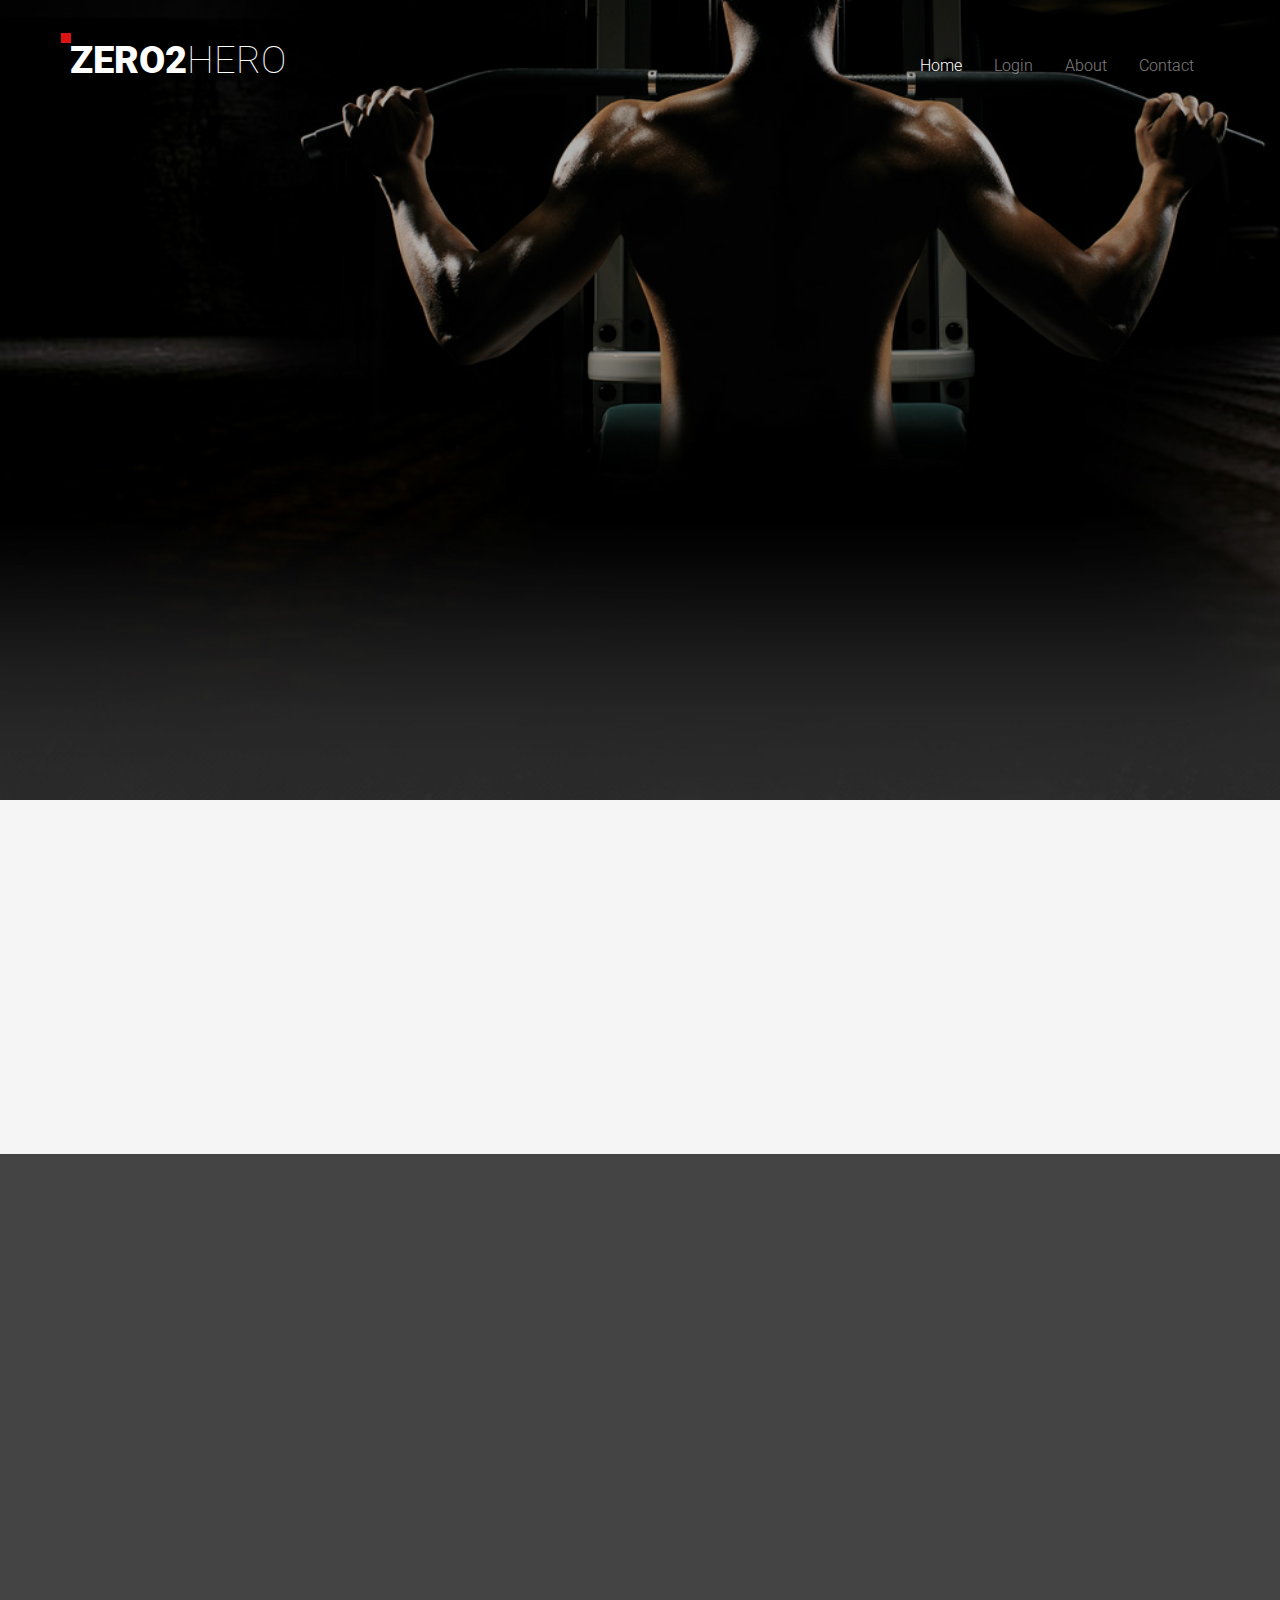
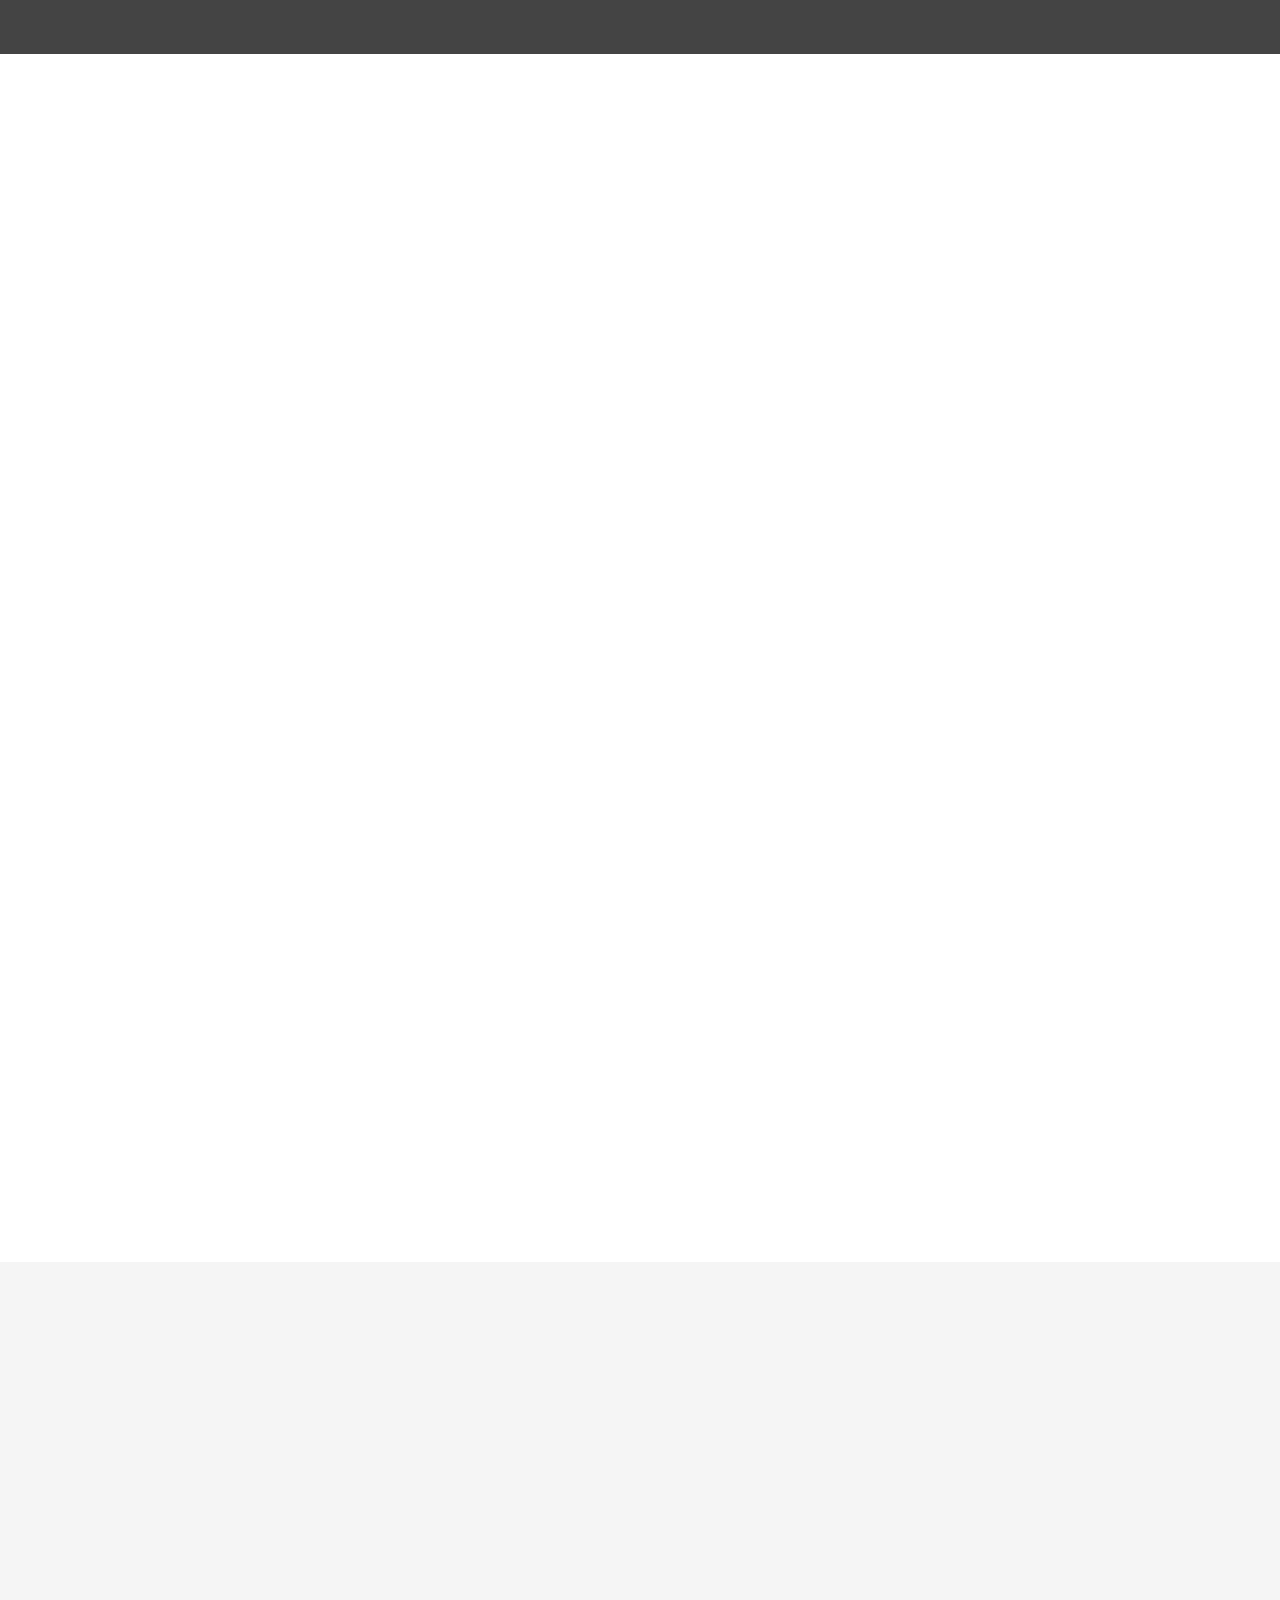
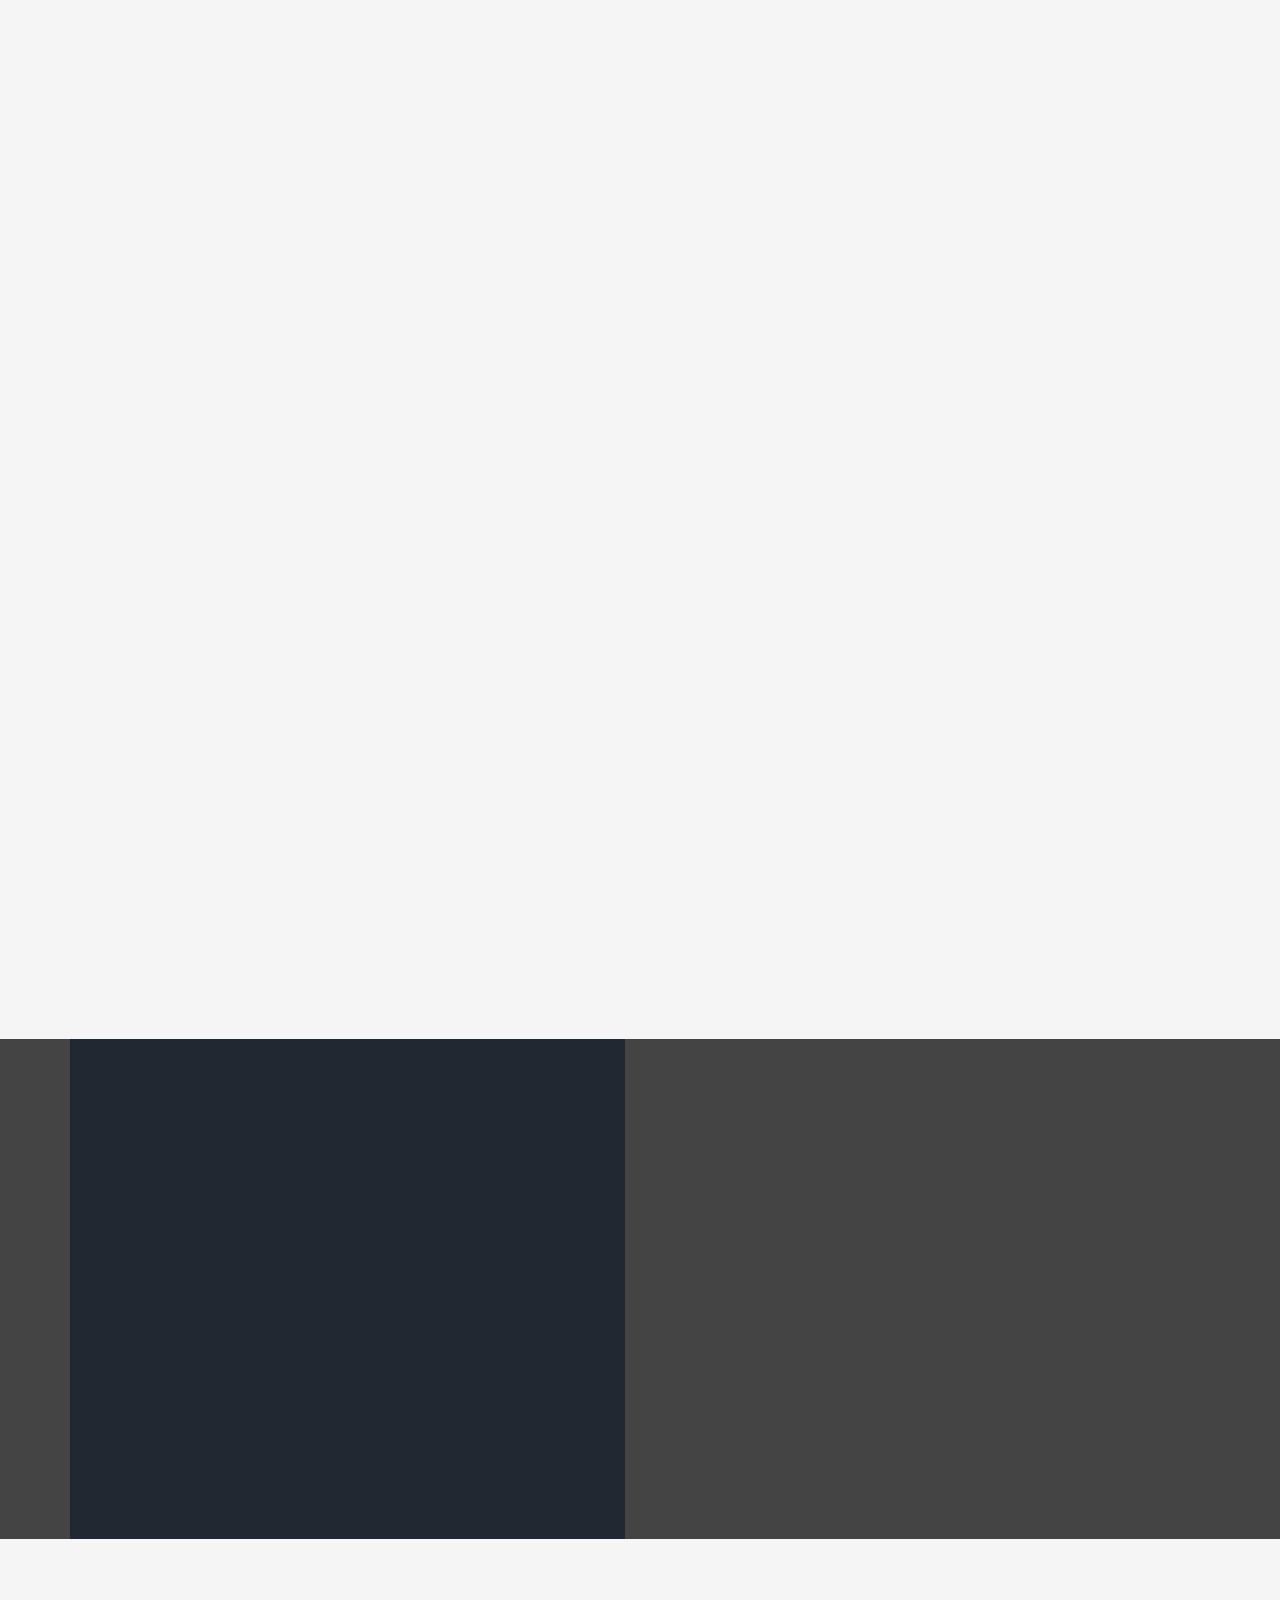
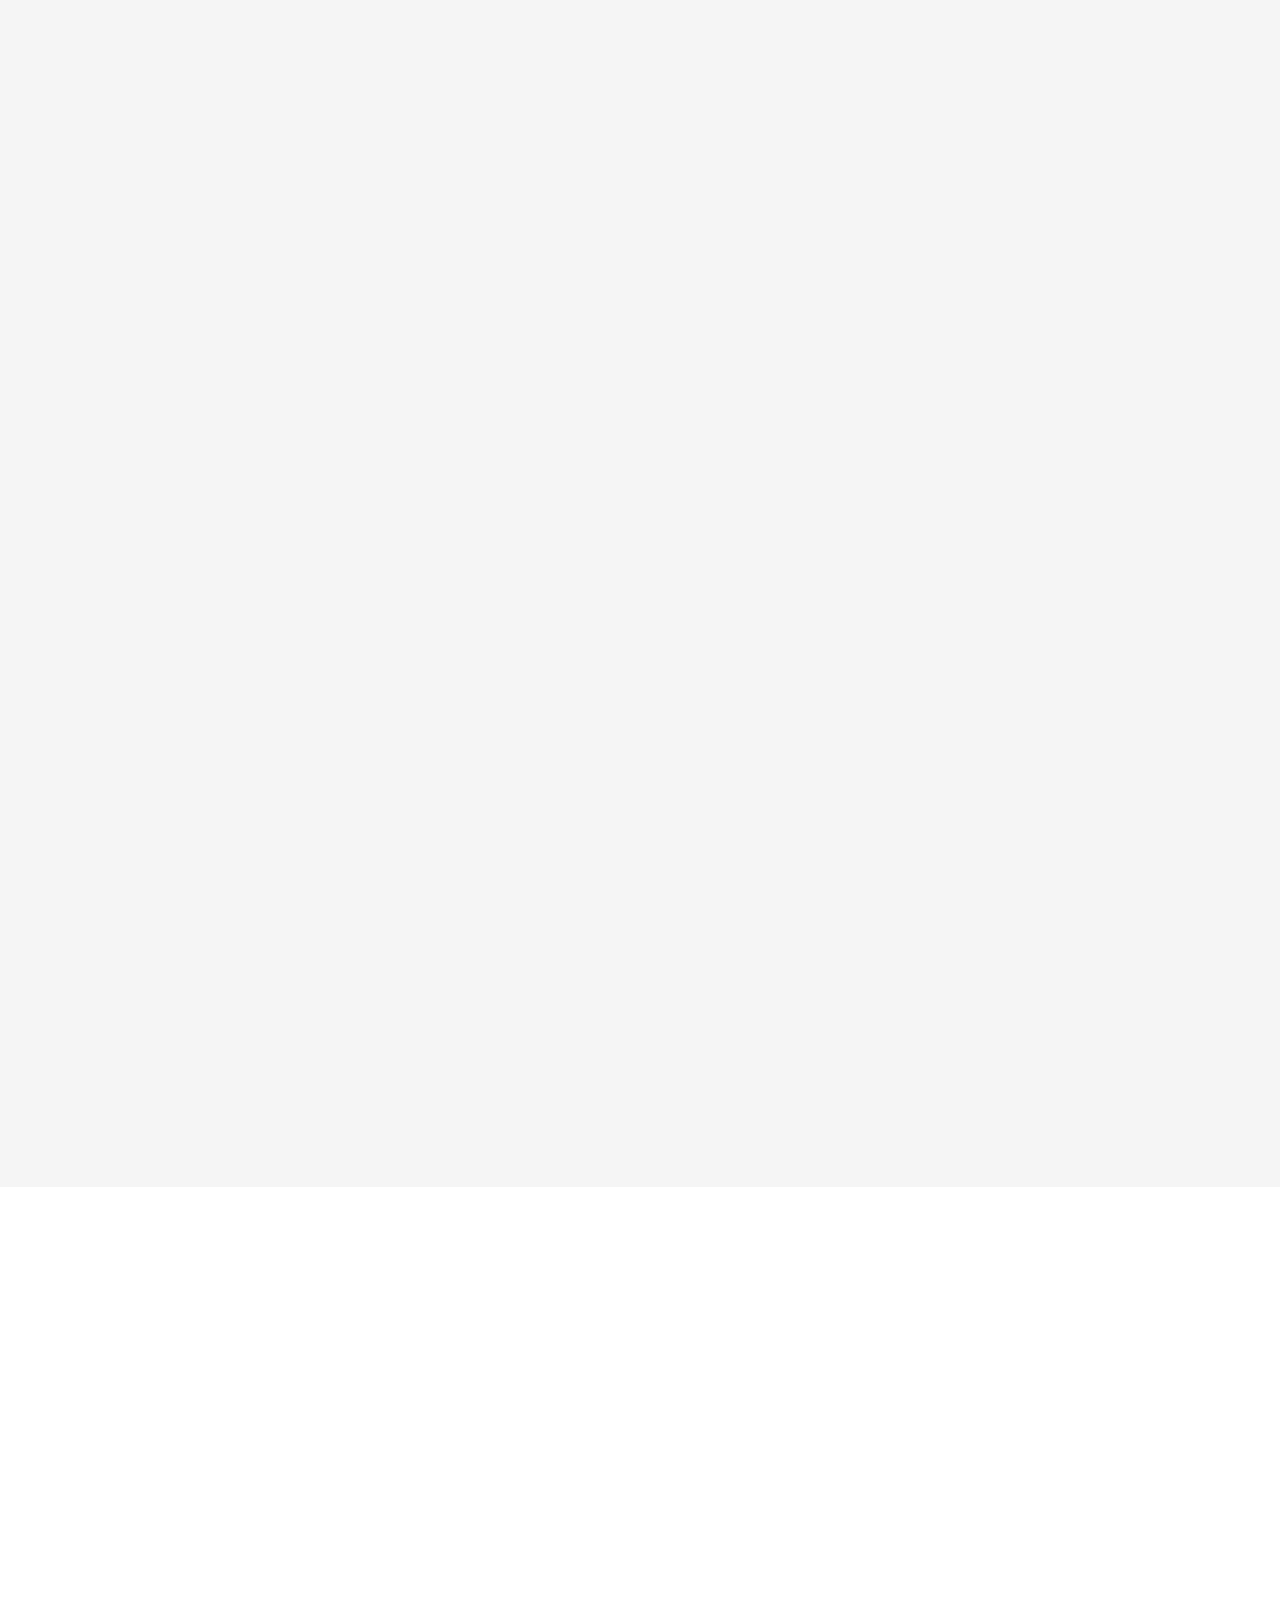
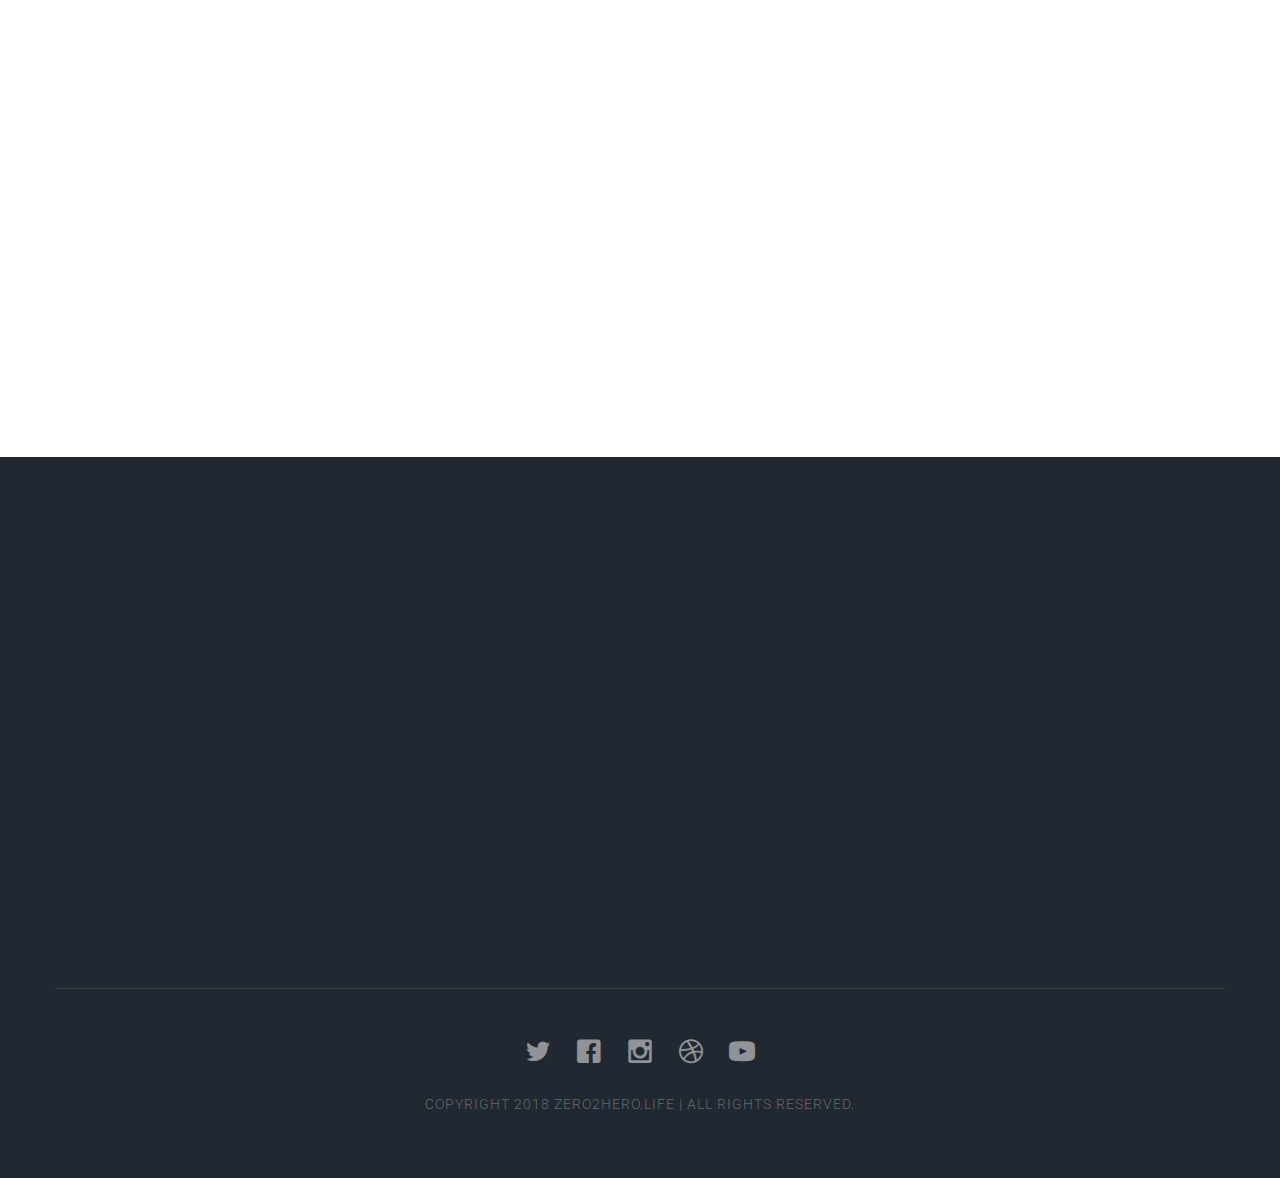
<file: index.html>
<!DOCTYPE html>
<!--[if lt IE 7]>      <html class="no-js lt-ie9 lt-ie8 lt-ie7"> <![endif]-->
<!--[if IE 7]>         <html class="no-js lt-ie9 lt-ie8"> <![endif]-->
<!--[if IE 8]>         <html class="no-js lt-ie9"> <![endif]-->
<!--[if gt IE 8]><!--> <html class="no-js"> <!--<![endif]-->
	<head>
	<meta charset="utf-8">
	<meta http-equiv="X-UA-Compatible" content="IE=edge">
	<title>Zero2hero.com</title>
	<meta name="viewport" content="width=device-width, initial-scale=1">
	<meta name="description" content="Free HTML5 Template by FREEHTML5.CO" />
	<meta name="keywords" content="free html5, free template, free bootstrap, html5, css3, mobile first, responsive" />
	<meta name="author" content="FREEHTML5.CO" />

  <!-- 
	//////////////////////////////////////////////////////

	FREE HTML5 TEMPLATE 
	DESIGNED & DEVELOPED by FREEHTML5.CO
		
	Website: 		http://freehtml5.co/
	Email: 			info@freehtml5.co
	Twitter: 		http://twitter.com/fh5co
	Facebook: 		https://www.facebook.com/fh5co

	//////////////////////////////////////////////////////
	 -->

  	<!-- Facebook and Twitter integration -->
	<meta property="og:title" content=""/>
	<meta property="og:image" content=""/>
	<meta property="og:url" content=""/>
	<meta property="og:site_name" content=""/>
	<meta property="og:description" content=""/>
	<meta name="twitter:title" content="" />
	<meta name="twitter:image" content="" />
	<meta name="twitter:url" content="" />
	<meta name="twitter:card" content="" />

	<!-- Place favicon.ico and apple-touch-icon.png in the root directory -->
	<link rel="shortcut icon" href="favicon.ico">

	<link href='https://fonts.googleapis.com/css?family=Roboto:400,100,300,700,900' rel='stylesheet' type='text/css'>
	
	<!-- Animate.css -->
	<link rel="stylesheet" href="css/animate.css">
	<!-- Icomoon Icon Fonts-->
	<link rel="stylesheet" href="css/icomoon.css">
	<!-- Bootstrap  -->
	<link rel="stylesheet" href="css/bootstrap.css">
	<!-- Superfish -->
	<link rel="stylesheet" href="css/superfish.css">

	<link rel="stylesheet" href="css/style.css">


	<!-- Modernizr JS -->
	<script src="js/modernizr-2.6.2.min.js"></script>
	<!-- FOR IE9 below -->
	<!--[if lt IE 9]>
	<script src="js/respond.min.js"></script>
	<![endif]-->

	</head>
	<body>
		<div id="fh5co-wrapper">
		<div id="fh5co-page">
		<div id="fh5co-header">
			<header id="fh5co-header-section">
				<div class="container">
					<div class="nav-header">
						<a href="#" class="js-fh5co-nav-toggle fh5co-nav-toggle"><i></i></a>
						<h1 id="fh5co-logo"><a href="index.html">Zero2<span>Hero</span></a></h1>
						<!-- START #fh5co-menu-wrap -->
						<nav id="fh5co-menu-wrap" role="navigation">
							<ul class="sf-menu" id="fh5co-primary-menu">
								<li class="active">
									<a href="index.html">Home</a>
								</li>
								<li><a href="login.html">Login</a></li>
								<li><a href="about.html">About</a></li>
								<li><a href="contact.html">Contact</a></li>
							</ul>
						</nav>
					</div>
				</div>
			</header>		
		</div>
		<!-- end:fh5co-header -->
		<div class="fh5co-hero">
			<div class="fh5co-overlay"></div>
			<div class="fh5co-cover" data-stellar-background-ratio="0.5" style="background-image: url(images/home-image.jpg);">
				<div class="desc animate-box">
					<div class="container">
						<div class="row">
							<div class="col-md-7">
								<h2>Fitness &amp; Health <br>is a <b>Mentality</b></h2>
								<p><span>Personal Coaching</i> On Demand <a href="http://freehtml5.co" class="fh5co-site-name"></a></span></p>
								<span><a class="btn btn-primary" href="login.html">Start Your Journey</a></span>
							</div>
						</div>
					</div>
				</div>
			</div>
		</div>
		<!-- end:fh5co-hero -->
		<div id="fh5co-schedule-section" class="fh5co-lightgray-section">
			<div class="container">
				<div class="row">
					<div class="col-md-8 col-md-offset-2">
						<div class="heading-section text-center animate-box">
							<h2></h2>
							<p>One of the most important decisions we will make is an investment in ourselves.</p>
						</div>
					</div>
				</div>
				
			</div>
		</div>
		<div class="fh5co-parallax" style="background-image: url(images/home-image-3.jpg);" data-stellar-background-ratio="0.5">
			<div class="overlay"></div>
			<div class="container">
				<div class="row">
					<div class="col-md-8 col-md-offset-2 col-sm-12 col-sm-offset-0 col-xs-12 col-xs-offset-0 text-center fh5co-table">
						<div class="fh5co-intro fh5co-table-cell animate-box">
							<h1 class="text-center">Your Personal Development Resource</h1>
							<p> </p>
						</div>
					</div>
				</div>
			</div>
		</div><!-- end: fh5co-parallax -->
		<div id="fh5co-programs-section">
			<div class="container">
				<div class="row">
					<div class="col-md-8 col-md-offset-2">
						<div class="heading-section text-center animate-box">
							<h2>Our Services</h2>
							<p>Once you become an official member, you will be able to access our special services below.</p>
						</div>
					</div>
				</div>
				<div class="row text-center">
					<div class="col-md-4 col-sm-6">
						<div class="program animate-box">
							<img src="images/fit-dumbell.svg" alt="Cycling">
							<h3>Personal Fitness Coaching</h3>
							<p>Learn cutting edge concepts in fitness and science from the voice of health professionals </p>
							<span><a href="#" class="btn btn-default">Join Now</a></span>
						</div>
					</div>
					<div class="col-md-4 col-sm-6">
						<div class="program animate-box">
							<img src="images/fit-yoga.svg" alt="">
							<h3>Get in Touch with your Inner Zen</h3>
							<p>Enjoy an empowering inventory of articles about nutrition, emotional well-being, and lifelong happiness. </p>
							<span><a href="#" class="btn btn-default">Join Now</a></span>
						</div>
					</div>
					<div class="col-md-4 col-sm-6">
						<div class="program animate-box">
							<img src="images/fit-cycling.svg" alt="">
							<h3>Track your progress</h3>
							<p>All-in-one area to track your fitness results, set goals, and take your life to a higher level </p>
							<span><a href="#" class="btn btn-default">Join Now</a></span>
						</div>
					</div>
					<div class="col-md-4 col-sm-6">
						<div class="program animate-box">
							<img src="images/fit-boxing.svg" alt="Cycling">
							<h3>One-on-One Personalized Coaching</h3>
							<p>Gain full access to a messaging chat board, which creates a questions and answer enviroment. </p>
							<span><a href="#" class="btn btn-default">Join Now</a></span>
						</div>
					</div>
					<div class="col-md-4 col-sm-6">
						<div class="program animate-box">
							<img src="images/fit-swimming.svg" alt="">
							<h3>Specialized Content</h3>
							<p>Gain access to a wealth of videos that demonstrate powerful workouts and ways of building your inner relationship.</p>
							<span><a href="#" class="btn btn-default">Join Now</a></span>
						</div>
					</div>
					<div class="col-md-4 col-sm-6">
						<div class="program animate-box">
							<img src="images/fit-massage.svg" alt="">
							<h3>Psycological Therapy</h3>
							<p>Gain Access to special videos that talk about meditation, spiritual healing. </p>
							<span><a href="#" class="btn btn-default">Join Now</a></span>
						</div>
					</div>
				</div>
			</div>
		</div>
		<div id="fh5co-team-section" class="fh5co-lightgray-section">
			<div class="container">
				<div class="row">
					<div class="col-md-8 col-md-offset-2">
						<div class="heading-section text-center animate-box">
							<h2>Meet Our Coaches</h2>
							<p>Each coach is highly specialized to meet your needs, college-educated, with over 10+ years of experience.</p>
						</div>
					</div>
				</div>
				<div class="row text-center">
					<div class="col-md-4 col-sm-6">
						<div class="team-section-grid animate-box" style="background-image: url(images/6-a.jpg);">
							<div class="overlay-section">
								<div class="desc">
									<h3>Harry Grewal</h3>
									<span>Business Strategist</span>
									<p>Father of three, who has helped over twenty people transform their lives and their personal businesses</p>
									<p class="fh5co-social-icons">
										<a href="#"><i class="icon-twitter-with-circle"></i></a>
										<a href="#"><i class="icon-facebook-with-circle"></i></a>
										<a href="#"><i class="icon-instagram-with-circle"></i></a>
									</p>
								</div>
							</div>
						</div>
					</div>
					<div class="col-md-4 col-sm-6">
						<div class="team-section-grid animate-box" style="background-image: url(images/3-a.jpg);">
							<div class="overlay-section">
								<div class="desc">
									<h3>Matthew Arnold</h3>
									<span>Personal Trainer</span>
									<p>NASM Certified Personal Trainer who specializes in restorative programs for strength and flexibility</p>
									<p class="fh5co-social-icons">
										<a href="#"><i class="icon-twitter-with-circle"></i></a>
										<a href="#"><i class="icon-facebook-with-circle"></i></a>
										<a href="#"><i class="icon-instagram-with-circle"></i></a>
									</p>
								</div>
							</div>
						</div>
					</div>
					<div class="col-md-4 col-sm-6">
						<div class="team-section-grid animate-box" style="background-image: url(images/4-a.jpg);">
							<div class="overlay-section">
								<div class="desc">
									<h3>James Lapsys</h3>
									<span>Lead Nutritionist</span>
									<p>ISSA Certified Specialist 3x - Focuses on athletic nutrition programs and educates people about mindful eating</p>
									<p class="fh5co-social-icons">
										<a href="#"><i class="icon-twitter-with-circle"></i></a>
										<a href="#"><i class="icon-facebook-with-circle"></i></a>
										<a href="#"><i class="icon-instagram-with-circle"></i></a>
									</p>
								</div>
							</div>
						</div>
					</div>
					<div class="col-md-4 col-sm-6">
						<div class="team-section-grid animate-box" style="background-image: url(images/1-a.jpg);">
							<div class="overlay-section">
								<div class="desc">
									<h3>Chris Nava</h3>
									<span>Health Program Designer</span>
									<p> Lead Program Engineer - designs exercise, nutrition, and lifestyle regiments and protocols</p>
									<p class="fh5co-social-icons">
										<a href="#"><i class="icon-twitter-with-circle"></i></a>
										<a href="#"><i class="icon-facebook-with-circle"></i></a>
										<a href="#"><i class="icon-instagram-with-circle"></i></a>
									</p>
								</div>
							</div>
						</div>
					</div>
					<div class="col-md-4 col-sm-6">
						<div class="team-section-grid animate-box" style="background-image: url(images/2-a.jpg);">
							<div class="overlay-section">
								<div class="desc">
									<h3>Shawn Henry</h3>
									<span>Human Behavioural Expert</span>
									<p>Practicing Psycologist, Therapist, who focuses in habit formation</p>
									<p class="fh5co-social-icons">
										<a href="#"><i class="icon-twitter-with-circle"></i></a>
										<a href="#"><i class="icon-facebook-with-circle"></i></a>
										<a href="#"><i class="icon-instagram-with-circle"></i></a>
									</p>
								</div>
							</div>
						</div>
					</div>
					<div class="col-md-4 col-sm-6">
						<div class="team-section-grid animate-box" style="background-image: url(images/5-a.jpg);">
							<div class="overlay-section">
								<div class="desc">
									<h3>Mero Eyvazi</h3>
									<span>Life Strategist</span>
									<p>Focus on building relationships, self-empowerment, self-esteem building, priorization</p>
									<p class="fh5co-social-icons">
										<a href="#"><i class="icon-twitter-with-circle"></i></a>
										<a href="#"><i class="icon-facebook-with-circle"></i></a>
										<a href="#"><i class="icon-instagram-with-circle"></i></a>
									</p>
								</div>
							</div>
						</div>
					</div>	
				</div>
			</div>
		</div>
		<div class="fh5co-parallax" style="background-image: url(images/home-image-2.jpg);" data-stellar-background-ratio="0.5">
			<div class="overlay"></div>
			<div class="container">
				<div class="row">
					<div class="col-md-6 col-md-offset-3 col-md-pull-3 col-sm-12 col-sm-offset-0 col-xs-12 col-xs-offset-0 fh5co-table">
						<div class="fh5co-intro fh5co-table-cell box-area">
							<div class="animate-box">
								<h1>Live Coaching - Summer 2018</h1>
								<p>Pay now and get 25% Limited Discount</p>
								
							</div>
						</div>
					</div>
				</div>
			</div>
		</div><!-- end: fh5co-parallax -->
		<div id="fh5co-pricing-section" class="fh5co-pricing fh5co-lightgray-section">
			<div class="container">
				<div class="row">
					<div class="col-md-8 col-md-offset-2">
						<div class="heading-section text-center animate-box">
							<h2>Pricing Plan</h2>
							<p>Pricing is done monthly, based on packages.</p>
						</div>
					</div>
				</div>
				<div class="row">
					<div class="pricing">
					<div class="col-md-3 animate-box">
						<div class="price-box animate-box">
							<h2 class="pricing-plan">Starter</h2>
							<div class="price"><sup class="currency">$</sup>250<small>/month</small></div>
							<p>Our Most Affordable Package</p>
							<ul class="classes">
								<li>15 Cardio Classes</li>
								<li class="color">10 Swimming Lesson</li>
								<li>10 Yoga Classes</li>
								<li class="color">20 Aerobics</li>
								<li>10 Zumba Classes</li>
								<li class="color">5 Massage</li>
								<li>10 Body Building</li>
							</ul>
							<a href="#" class="btn btn-default">Select Plan</a>
						</div>
					</div>

					<div class="col-md-3 animate-box">
						<div class="price-box animate-box">
							<h2 class="pricing-plan">Basic</h2>
							<div class="price"><sup class="currency">$</sup>475<small>/month</small></div>
							<p>Our Most Popular package</p>
							<ul class="classes">
								<li>15 Cardio Classes</li>
								<li class="color">10 Swimming Lesson</li>
								<li>10 Yoga Classes</li>
								<li class="color">20 Aerobics</li>
								<li>10 Zumba Classes</li>
								<li class="color">5 Massage</li>
								<li>10 Body Building</li>
							</ul>
							<a href="#" class="btn btn-default">Select Plan</a>
						</div>
					</div>

					<div class="col-md-3 animate-box">
						<div class="price-box animate-box popular">
							<h2 class="pricing-plan pricing-plan-offer">Pro <span>Best Offer</span></h2>
							<div class="price"><sup class="currency">$</sup>650<small>/month</small></div>
							<p>Full Membership Access Package</p>
							<ul class="classes">
								<li>10 One Hour Video Coaching Sessions with any Coach</li>
								<li class="color">Access to Fitness Video Respository</li>
								<li>Access to Fitness Articles</li>
								<li class="color">Unlimited to Message Chatboard with Coaches</li>
								
							</ul>
							<a href="#" class="btn btn-select-plan btn-sm">Select Plan</a>
						</div>
					</div>

					<div class="col-md-3 animate-box">
						<div class="price-box animate-box">
							<h2 class="pricing-plan">Unlimited</h2>
							<div class="price"><sup class="currency">$</sup>800<small>/month</small></div>
							<p>Full Membership Access Package<</p>
							<ul class="classes">
							    <li>10 One Hour Video Coaching Sessions with any Coach</li>
								<li class="color">Access to Fitness Videos</li>
								<li>Unlimited to Message Chatboard with Coaches</li>
								<li class="color">20 Aerobics</li>
								<li>10 Zumba Classes</li>
								<li class="color">5 Massage</li>
								<li>10 Body Building</li>
							</ul>
							<a href="#" class="btn btn-default">Select Plan</a>
						</div>
					</div>
				</div>
				</div>
			</div>
		</div>
		
		<div id="fh5co-blog-section">
			<div class="container">
				<div class="row">
					<div class="col-md-6">
						<div class="col-md-12">
							<div class="heading-section animate-box">
								<h2>Recent from Blog</h2>
							</div>
						</div>
						<div class="col-md-12 col-md-offset-0">
							<div class="fh5co-blog animate-box">
								<div class="inner-post">
									<a href="#"><img class="img-responsive" src="images/blog-1.jpg" alt=""></a>
								</div>
								<div class="desc">
									<h3><a href=""#>New bodybuilding program this summer</a></h3>
									<span class="posted_by">Posted by: Admin</span>
									<span class="comment"><a href="">21<i class="icon-bubble22"></i></a></span>
									<p>Personalized Programs</p>
									<a href="#" class="btn btn-default">Read More</a>
								</div> 
							</div>
						</div>
						<div class="col-md-12 col-md-offset-0">
							<div class="fh5co-blog animate-box">
								<div class="inner-post">
									<a href="#"><img class="img-responsive" src="images/blog-1.jpg" alt=""></a>
								</div>
								<div class="desc">
									<h3><a href=""#>Winter Bulking Program</a></h3>
									<span class="posted_by">Posted by: Admin</span>
									<span class="comment"><a href="">21<i class="icon-bubble22"></i></a></span>
									<p>Nutrition, Mentality, and Habit Formation</p>
									<a href="#" class="btn btn-default">Read More</a>
								</div> 
							</div>
						</div>
					</div>
					<div class="col-md-6">
						<div class="col-md-12">
							<div class="heading-section animate-box">
								<h2>Upcoming Events</h2>
							</div>
						</div>
						<div class="col-md-12 col-md-offset-0">
							<div class="fh5co-blog animate-box">
								<div class="meta-date text-center">
									<p><span class="date">14</span><span>May</span><span>2018</span></p>
								</div>
								<div class="desc desc2">
									<h3><a href=""#>Three Hour Lecture about Paleo Diet</a></h3>
									<span class="posted_by">Posted by: Admin</span>
									<span class="comment"><a href="">21<i class="icon-bubble22"></i></a></span>
									<p>Discover the way your ancestors ate to give your DNA a horsepower upgrade</p>
									<a href="#" class="btn btn-default">Read More</a>
								</div> 
							</div>
						</div>
						<div class="col-md-12 col-md-offset-0">
							<div class="fh5co-blog animate-box">
								<div class="meta-date text-center">
									<p><span class="date">13</span><span>June</span><span>2018</span></p>
								</div>
								<div class="desc desc2">
									<h3><a href=""#>Spring Program - Habit Building</a></h3>
									<span class="posted_by">Posted by: Admin</span>
									<span class="comment"><a href="">21<i class="icon-bubble22"></i></a></span>
									<p>New Exercise Routines for Cutting</p>
									<a href="#" class="btn btn-default">Read More</a>
								</div> 
							</div>
						</div>
					</div>
				</div>
			</div>
		</div>
		<!-- fh5co-blog-section -->
		<footer>
			<div id="footer">
				<div class="container">
					<div class="row">
						<div class="col-md-4 animate-box">
							<h3 class="section-title">Why do we need a hero?</h3>
							<p>Because life is a play. And sometimes we need a little help to own our own story.</p>
						</div>

						<div class="col-md-4 animate-box">
							<h3 class="section-title">Our Address</h3>
							<ul class="contact-info">
								<li><i class="icon-map-marker"></i>198 West 21th Street, Suite 721 New York NY 10016</li>
								<li><i class="icon-phone"></i>+ 818 727 2333</li>
								<li><i class="icon-envelope"></i><a href="#">customerservice@zero2hero.life</a></li>
								
							</ul>
						</div>
						<div class="col-md-4 animate-box">
							<h3 class="section-title">Drop us a line</h3>
							<form class="contact-form">
								<div class="form-group">
									<label for="name" class="sr-only">Name</label>
									<input type="name" class="form-control" id="name" placeholder="Name">
								</div>
								<div class="form-group">
									<label for="email" class="sr-only">Email</label>
									<input type="email" class="form-control" id="email" placeholder="Email">
								</div>
								<div class="form-group">
									<label for="message" class="sr-only">Message</label>
									<textarea class="form-control" id="message" rows="7" placeholder="Message"></textarea>
								</div>
								<div class="form-group">
									<input type="submit" id="btn-submit" class="btn btn-send-message btn-md" value="Send Message">
								</div>
							</form>
						</div>
					</div>
					<div class="row copy-right">
						<div class="col-md-6 col-md-offset-3 text-center">
							<p class="fh5co-social-icons">
								<a href="#"><i class="icon-twitter2"></i></a>
								<a href="#"><i class="icon-facebook2"></i></a>
								<a href="#"><i class="icon-instagram"></i></a>
								<a href="#"><i class="icon-dribbble2"></i></a>
								<a href="#"><i class="icon-youtube"></i></a>
							</p>
							<p>Copyright 2018 Zero2Hero.Life | All Rights Reserved. </p>
						</div>
					</div>
				</div>
			</div>
		</footer>
	

	</div>
	<!-- END fh5co-page -->

	</div>
	<!-- END fh5co-wrapper -->

	<!-- jQuery -->


	<script src="js/jquery.min.js"></script>
	<!-- jQuery Easing -->
	<script src="js/jquery.easing.1.3.js"></script>
	<!-- Bootstrap -->
	<script src="js/bootstrap.min.js"></script>
	<!-- Waypoints -->
	<script src="js/jquery.waypoints.min.js"></script>
	<!-- Stellar -->
	<script src="js/jquery.stellar.min.js"></script>
	<!-- Superfish -->
	<script src="js/hoverIntent.js"></script>
	<script src="js/superfish.js"></script>

	<!-- Main JS (Do not remove) -->
	<script src="js/main.js"></script>

	</body>
</html>
</file>
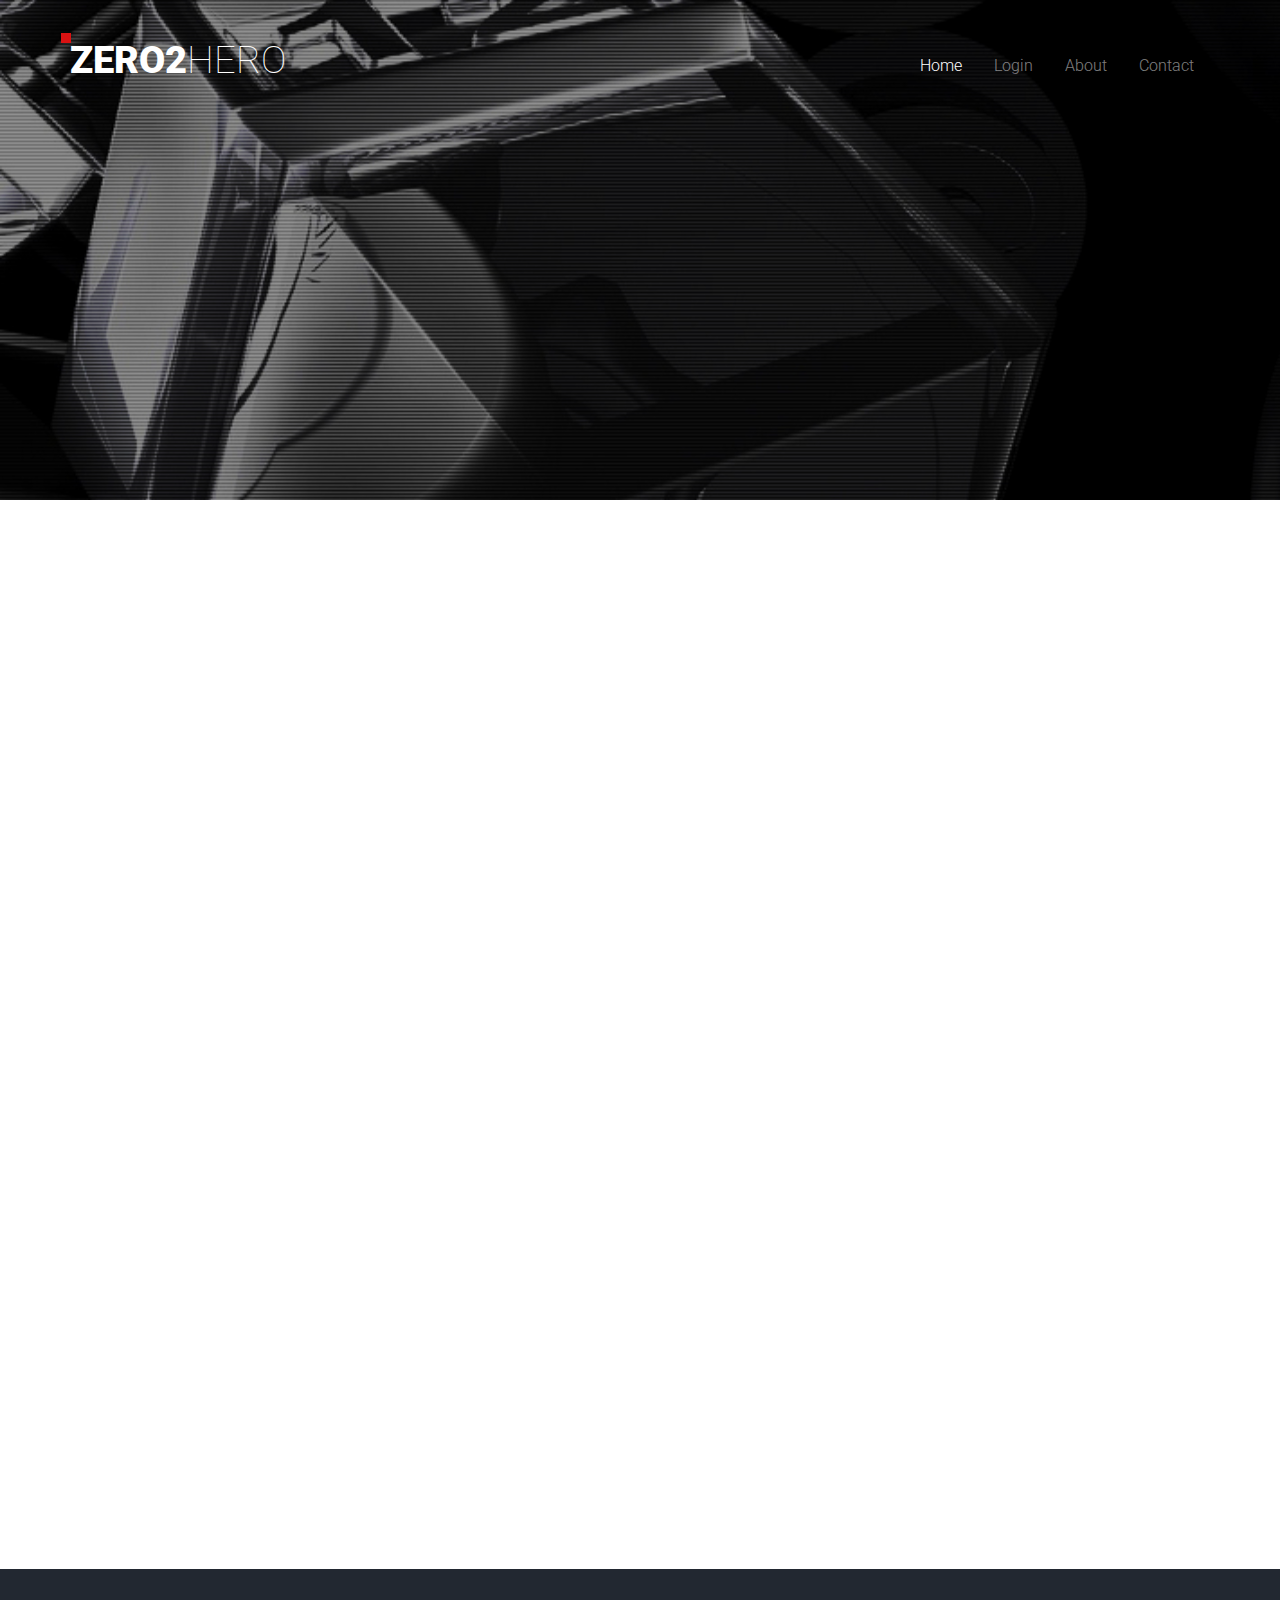
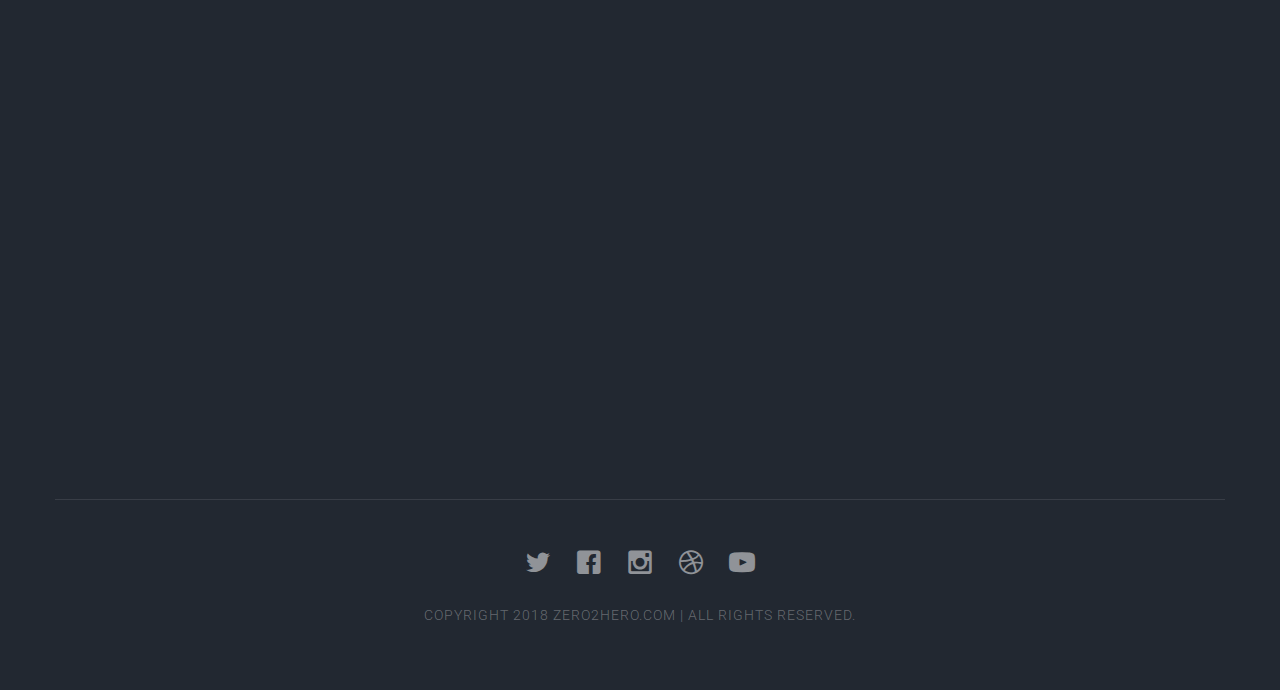
<file: about.html>
<!DOCTYPE html>
<!--[if lt IE 7]>      <html class="no-js lt-ie9 lt-ie8 lt-ie7"> <![endif]-->
<!--[if IE 7]>         <html class="no-js lt-ie9 lt-ie8"> <![endif]-->
<!--[if IE 8]>         <html class="no-js lt-ie9"> <![endif]-->
<!--[if gt IE 8]><!--> <html class="no-js"> <!--<![endif]-->
	<head>
	<meta charset="utf-8">
	<meta http-equiv="X-UA-Compatible" content="IE=edge">
	<title>Zero2hero.com</title>
	<meta name="viewport" content="width=device-width, initial-scale=1">
	<meta name="description" content="Free HTML5 Template by FREEHTML5.CO" />
	<meta name="keywords" content="free html5, free template, free bootstrap, html5, css3, mobile first, responsive" />
	<meta name="author" content="FREEHTML5.CO" />

  <!-- 
	//////////////////////////////////////////////////////

	FREE HTML5 TEMPLATE 
	DESIGNED & DEVELOPED by FREEHTML5.CO
		
	Website: 		http://freehtml5.co/
	Email: 			info@freehtml5.co
	Twitter: 		http://twitter.com/fh5co
	Facebook: 		https://www.facebook.com/fh5co

	//////////////////////////////////////////////////////
	 -->

  	<!-- Facebook and Twitter integration -->
	<meta property="og:title" content=""/>
	<meta property="og:image" content=""/>
	<meta property="og:url" content=""/>
	<meta property="og:site_name" content=""/>
	<meta property="og:description" content=""/>
	<meta name="twitter:title" content="" />
	<meta name="twitter:image" content="" />
	<meta name="twitter:url" content="" />
	<meta name="twitter:card" content="" />

	<!-- Place favicon.ico and apple-touch-icon.png in the root directory -->
	<link rel="shortcut icon" href="favicon.ico">

	<link href='https://fonts.googleapis.com/css?family=Roboto:400,100,300,700,900' rel='stylesheet' type='text/css'>
	
	<!-- Animate.css -->
	<link rel="stylesheet" href="css/animate.css">
	<!-- Icomoon Icon Fonts-->
	<link rel="stylesheet" href="css/icomoon.css">
	<!-- Bootstrap  -->
	<link rel="stylesheet" href="css/bootstrap.css">
	<!-- Superfish -->
	<link rel="stylesheet" href="css/superfish.css">

	<link rel="stylesheet" href="css/style.css">


	<!-- Modernizr JS -->
	<script src="js/modernizr-2.6.2.min.js"></script>
	<!-- FOR IE9 below -->
	<!--[if lt IE 9]>
	<script src="js/respond.min.js"></script>
	<![endif]-->

	</head>
	<body>
		<div id="fh5co-wrapper">
		<div id="fh5co-page">
		<div id="fh5co-header">
			<header id="fh5co-header-section">
				<div class="container">
					<div class="nav-header">
						<a href="#" class="js-fh5co-nav-toggle fh5co-nav-toggle"><i></i></a>
						<h1 id="fh5co-logo"><a href="index.html">Zero2<span>Hero</span></a></h1>
						<!-- START #fh5co-menu-wrap -->
						<nav id="fh5co-menu-wrap" role="navigation">
							<ul class="sf-menu" id="fh5co-primary-menu">
								<li class="active">
									<a href="index.html">Home</a>
								</li>
								<li><a href="login.html">Login</a></li>
								<li><a href="about.html">About</a></li>
								<li><a href="contact.html">Contact</a></li>
							</ul>
						</nav>
					</div>
				</div>
			</header>		
		</div>
		<!-- end:fh5co-header -->
		<div class="fh5co-parallax" style="background-image: url(images/home-image-3.jpg);" data-stellar-background-ratio="0.5">
			<div class="overlay"></div>
			<div class="container">
				<div class="row">
					<div class="col-md-8 col-md-offset-2 col-sm-12 col-sm-offset-0 col-xs-12 col-xs-offset-0 text-center fh5co-table">
						<div class="fh5co-intro fh5co-table-cell animate-box">
							<h1 class="text-center">About Us</h1>
							<p>Learn about your heros </p>
						</div>
					</div>
				</div>
			</div>
		</div><!-- end: fh5co-parallax -->
		<!-- end:fh5co-hero -->
		<div id="fh5co-team-section">
			<div class="container">
				<div class="row about">
					<div class="col-md-12 col-md-offset-0">
						<img class="img-responsive animate-box" src="images/home-image-3.jpg" alt="About">
					</div>
					<div class="col-md-12 col-md-offset-0 animate-box">
						<p>Our mission is simple: To cut through empty promises, bogus research, and confusing advice and bring an effective, personalized approach to health and fitness that anyone can use to get in better shape.</p>
						<blockquote>
						  <p>Over the past decade, my team of coaches and I have had the honor of coaching over 1,000 people directly, </p>
						</blockquote>
						<p>We have been in this industry a long time, and have seen how shady certain companies or "experts" can be. We've seen how the entire industry can prey on people by making false promises and spreading misinformation about fitness and emotional development. We have also seen the negative effects of being caught up in the fitness industry "echo chamber" — the dark social-media caves where shouting, outrage, and bro-science drown out everything else.</p>
                         	
                        <p>No more bro-science Just the facts in a readable face-to-face way.</p>

					</div>
				</div>
				
				</div>
			</div>
		</div>
		<footer>
			<div id="footer">
				<div class="container">
					<div class="row">
						<div class="col-md-4 animate-box">
							<h3 class="section-title">Why do we need a hero?</h3>
							<p>Because life is a play. And sometimes we need a little help owning our own story.</p>
						</div>

						<div class="col-md-4 animate-box">
							<h3 class="section-title">Our Address</h3>
							<ul class="contact-info">
								<li><i class="icon-map-marker"></i>198 West 21th Street, Suite 721 New York NY 10016</li>
								<li><i class="icon-phone"></i>+ 1235 2355 98</li>
								<li><i class="icon-envelope"></i><a href="#">customerservice@zero2hero.life</a></li>
								<li><i class="icon-globe2"></i><a href="#"></a></li>
							</ul>
						</div>
						<div class="col-md-4 animate-box">
							<h3 class="section-title">Drop us a line</h3>
							<form class="contact-form">
								<div class="form-group">
									<label for="name" class="sr-only">Name</label>
									<input type="name" class="form-control" id="name" placeholder="Name">
								</div>
								<div class="form-group">
									<label for="email" class="sr-only">Email</label>
									<input type="email" class="form-control" id="email" placeholder="Email">
								</div>
								<div class="form-group">
									<label for="message" class="sr-only">Message</label>
									<textarea class="form-control" id="message" rows="7" placeholder="Message"></textarea>
								</div>
								<div class="form-group">
									<input type="submit" id="btn-submit" class="btn btn-send-message btn-md" value="Send Message">
								</div>
							</form>
						</div>
					</div>
					<div class="row copy-right">
						<div class="col-md-6 col-md-offset-3 text-center">
							<p class="fh5co-social-icons">
								<a href="#"><i class="icon-twitter2"></i></a>
								<a href="#"><i class="icon-facebook2"></i></a>
								<a href="#"><i class="icon-instagram"></i></a>
								<a href="#"><i class="icon-dribbble2"></i></a>
								<a href="#"><i class="icon-youtube"></i></a>
							</p>
							<p>Copyright 2018 Zero2Hero.com | All Rights Reserved. <br></p>
						</div>
					</div>
				</div>
			</div>
		</footer>
	

	</div>
	<!-- END fh5co-page -->

	</div>
	<!-- END fh5co-wrapper -->

	<!-- jQuery -->


	<script src="js/jquery.min.js"></script>
	<!-- jQuery Easing -->
	<script src="js/jquery.easing.1.3.js"></script>
	<!-- Bootstrap -->
	<script src="js/bootstrap.min.js"></script>
	<!-- Waypoints -->
	<script src="js/jquery.waypoints.min.js"></script>
	<!-- Stellar -->
	<script src="js/jquery.stellar.min.js"></script>
	<!-- Superfish -->
	<script src="js/hoverIntent.js"></script>
	<script src="js/superfish.js"></script>

	<!-- Main JS (Do not remove) -->
	<script src="js/main.js"></script>

	</body>
</html>
</file>
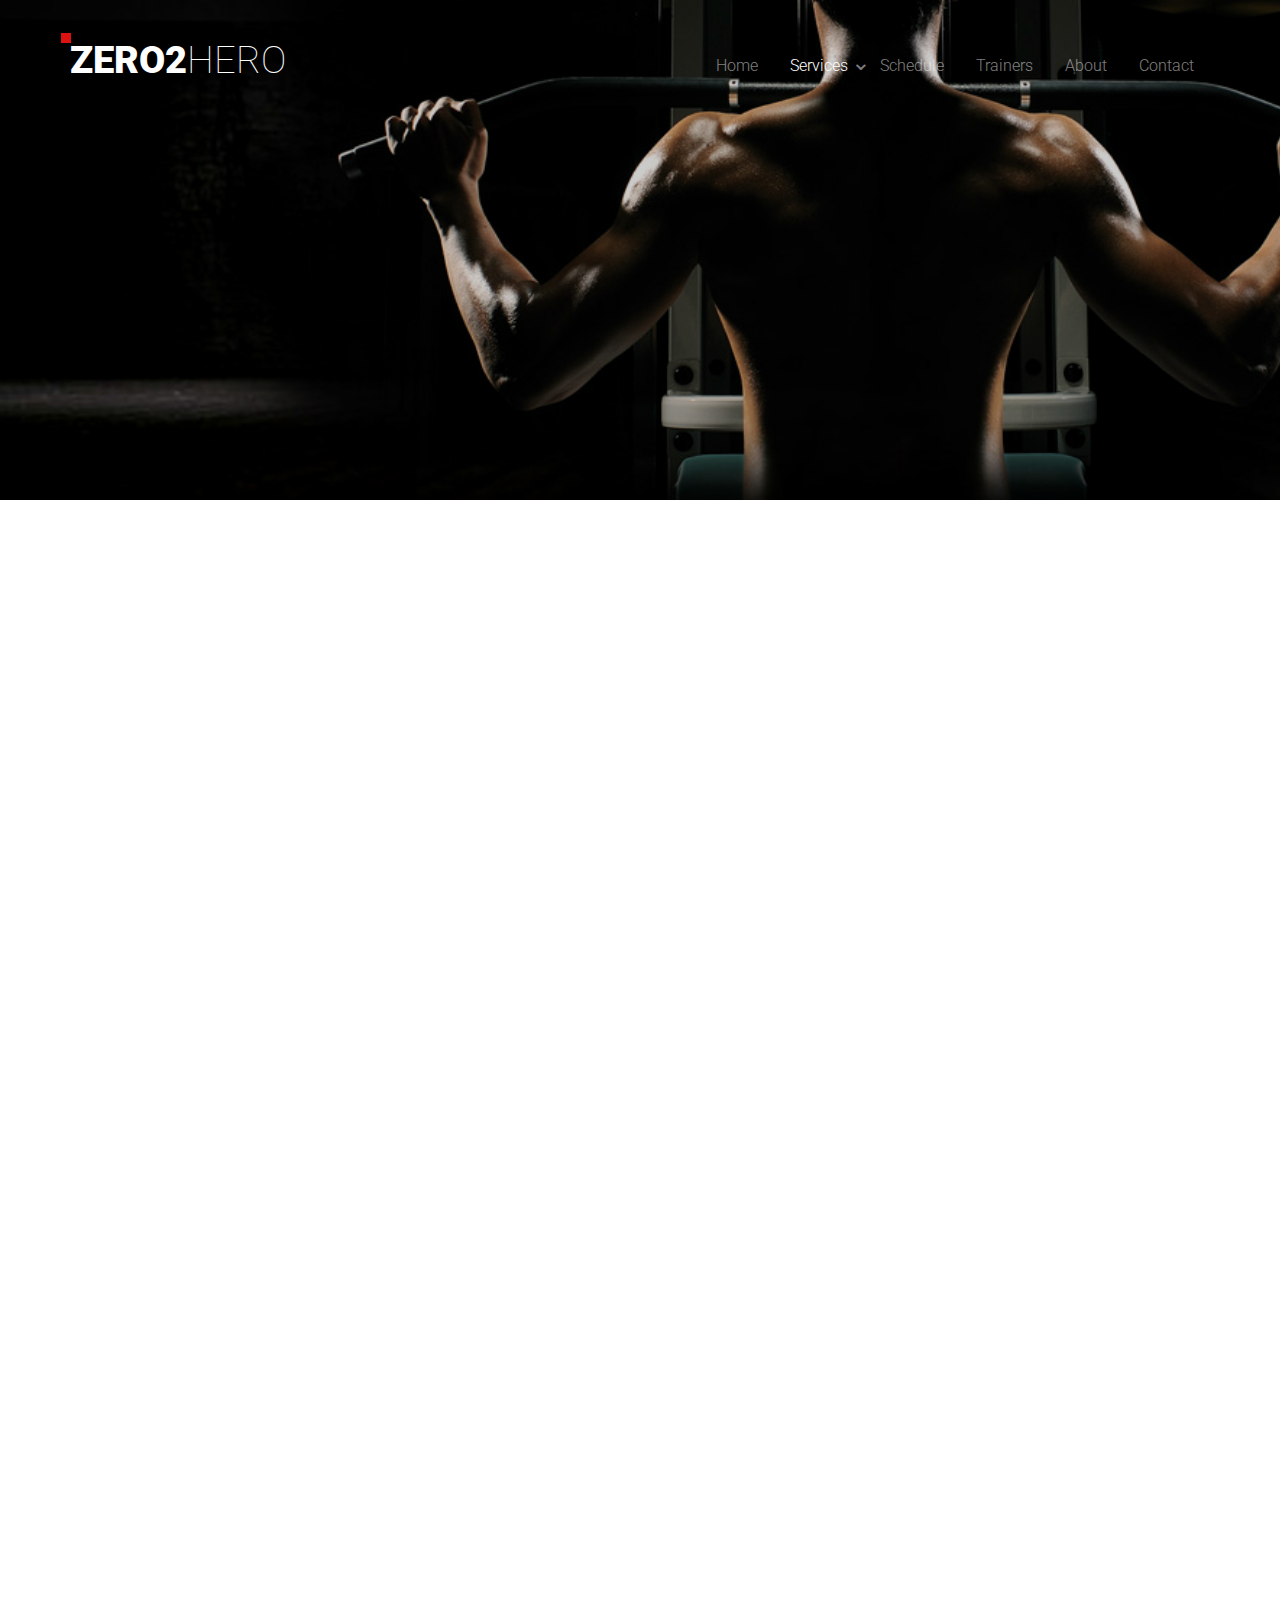
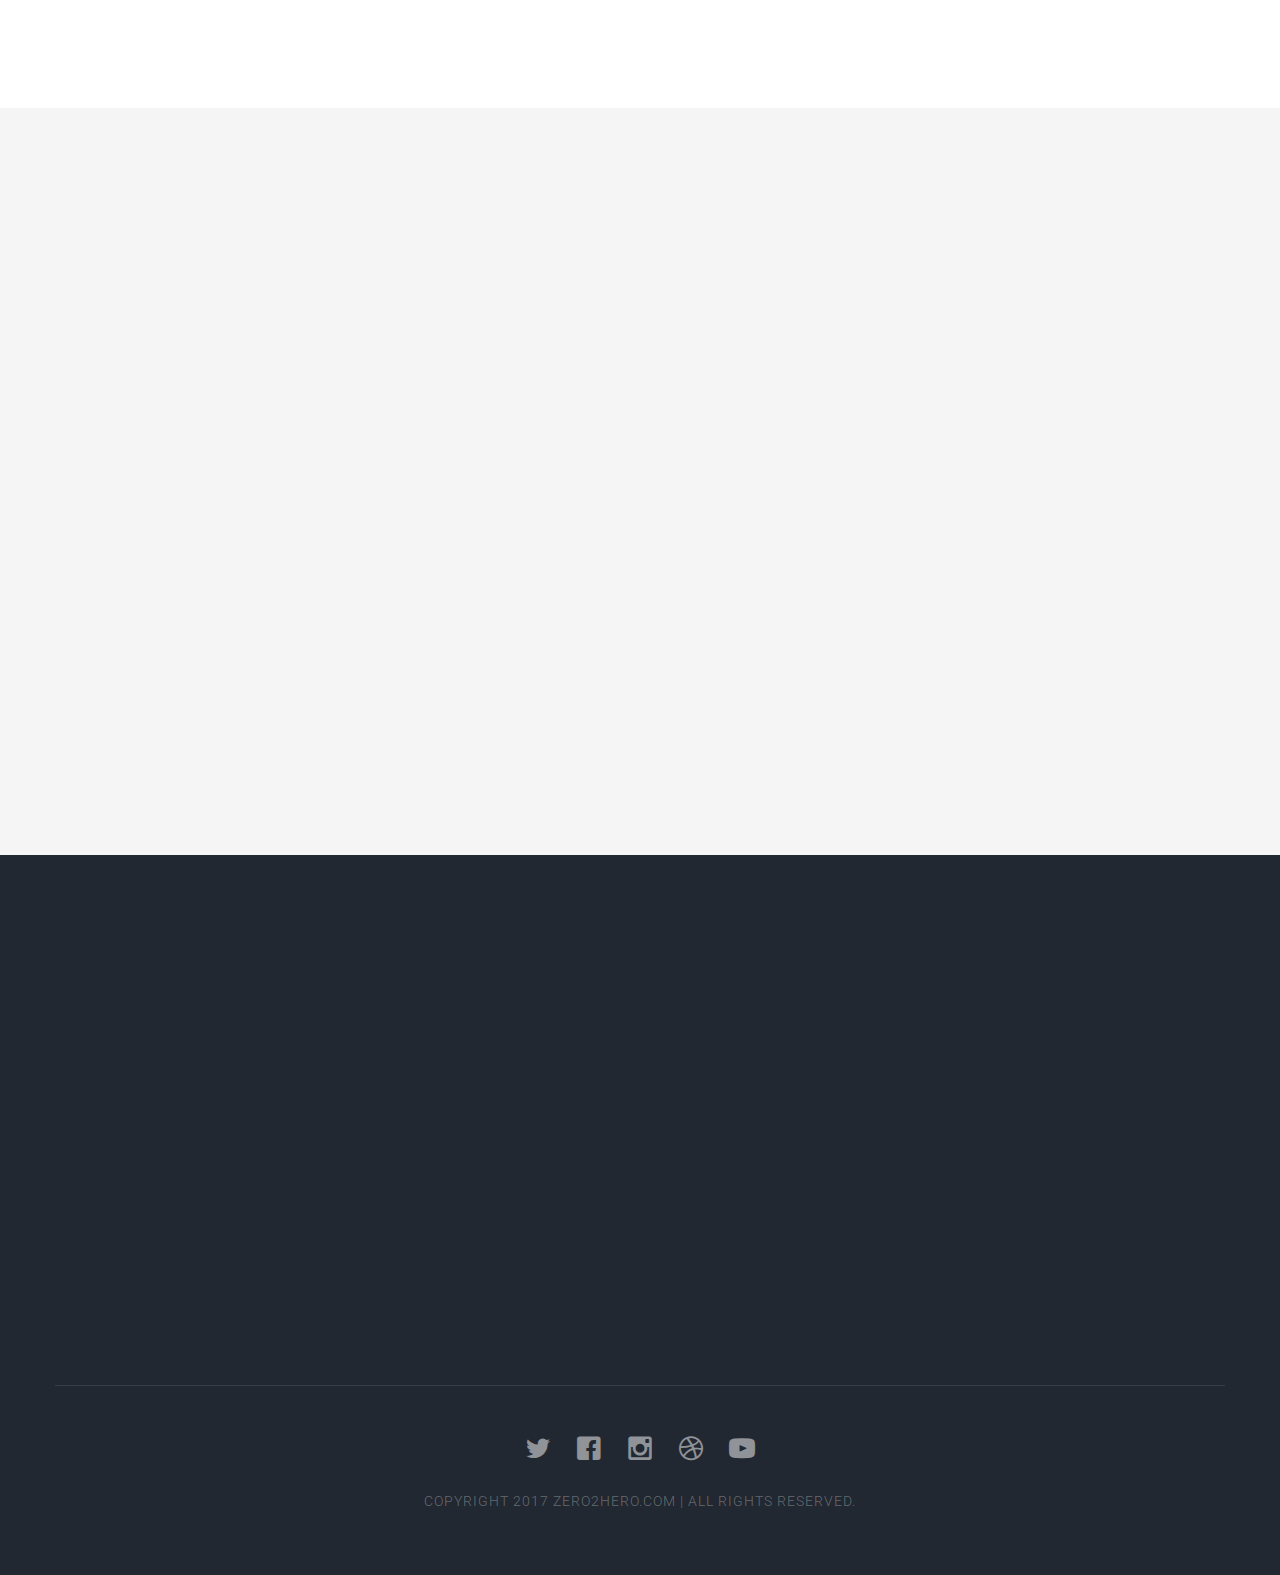
<file: classes.html>
<!DOCTYPE html>
<!--[if lt IE 7]>      <html class="no-js lt-ie9 lt-ie8 lt-ie7"> <![endif]-->
<!--[if IE 7]>         <html class="no-js lt-ie9 lt-ie8"> <![endif]-->
<!--[if IE 8]>         <html class="no-js lt-ie9"> <![endif]-->
<!--[if gt IE 8]><!--> <html class="no-js"> <!--<![endif]-->
	<head>
	<meta charset="utf-8">
	<meta http-equiv="X-UA-Compatible" content="IE=edge">
	<title>Zero2hero.com</title>
	<meta name="viewport" content="width=device-width, initial-scale=1">
	<meta name="description" content="Free HTML5 Template by FREEHTML5.CO" />
	<meta name="keywords" content="free html5, free template, free bootstrap, html5, css3, mobile first, responsive" />
	<meta name="author" content="FREEHTML5.CO" />

  <!-- 
	//////////////////////////////////////////////////////

	FREE HTML5 TEMPLATE 
	DESIGNED & DEVELOPED by FREEHTML5.CO
		
	Website: 		http://freehtml5.co/
	Email: 			info@freehtml5.co
	Twitter: 		http://twitter.com/fh5co
	Facebook: 		https://www.facebook.com/fh5co

	//////////////////////////////////////////////////////
	 -->

  	<!-- Facebook and Twitter integration -->
	<meta property="og:title" content=""/>
	<meta property="og:image" content=""/>
	<meta property="og:url" content=""/>
	<meta property="og:site_name" content=""/>
	<meta property="og:description" content=""/>
	<meta name="twitter:title" content="" />
	<meta name="twitter:image" content="" />
	<meta name="twitter:url" content="" />
	<meta name="twitter:card" content="" />

	<!-- Place favicon.ico and apple-touch-icon.png in the root directory -->
	<link rel="shortcut icon" href="favicon.ico">

	<link href='https://fonts.googleapis.com/css?family=Roboto:400,100,300,700,900' rel='stylesheet' type='text/css'>
	
	<!-- Animate.css -->
	<link rel="stylesheet" href="css/animate.css">
	<!-- Icomoon Icon Fonts-->
	<link rel="stylesheet" href="css/icomoon.css">
	<!-- Bootstrap  -->
	<link rel="stylesheet" href="css/bootstrap.css">
	<!-- Superfish -->
	<link rel="stylesheet" href="css/superfish.css">

	<link rel="stylesheet" href="css/style.css">


	<!-- Modernizr JS -->
	<script src="js/modernizr-2.6.2.min.js"></script>
	<!-- FOR IE9 below -->
	<!--[if lt IE 9]>
	<script src="js/respond.min.js"></script>
	<![endif]-->

	</head>
	<body>
		<div id="fh5co-wrapper">
		<div id="fh5co-page">
		<div id="fh5co-header">
			<header id="fh5co-header-section">
				<div class="container">
					<div class="nav-header">
						<a href="#" class="js-fh5co-nav-toggle fh5co-nav-toggle"><i></i></a>
						<h1 id="fh5co-logo"><a href="index.html">Zero2<span>Hero</span></a></h1>
						<!-- START #fh5co-menu-wrap -->
						<nav id="fh5co-menu-wrap" role="navigation">
							<ul class="sf-menu" id="fh5co-primary-menu">
								<li>
									<a href="index.html">Home</a>
								</li>
								<li class="active">
									<a href="classes.html">Services</a>
									 <ul class="">
											<ul class=""></ul>
										</li>
									 
									</ul>
								</li>
							
								<li><a href="schedule.html">Schedule</a></li>
								<li><a href="trainer.html">Trainers</a></li>
								<li><a href="about.html">About</a></li>
								<li><a href="contact.html">Contact</a></li>
							</ul>
						</nav>
					</div>
				</div>
			</header>		
		</div>
		<!-- end:fh5co-header -->
		<div class="fh5co-parallax" style="background-image: url(images/home-image.jpg);" data-stellar-background-ratio="0.5">
			<div class="overlay"></div>
			<div class="container">
				<div class="row">
					<div class="col-md-8 col-md-offset-2 col-sm-12 col-sm-offset-0 col-xs-12 col-xs-offset-0 text-center fh5co-table">
						<div class="fh5co-intro fh5co-table-cell animate-box">
							<h1 class="text-center">Services</h1>
							<p>Make yourself in your own image.</a></p>
						</div>
					</div>
				</div>
			</div>
		</div><!-- end: fh5co-parallax -->
		<!-- end:fh5co-hero -->
		<div id="fh5co-programs-section">
			<div class="container">
				<div class="row">
					<div class="col-md-8 col-md-offset-2">
						<div class="heading-section text-center animate-box">
							<h2>Our Services</h2>
							<p>Once you become an official member, you will be able to access our special services below.</p>
						</div>
					</div>
				</div>
				<div class="row text-center">
					<div class="col-md-4 col-sm-6">
						<div class="program animate-box">
							<img src="images/fit-dumbell.svg" alt="Cycling">
							<h3>Personal Fitness Coaching</h3>
							<p>Learn cutting edge concepts in fitness and science from the voice of health professionals</p>
							<span><a href="#" class="btn btn-default">Join Now</a></span>
						</div>
					</div>
					<div class="col-md-4 col-sm-6">
						<div class="program animate-box">
							<img src="images/fit-yoga.svg" alt="">
							<h3>Get touch with your inner Zen</h3>
							<p>Enjoy an empowering inventory of articles about nutrition, emotional well-being, and lifelong happiness.</p>
							<span><a href="#" class="btn btn-default">Join Now</a></span>
						</div>
					</div>
					<div class="col-md-4 col-sm-6">
						<div class="program animate-box">
							<img src="images/fit-cycling.svg" alt="">
							<h3>Track your progress</h3>
							<p>All-in-one area to track your fitness results, set goals, and take your life to a higher level </p>
							<span><a href="#" class="btn btn-default">Join Now</a></span>
						</div>
					</div>
					<div class="col-md-4 col-sm-6">
						<div class="program animate-box">
							<img src="images/fit-boxing.svg" alt="Cycling">
							<h3>One-on-One Personalized Coaching</h3>
							<p>Gain full access to a messaging chat board, which creates a questions and answer enviroment.</p>
							<span><a href="#" class="btn btn-default">Join Now</a></span>
						</div>
					</div>
					<div class="col-md-4 col-sm-6">
						<div class="program animate-box">
							<img src="images/fit-swimming.svg" alt="">
							<h3>Specialized Content</h3>
							<p>Gain access to a wealth of videos that demonstrate powerful workouts and ways of building your inner relationship.</p>
							<span><a href="#" class="btn btn-default">Join Now</a></span>
						</div>
					</div>
					<div class="col-md-4 col-sm-6">
						<div class="program animate-box">
							<img src="images/fit-massage.svg" alt="">
							<h3>Psycological Therapy</h3>
							<p>Gain Access to special videos that talk about meditation, spiritual healing.</p>
							<span><a href="#" class="btn btn-default">Join Now</a></span>
						</div>
					</div>
				</div>
			</div>
		</div>
		<div id="fh5co-schedule-section" class="fh5co-lightgray-section">
			<div class="container">
				<div class="row">
					<div class="col-md-8 col-md-offset-2">
						<div class="heading-section text-center animate-box">
							<h2>Class Schedule</h2>
							<p>Separated they live in Bookmarksgrove right at the coast of the Semantics, a large language ocean.</p>
						</div>
					</div>
				</div>
				<div class="row animate-box">
					<div class="col-md-10 col-md-offset-1 text-center">
						<ul class="schedule">
							<li><a href="#" class="active" data-sched="sunday">Sunday</a></li>
							<li><a href="#" data-sched="monday">Monday</a></li>
							<li><a href="#" data-sched="tuesday">Tuesday</a></li>
							<li><a href="#" data-sched="wednesday">Wednesday</a></li>
							<li><a href="#" data-sched="thursday">Thursday</a></li>
							<li><a href="#" data-sched="monday">Monday</a></li>
							<li><a href="#" data-sched="saturday">Saturday</a></li>
						</ul>
					</div>
					<div class="row text-center">

						<div class="col-md-12 schedule-container">

							<div class="schedule-content active" data-day="sunday">
								<div class="col-md-3 col-sm-6">
									<div class="program program-schedule">
										<img src="images/fit-dumbell.svg" alt="Cycling">
										<small>06AM-7AM</small>
										<h3>Body Building</h3>
										<span>John Doe</span>
									</div>
								</div>
								<div class="col-md-3 col-sm-6">
									<div class="program program-schedule">
										<img src="images/fit-yoga.svg" alt="">
										<small>06AM-7AM</small>
										<h3>Yoga Programs</h3>
										<span>James Smith</span>
									</div>
								</div>
								<div class="col-md-3 col-sm-6">
									<div class="program program-schedule">
										<img src="images/fit-cycling.svg" alt="">
										<small>06AM-7AM</small>
										<h3>Cycling Program</h3>
										<span>Rita Doe</span>
									</div>
								</div>
								<div class="col-md-3 col-sm-6">
									<div class="program program-schedule">
										<img src="images/fit-boxing.svg" alt="Cycling">
										<small>06AM-7AM</small>
										<h3>Boxing Fitness</h3>
										<span>John Dose</span>
									</div>
								</div>
							</div>
							<!-- END sched-content -->

							<div class="schedule-content" data-day="monday">
								<div class="col-md-3 col-sm-6">
									<div class="program program-schedule">
										<img src="images/fit-yoga.svg" alt="">
										<small>06AM-7AM</small>
										<h3>Yoga Programs</h3>
										<span>James Smith</span>
									</div>
								</div>
								<div class="col-md-3 col-sm-6">
									<div class="program program-schedule">
										<img src="images/fit-dumbell.svg" alt="Cycling">
										<small>06AM-7AM</small>
										<h3>Body Building</h3>
										<span>John Doe</span>
									</div>
								</div>
								<div class="col-md-3 col-sm-6">
									<div class="program program-schedule">
										<img src="images/fit-boxing.svg" alt="Cycling">
										<small>06AM-7AM</small>
										<h3>Boxing Fitness</h3>
										<span>John Dose</span>
									</div>
								</div>
								<div class="col-md-3 col-sm-6">
									<div class="program program-schedule">
										<img src="images/fit-cycling.svg" alt="">
										<small>06AM-7AM</small>
										<h3>Cycling Program</h3>
										<span>Rita Doe</span>
									</div>
								</div>
								
							</div>
							<!-- END sched-content -->

							<div class="schedule-content" data-day="tuesday">
								<div class="col-md-3 col-sm-6">
									<div class="program program-schedule">
										<img src="images/fit-dumbell.svg" alt="Cycling">
										<small>06AM-7AM</small>
										<h3>Body Building</h3>
										<span>John Doe</span>
									</div>
								</div>
								<div class="col-md-3 col-sm-6">
									<div class="program program-schedule">
										<img src="images/fit-yoga.svg" alt="">
										<small>06AM-7AM</small>
										<h3>Yoga Programs</h3>
										<span>James Smith</span>
									</div>
								</div>
								<div class="col-md-3 col-sm-6">
									<div class="program program-schedule">
										<img src="images/fit-cycling.svg" alt="">
										<small>06AM-7AM</small>
										<h3>Cycling Program</h3>
										<span>Rita Doe</span>
									</div>
								</div>
								<div class="col-md-3 col-sm-6">
									<div class="program program-schedule">
										<img src="images/fit-boxing.svg" alt="Cycling">
										<small>06AM-7AM</small>
										<h3>Boxing Fitness</h3>
										<span>John Dose</span>
									</div>
								</div>
							</div>
							<!-- END sched-content -->

							<div class="schedule-content" data-day="wednesday">
								<div class="col-md-3 col-sm-6">
									<div class="program program-schedule">
										<img src="images/fit-yoga.svg" alt="">
										<small>06AM-7AM</small>
										<h3>Yoga Programs</h3>
										<span>James Smith</span>
									</div>
								</div>
								<div class="col-md-3 col-sm-6">
									<div class="program program-schedule">
										<img src="images/fit-dumbell.svg" alt="Cycling">
										<small>06AM-7AM</small>
										<h3>Body Building</h3>
										<span>John Doe</span>
									</div>
								</div>
								<div class="col-md-3 col-sm-6">
									<div class="program program-schedule">
										<img src="images/fit-boxing.svg" alt="Cycling">
										<small>06AM-7AM</small>
										<h3>Boxing Fitness</h3>
										<span>John Dose</span>
									</div>
								</div>
								<div class="col-md-3 col-sm-6">
									<div class="program program-schedule">
										<img src="images/fit-cycling.svg" alt="">
										<small>06AM-7AM</small>
										<h3>Cycling Program</h3>
										<span>Rita Doe</span>
									</div>
								</div>
							</div>
							<!-- END sched-content -->

							<div class="schedule-content" data-day="thursday">
								<div class="col-md-3 col-sm-6">
									<div class="program program-schedule">
										<img src="images/fit-dumbell.svg" alt="Cycling">
										<small>06AM-7AM</small>
										<h3>Body Building</h3>
										<span>John Doe</span>
									</div>
								</div>
								<div class="col-md-3 col-sm-6">
									<div class="program program-schedule">
										<img src="images/fit-yoga.svg" alt="">
										<small>06AM-7AM</small>
										<h3>Yoga Programs</h3>
										<span>James Smith</span>
									</div>
								</div>
								<div class="col-md-3 col-sm-6">
									<div class="program program-schedule">
										<img src="images/fit-cycling.svg" alt="">
										<small>06AM-7AM</small>
										<h3>Cycling Program</h3>
										<span>Rita Doe</span>
									</div>
								</div>
								<div class="col-md-3 col-sm-6">
									<div class="program program-schedule">
										<img src="images/fit-boxing.svg" alt="Cycling">
										<small>06AM-7AM</small>
										<h3>Boxing Fitness</h3>
										<span>John Dose</span>
									</div>
								</div>
							</div>
							<!-- END sched-content -->

							<div class="schedule-content" data-day="friday">
								<div class="col-md-3 col-sm-6">
									<div class="program program-schedule">
										<img src="images/fit-yoga.svg" alt="">
										<small>06AM-7AM</small>
										<h3>Yoga Programs</h3>
										<span>James Smith</span>
									</div>
								</div>
								<div class="col-md-3 col-sm-6">
									<div class="program program-schedule">
										<img src="images/fit-dumbell.svg" alt="Cycling">
										<small>06AM-7AM</small>
										<h3>Body Building</h3>
										<span>John Doe</span>
									</div>
								</div>
								<div class="col-md-3 col-sm-6">
									<div class="program program-schedule">
										<img src="images/fit-boxing.svg" alt="Cycling">
										<small>06AM-7AM</small>
										<h3>Boxing Fitness</h3>
										<span>John Dose</span>
									</div>
								</div>
								<div class="col-md-3 col-sm-6">
									<div class="program program-schedule">
										<img src="images/fit-cycling.svg" alt="">
										<small>06AM-7AM</small>
										<h3>Cycling Program</h3>
										<span>Rita Doe</span>
									</div>
								</div>
							</div>
							<!-- END sched-content -->

							<div class="schedule-content" data-day="saturday">
								<div class="col-md-3 col-sm-6">
									<div class="program program-schedule">
										<img src="images/fit-dumbell.svg" alt="Cycling">
										<small>06AM-7AM</small>
										<h3>Body Building</h3>
										<span>John Doe</span>
									</div>
								</div>
								<div class="col-md-3 col-sm-6">
									<div class="program program-schedule">
										<img src="images/fit-yoga.svg" alt="">
										<small>06AM-7AM</small>
										<h3>Yoga Programs</h3>
										<span>James Smith</span>
									</div>
								</div>
								<div class="col-md-3 col-sm-6">
									<div class="program program-schedule">
										<img src="images/fit-cycling.svg" alt="">
										<small>06AM-7AM</small>
										<h3>Cycling Program</h3>
										<span>Rita Doe</span>
									</div>
								</div>
								<div class="col-md-3 col-sm-6">
									<div class="program program-schedule">
										<img src="images/fit-boxing.svg" alt="Cycling">
										<small>06AM-7AM</small>
										<h3>Boxing Fitness</h3>
										<span>John Dose</span>
									</div>
								</div>
							</div>
							<!-- END sched-content -->
						</div>

						
					</div>
				</div>
			</div>
		</div>
		<footer>
			<div id="footer">
				<div class="container">
					<div class="row">
						<div class="col-md-4 animate-box">
							<h3 class="section-title">Why do we need a hero?</h3>
							<p>Because life is a play. And sometimes we need a little help owning our own story.</p>
						</div>

						<div class="col-md-4 animate-box">
							<h3 class="section-title">Our Address</h3>
							<ul class="contact-info">
								<li><i class="icon-map-marker"></i>198 West 21th Street, Suite 721 New York NY 10016</li>
								<li><i class="icon-phone"></i>+ 1235 2355 98</li>
								<li><i class="icon-envelope"></i><a href="#">info@yoursite.com</a></li>
								<li><i class="icon-globe2"></i><a href="#">www.yoursite.com</a></li>
							</ul>
						</div>
						<div class="col-md-4 animate-box">
							<h3 class="section-title">Drop us a line</h3>
							<form class="contact-form">
								<div class="form-group">
									<label for="name" class="sr-only">Name</label>
									<input type="name" class="form-control" id="name" placeholder="Name">
								</div>
								<div class="form-group">
									<label for="email" class="sr-only">Email</label>
									<input type="email" class="form-control" id="email" placeholder="Email">
								</div>
								<div class="form-group">
									<label for="message" class="sr-only">Message</label>
									<textarea class="form-control" id="message" rows="7" placeholder="Message"></textarea>
								</div>
								<div class="form-group">
									<input type="submit" id="btn-submit" class="btn btn-send-message btn-md" value="Send Message">
								</div>
							</form>
						</div>
					</div>
					<div class="row copy-right">
						<div class="col-md-6 col-md-offset-3 text-center">
							<p class="fh5co-social-icons">
								<a href="#"><i class="icon-twitter2"></i></a>
								<a href="#"><i class="icon-facebook2"></i></a>
								<a href="#"><i class="icon-instagram"></i></a>
								<a href="#"><i class="icon-dribbble2"></i></a>
								<a href="#"><i class="icon-youtube"></i></a>
							</p>
							<p>Copyright 2017 Zero2Hero.com | All Rights Reserved. </p>
						</div>
					</div>
				</div>
			</div>
		</footer>
	

	</div>
	<!-- END fh5co-page -->

	</div>
	<!-- END fh5co-wrapper -->

	<!-- jQuery -->


	<script src="js/jquery.min.js"></script>
	<!-- jQuery Easing -->
	<script src="js/jquery.easing.1.3.js"></script>
	<!-- Bootstrap -->
	<script src="js/bootstrap.min.js"></script>
	<!-- Waypoints -->
	<script src="js/jquery.waypoints.min.js"></script>
	<!-- Stellar -->
	<script src="js/jquery.stellar.min.js"></script>
	<!-- Superfish -->
	<script src="js/hoverIntent.js"></script>
	<script src="js/superfish.js"></script>

	<!-- Main JS (Do not remove) -->
	<script src="js/main.js"></script>

	</body>
</html>
</file>
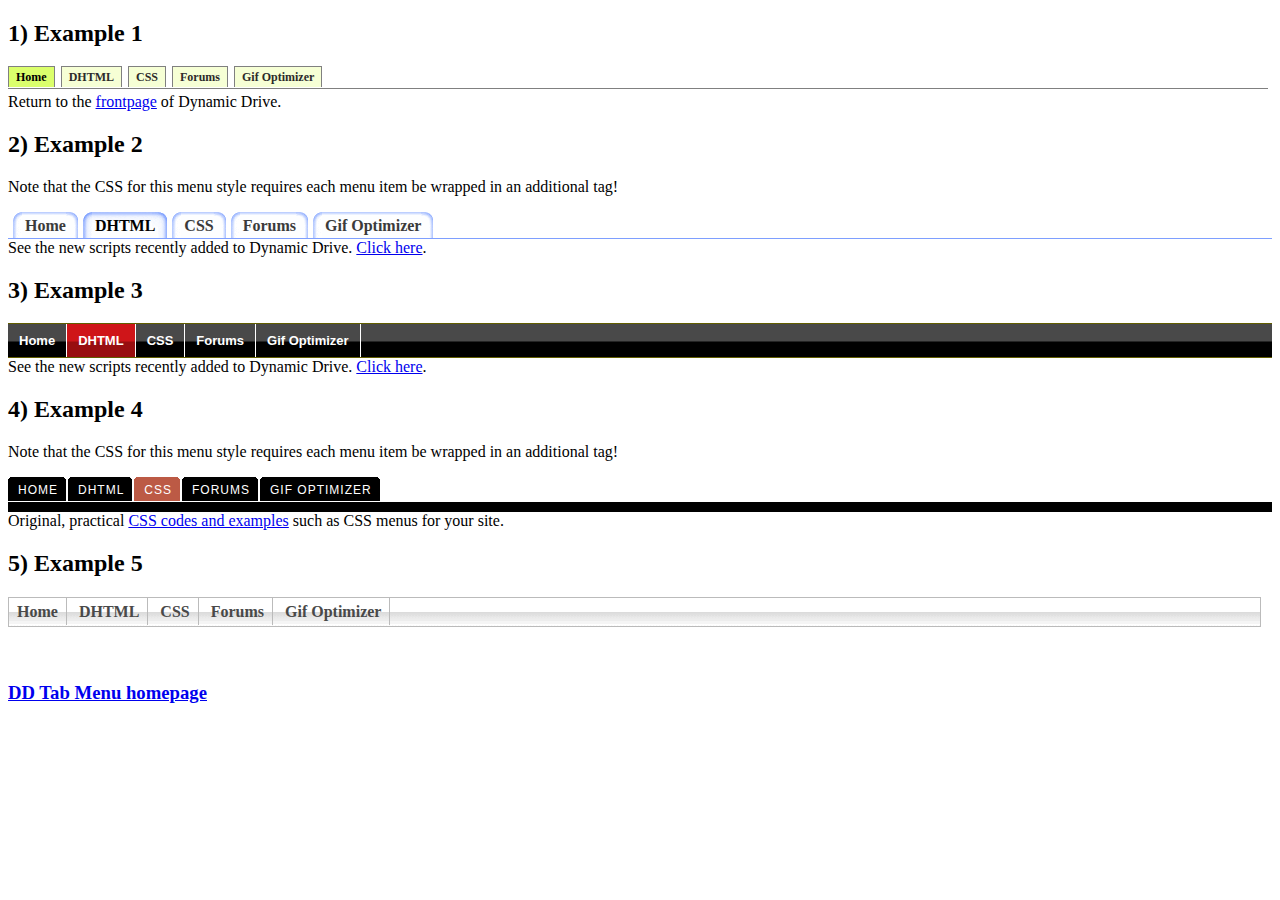
<file: ddtabdemos.htm>
<!DOCTYPE html PUBLIC "-//W3C//DTD XHTML 1.0 Transitional//EN"
"http://www.w3.org/TR/xhtml1/DTD/xhtml1-transitional.dtd">
<html xmlns="http://www.w3.org/1999/xhtml" lang="en" xml:lang="en">
<head>
<title>Dynamic Drive DHTML Scripts- DD Tab Menu Demos</title>

<script type="text/javascript" src="ddtabmenufiles/ddtabmenu.js">

/***********************************************
* DD Tab Menu script- � Dynamic Drive DHTML code library (www.dynamicdrive.com)
* This notice MUST stay intact for legal use
* Visit Dynamic Drive at http://www.dynamicdrive.com/ for full source code
***********************************************/

</script>

<!-- CSS for Tab Menu #1 -->
<link rel="stylesheet" type="text/css" href="ddtabmenufiles/ddtabmenu.css" />

<!-- CSS for Tab Menu #2 -->
<link rel="stylesheet" type="text/css" href="ddtabmenufiles/glowtabs.css" />

<!-- CSS for Tab Menu #3 -->
<link rel="stylesheet" type="text/css" href="ddtabmenufiles/solidblocksmenu.css" />

<!-- CSS for Tab Menu #4 -->
<link rel="stylesheet" type="text/css" href="ddtabmenufiles/ddcolortabs.css" />

<!-- CSS for Tab Menu #5 -->
<link rel="stylesheet" type="text/css" href="ddtabmenufiles/chromemenu.css" />

<script type="text/javascript">
//SYNTAX: ddtabmenu.definemenu("tab_menu_id", integer OR "auto")
ddtabmenu.definemenu("ddtabs1", 0) //initialize Tab Menu #1 with 1st tab selected
ddtabmenu.definemenu("ddtabs2", 1) //initialize Tab Menu #2 with 2nd tab selected
ddtabmenu.definemenu("ddtabs3", 1) //initialize Tab Menu #3 with 2nd tab selected
ddtabmenu.definemenu("ddtabs4", 2) //initialize Tab Menu #4 with 3rd tab selected
ddtabmenu.definemenu("ddtabs5", -1) //initialize Tab Menu #5 with NO tabs selected (-1)

</script>

<body>

<h2>1) Example 1</h2>

<div id="ddtabs1" class="basictab">
<ul>
<li><a href="http://www.dynamicdrive.com" rel="sc1">Home</a></li>
<li><a href="http://www.dynamicdrive.com/new.htm" rel="sc2">DHTML</a></li>
<li><a href="http://www.dynamicdrive.com/style/" rel="sc3">CSS</a></li>
<li><a href="http://www.dynamicdrive.com/forums/">Forums</a></li>
<li><a href="http://tools.dynamicdrive.com/imageoptimizer/">Gif Optimizer</a></li>
</ul>
</div>

<DIV class="tabcontainer">

<div id="sc1" class="tabcontent">
Return to the <a href="http://www.dynamicdrive.com">frontpage</a> of Dynamic Drive.
</div>

<div id="sc2" class="tabcontent">
See the new scripts recently added to Dynamic Drive. <a href="http://www.dynamicdrive.com/new.htm">Click here</a>.
</div>

<div id="sc3" class="tabcontent">
Original, practical <a href="http://www.dynamicdrive.com/style/">CSS codes and examples</a> such as CSS menus for your site.
</div>

</DIV>






<h2>2) Example 2</h2>

<p>Note that the CSS for this menu style requires each menu item be wrapped in an additional <span> tag!</p>

<div id="ddtabs2" class="glowingtabs">
<ul>
<li><a href="http://www.dynamicdrive.com" rel="gc1"><span>Home</span></a></li>
<li><a href="http://www.dynamicdrive.com/new.htm" rel="gc2"><span>DHTML</span></a></li>
<li><a href="http://www.dynamicdrive.com/style/" rel="gc3"><span>CSS</span></a></li>
<li><a href="http://www.dynamicdrive.com/forums/"><span>Forums</span></a></li>
<li><a href="http://tools.dynamicdrive.com/imageoptimizer/"><span>Gif Optimizer</span></a></li>
</ul>
</div>

<DIV class="tabcontainer">

<div id="gc1" class="tabcontent">
Return to the <a href="http://www.dynamicdrive.com">frontpage</a> of Dynamic Drive.
</div>

<div id="gc2" class="tabcontent">
See the new scripts recently added to Dynamic Drive. <a href="http://www.dynamicdrive.com/new.htm">Click here</a>.
</div>

<div id="gc3" class="tabcontent">
Original, practical <a href="http://www.dynamicdrive.com/style/">CSS codes and examples</a> such as CSS menus for your site.
</div>

</DIV>





<h2>3) Example 3</h2>

<div id="ddtabs3" class="solidblockmenu">
<ul>
<li><a href="http://www.dynamicdrive.com" rel="sb1">Home</a></li>
<li><a href="http://www.dynamicdrive.com/new.htm" rel="sb2">DHTML</a></li>
<li><a href="http://www.dynamicdrive.com/style/" rel="sb3">CSS</a></li>
<li><a href="http://www.dynamicdrive.com/forums/">Forums</a></li>
<li><a href="http://tools.dynamicdrive.com/imageoptimizer/">Gif Optimizer</a></li>
</ul>
</div>

<DIV class="tabcontainer ieclass">

<div id="sb1" class="tabcontent">
Return to the <a href="http://www.dynamicdrive.com">frontpage</a> of Dynamic Drive.
</div>

<div id="sb2" class="tabcontent">
See the new scripts recently added to Dynamic Drive. <a href="http://www.dynamicdrive.com/new.htm">Click here</a>.
</div>

<div id="sb3" class="tabcontent">
Original, practical <a href="http://www.dynamicdrive.com/style/">CSS codes and examples</a> such as CSS menus for your site.
</div>

</DIV>





<h2>4) Example 4</h2>
<p>Note that the CSS for this menu style requires each menu item be wrapped in an additional <span> tag!
</p>

<div id="ddtabs4" class="ddcolortabs">
<ul>
<li><a href="http://www.dynamicdrive.com" rel="ct1"><span>Home</span></a></li>
<li><a href="http://www.dynamicdrive.com/new.htm" rel="ct2"><span>DHTML</span></a></li>
<li><a href="http://www.dynamicdrive.com/style/" rel="ct3"><span>CSS</span></a></li>
<li><a href="http://www.dynamicdrive.com/forums/"><span>Forums</span></a></li>
<li><a href="http://tools.dynamicdrive.com/imageoptimizer/"><span>Gif Optimizer</span></a></li>
</ul>
</div>
<div class="ddcolortabsline">&nbsp;</div>

<DIV class="tabcontainer">

<div id="ct1" class="tabcontent">
Return to the <a href="http://www.dynamicdrive.com">frontpage</a> of Dynamic Drive.
</div>

<div id="ct2" class="tabcontent">
See the new scripts recently added to Dynamic Drive. <a href="http://www.dynamicdrive.com/new.htm">Click here</a>.
</div>

<div id="ct3" class="tabcontent">
Original, practical <a href="http://www.dynamicdrive.com/style/">CSS codes and examples</a> such as CSS menus for your site.
</div>

</DIV>





<h2>5) Example 5</h2>

<div id="ddtabs5" class="chromemenu">
<ul>
<li><a href="http://www.dynamicdrive.com" rel="cm1">Home</a></li>
<li><a href="http://www.dynamicdrive.com/new.htm" rel="cm2">DHTML</a></li>
<li><a href="http://www.dynamicdrive.com/style/" rel="cm3">CSS</a></li>
<li><a href="http://www.dynamicdrive.com/forums/">Forums</a></li>
<li><a href="http://tools.dynamicdrive.com/imageoptimizer/">Gif Optimizer</a></li>
</ul>
</div>

<DIV class="tabcontainer">

<div id="cm1" class="tabcontent">
Return to the <a href="http://www.dynamicdrive.com">frontpage</a> of Dynamic Drive.
</div>

<div id="cm2" class="tabcontent">
See the new scripts recently added to Dynamic Drive. <a href="http://www.dynamicdrive.com/new.htm">Click here</a>.
</div>

<div id="cm3" class="tabcontent">
Original, practical <a href="http://www.dynamicdrive.com/style/">CSS codes and examples</a> such as CSS menus for your site.
</div>

</DIV>

<br /><br />
<p><h3><a href="http://www.dynamicdrive.com/dynamicindex1/ddtabmenu.htm">DD Tab Menu homepage</a></h3></p>

</body>

</html>
</file>
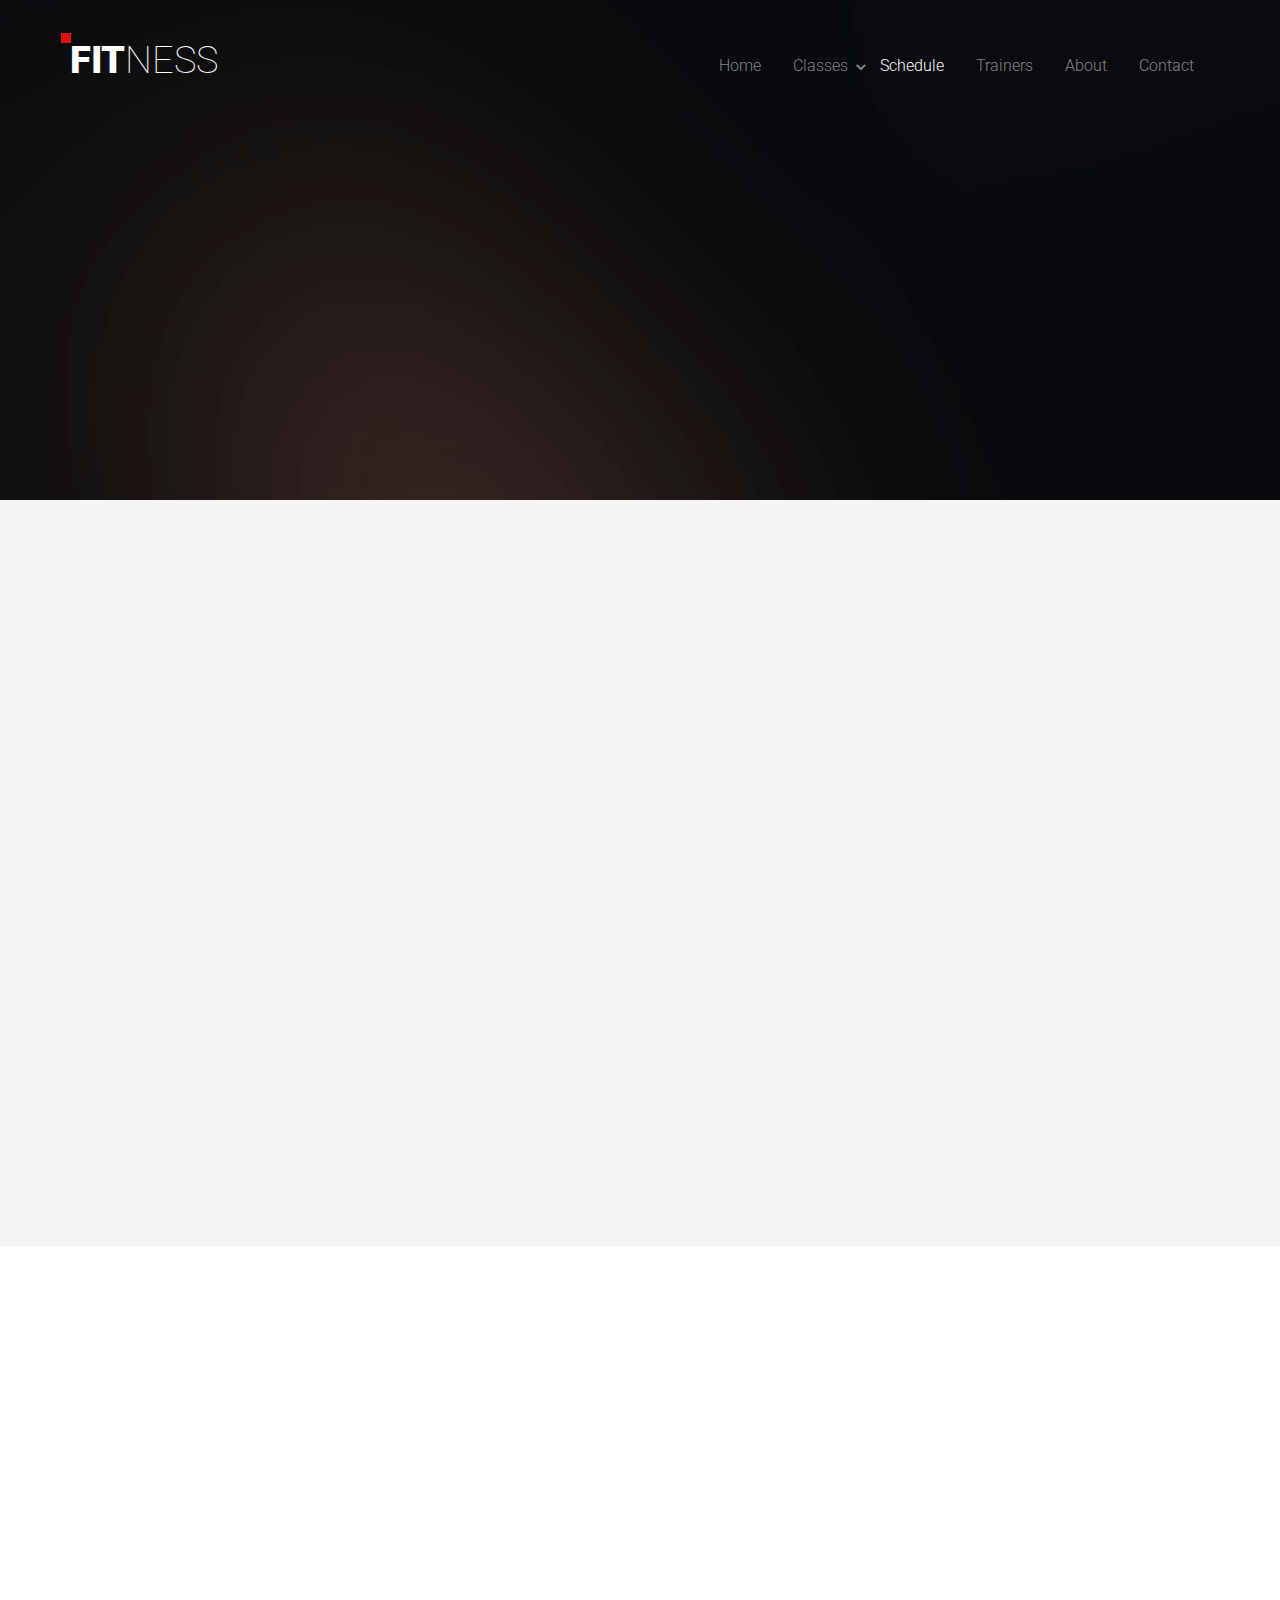
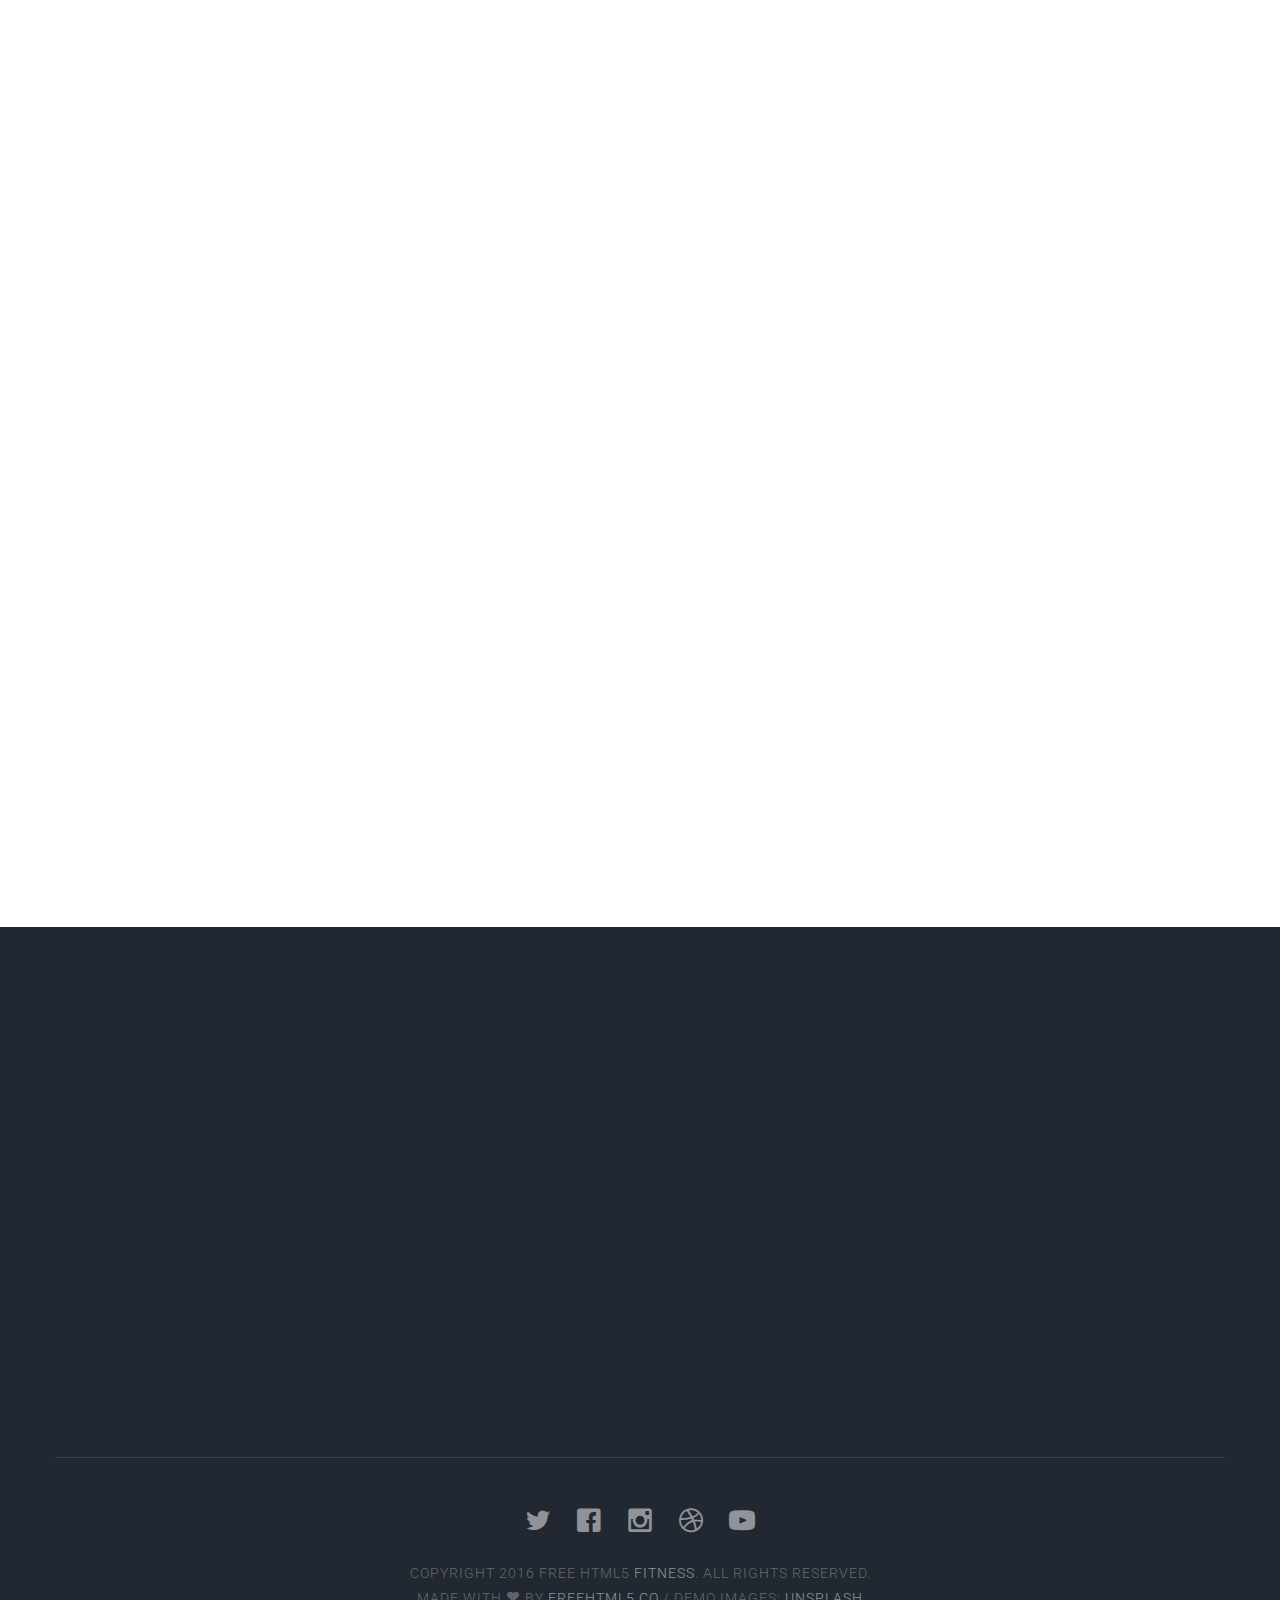
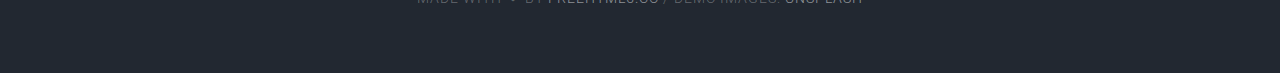
<file: schedule.html>
<!DOCTYPE html>
<!--[if lt IE 7]>      <html class="no-js lt-ie9 lt-ie8 lt-ie7"> <![endif]-->
<!--[if IE 7]>         <html class="no-js lt-ie9 lt-ie8"> <![endif]-->
<!--[if IE 8]>         <html class="no-js lt-ie9"> <![endif]-->
<!--[if gt IE 8]><!--> <html class="no-js"> <!--<![endif]-->
	<head>
	<meta charset="utf-8">
	<meta http-equiv="X-UA-Compatible" content="IE=edge">
	<title>Fitness &mdash; 100% Free Fully Responsive HTML5 Template by FREEHTML5.co</title>
	<meta name="viewport" content="width=device-width, initial-scale=1">
	<meta name="description" content="Free HTML5 Template by FREEHTML5.CO" />
	<meta name="keywords" content="free html5, free template, free bootstrap, html5, css3, mobile first, responsive" />
	<meta name="author" content="FREEHTML5.CO" />

  <!-- 
	//////////////////////////////////////////////////////

	FREE HTML5 TEMPLATE 
	DESIGNED & DEVELOPED by FREEHTML5.CO
		
	Website: 		http://freehtml5.co/
	Email: 			info@freehtml5.co
	Twitter: 		http://twitter.com/fh5co
	Facebook: 		https://www.facebook.com/fh5co

	//////////////////////////////////////////////////////
	 -->

  	<!-- Facebook and Twitter integration -->
	<meta property="og:title" content=""/>
	<meta property="og:image" content=""/>
	<meta property="og:url" content=""/>
	<meta property="og:site_name" content=""/>
	<meta property="og:description" content=""/>
	<meta name="twitter:title" content="" />
	<meta name="twitter:image" content="" />
	<meta name="twitter:url" content="" />
	<meta name="twitter:card" content="" />

	<!-- Place favicon.ico and apple-touch-icon.png in the root directory -->
	<link rel="shortcut icon" href="favicon.ico">

	<link href='https://fonts.googleapis.com/css?family=Roboto:400,100,300,700,900' rel='stylesheet' type='text/css'>
	
	<!-- Animate.css -->
	<link rel="stylesheet" href="css/animate.css">
	<!-- Icomoon Icon Fonts-->
	<link rel="stylesheet" href="css/icomoon.css">
	<!-- Bootstrap  -->
	<link rel="stylesheet" href="css/bootstrap.css">
	<!-- Superfish -->
	<link rel="stylesheet" href="css/superfish.css">

	<link rel="stylesheet" href="css/style.css">


	<!-- Modernizr JS -->
	<script src="js/modernizr-2.6.2.min.js"></script>
	<!-- FOR IE9 below -->
	<!--[if lt IE 9]>
	<script src="js/respond.min.js"></script>
	<![endif]-->

	</head>
	<body>
		<div id="fh5co-wrapper">
		<div id="fh5co-page">
		<div id="fh5co-header">
			<header id="fh5co-header-section">
				<div class="container">
					<div class="nav-header">
						<a href="#" class="js-fh5co-nav-toggle fh5co-nav-toggle"><i></i></a>
						<h1 id="fh5co-logo"><a href="index.html">Fit<span>ness</span></a></h1>
						<!-- START #fh5co-menu-wrap -->
						<nav id="fh5co-menu-wrap" role="navigation">
							<ul class="sf-menu" id="fh5co-primary-menu">
								<li>
									<a href="index.html">Home</a>
								</li>
								<li>
									<a href="classes.html" class="fh5co-sub-ddown">Classes</a>
									 <ul class="fh5co-sub-menu">
									 	<li><a href="left-sidebar.html">Web Development</a></li>
									 	<li><a href="right-sidebar.html">Branding &amp; Identity</a></li>
										<li>
											<a href="#" class="fh5co-sub-ddown">Free HTML5</a>
											<ul class="fh5co-sub-menu">
												<li><a href="http://freehtml5.co/preview/?item=build-free-html5-bootstrap-template" target="_blank">Build</a></li>
												<li><a href="http://freehtml5.co/preview/?item=work-free-html5-template-bootstrap" target="_blank">Work</a></li>
												<li><a href="http://freehtml5.co/preview/?item=light-free-html5-template-bootstrap" target="_blank">Light</a></li>
												<li><a href="http://freehtml5.co/preview/?item=relic-free-html5-template-using-bootstrap" target="_blank">Relic</a></li>
												<li><a href="http://freehtml5.co/preview/?item=display-free-html5-template-using-bootstrap" target="_blank">Display</a></li>
												<li><a href="http://freehtml5.co/preview/?item=sprint-free-html5-template-bootstrap" target="_blank">Sprint</a></li>
											</ul>
										</li>
										<li><a href="#">UI Animation</a></li>
										<li><a href="#">Copywriting</a></li>
										<li><a href="#">Photography</a></li> 
									</ul>
								</li>
								<li class="active">
									<a href="schedule.html">Schedule</a>
								</li>
								<li><a href="trainer.html">Trainers</a></li>
								<li><a href="about.html">About</a></li>
								<li><a href="contact.html">Contact</a></li>
							</ul>
						</nav>
					</div>
				</div>
			</header>		
		</div>
		<!-- end:fh5co-header -->
		<div class="fh5co-parallax" style="background-image: url(images/home-image-5.jpg);" data-stellar-background-ratio="0.5">
			<div class="overlay"></div>
			<div class="container">
				<div class="row">
					<div class="col-md-8 col-md-offset-2 col-sm-12 col-sm-offset-0 col-xs-12 col-xs-offset-0 text-center fh5co-table">
						<div class="fh5co-intro fh5co-table-cell animate-box">
							<h1 class="text-center">Schedule</h1>
							<p>Made with love by the fine folks at <a href="http://freehtml5.co">FreeHTML5.co</a></p>
						</div>
					</div>
				</div>
			</div>
		</div><!-- end: fh5co-parallax -->
		<!-- end:fh5co-hero -->
		<div id="fh5co-schedule-section" class="fh5co-lightgray-section">
			<div class="container">
				<div class="row">
					<div class="col-md-8 col-md-offset-2">
						<div class="heading-section text-center animate-box">
							<h2>Class Schedule</h2>
							<p>Separated they live in Bookmarksgrove right at the coast of the Semantics, a large language ocean.</p>
						</div>
					</div>
				</div>
				<div class="row animate-box">
					<div class="col-md-10 col-md-offset-1 text-center">
						<ul class="schedule">
							<li><a href="#" class="active" data-sched="sunday">Sunday</a></li>
							<li><a href="#" data-sched="monday">Monday</a></li>
							<li><a href="#" data-sched="tuesday">Tuesday</a></li>
							<li><a href="#" data-sched="wednesday">Wednesday</a></li>
							<li><a href="#" data-sched="thursday">Thursday</a></li>
							<li><a href="#" data-sched="monday">Monday</a></li>
							<li><a href="#" data-sched="saturday">Saturday</a></li>
						</ul>
					</div>
					<div class="row text-center">

						<div class="col-md-12 schedule-container">

							<div class="schedule-content active" data-day="sunday">
								<div class="col-md-3 col-sm-6">
									<div class="program program-schedule">
										<img src="images/fit-dumbell.svg" alt="Cycling">
										<small>06AM-7AM</small>
										<h3>Body Building</h3>
										<span>John Doe</span>
									</div>
								</div>
								<div class="col-md-3 col-sm-6">
									<div class="program program-schedule">
										<img src="images/fit-yoga.svg" alt="">
										<small>06AM-7AM</small>
										<h3>Yoga Programs</h3>
										<span>James Smith</span>
									</div>
								</div>
								<div class="col-md-3 col-sm-6">
									<div class="program program-schedule">
										<img src="images/fit-cycling.svg" alt="">
										<small>06AM-7AM</small>
										<h3>Cycling Program</h3>
										<span>Rita Doe</span>
									</div>
								</div>
								<div class="col-md-3 col-sm-6">
									<div class="program program-schedule">
										<img src="images/fit-boxing.svg" alt="Cycling">
										<small>06AM-7AM</small>
										<h3>Boxing Fitness</h3>
										<span>John Dose</span>
									</div>
								</div>
							</div>
							<!-- END sched-content -->

							<div class="schedule-content" data-day="monday">
								<div class="col-md-3 col-sm-6">
									<div class="program program-schedule">
										<img src="images/fit-yoga.svg" alt="">
										<small>06AM-7AM</small>
										<h3>Yoga Programs</h3>
										<span>James Smith</span>
									</div>
								</div>
								<div class="col-md-3 col-sm-6">
									<div class="program program-schedule">
										<img src="images/fit-dumbell.svg" alt="Cycling">
										<small>06AM-7AM</small>
										<h3>Body Building</h3>
										<span>John Doe</span>
									</div>
								</div>
								<div class="col-md-3 col-sm-6">
									<div class="program program-schedule">
										<img src="images/fit-boxing.svg" alt="Cycling">
										<small>06AM-7AM</small>
										<h3>Boxing Fitness</h3>
										<span>John Dose</span>
									</div>
								</div>
								<div class="col-md-3 col-sm-6">
									<div class="program program-schedule">
										<img src="images/fit-cycling.svg" alt="">
										<small>06AM-7AM</small>
										<h3>Cycling Program</h3>
										<span>Rita Doe</span>
									</div>
								</div>
								
							</div>
							<!-- END sched-content -->

							<div class="schedule-content" data-day="tuesday">
								<div class="col-md-3 col-sm-6">
									<div class="program program-schedule">
										<img src="images/fit-dumbell.svg" alt="Cycling">
										<small>06AM-7AM</small>
										<h3>Body Building</h3>
										<span>John Doe</span>
									</div>
								</div>
								<div class="col-md-3 col-sm-6">
									<div class="program program-schedule">
										<img src="images/fit-yoga.svg" alt="">
										<small>06AM-7AM</small>
										<h3>Yoga Programs</h3>
										<span>James Smith</span>
									</div>
								</div>
								<div class="col-md-3 col-sm-6">
									<div class="program program-schedule">
										<img src="images/fit-cycling.svg" alt="">
										<small>06AM-7AM</small>
										<h3>Cycling Program</h3>
										<span>Rita Doe</span>
									</div>
								</div>
								<div class="col-md-3 col-sm-6">
									<div class="program program-schedule">
										<img src="images/fit-boxing.svg" alt="Cycling">
										<small>06AM-7AM</small>
										<h3>Boxing Fitness</h3>
										<span>John Dose</span>
									</div>
								</div>
							</div>
							<!-- END sched-content -->

							<div class="schedule-content" data-day="wednesday">
								<div class="col-md-3 col-sm-6">
									<div class="program program-schedule">
										<img src="images/fit-yoga.svg" alt="">
										<small>06AM-7AM</small>
										<h3>Yoga Programs</h3>
										<span>James Smith</span>
									</div>
								</div>
								<div class="col-md-3 col-sm-6">
									<div class="program program-schedule">
										<img src="images/fit-dumbell.svg" alt="Cycling">
										<small>06AM-7AM</small>
										<h3>Body Building</h3>
										<span>John Doe</span>
									</div>
								</div>
								<div class="col-md-3 col-sm-6">
									<div class="program program-schedule">
										<img src="images/fit-boxing.svg" alt="Cycling">
										<small>06AM-7AM</small>
										<h3>Boxing Fitness</h3>
										<span>John Dose</span>
									</div>
								</div>
								<div class="col-md-3 col-sm-6">
									<div class="program program-schedule">
										<img src="images/fit-cycling.svg" alt="">
										<small>06AM-7AM</small>
										<h3>Cycling Program</h3>
										<span>Rita Doe</span>
									</div>
								</div>
							</div>
							<!-- END sched-content -->

							<div class="schedule-content" data-day="thursday">
								<div class="col-md-3 col-sm-6">
									<div class="program program-schedule">
										<img src="images/fit-dumbell.svg" alt="Cycling">
										<small>06AM-7AM</small>
										<h3>Body Building</h3>
										<span>John Doe</span>
									</div>
								</div>
								<div class="col-md-3 col-sm-6">
									<div class="program program-schedule">
										<img src="images/fit-yoga.svg" alt="">
										<small>06AM-7AM</small>
										<h3>Yoga Programs</h3>
										<span>James Smith</span>
									</div>
								</div>
								<div class="col-md-3 col-sm-6">
									<div class="program program-schedule">
										<img src="images/fit-cycling.svg" alt="">
										<small>06AM-7AM</small>
										<h3>Cycling Program</h3>
										<span>Rita Doe</span>
									</div>
								</div>
								<div class="col-md-3 col-sm-6">
									<div class="program program-schedule">
										<img src="images/fit-boxing.svg" alt="Cycling">
										<small>06AM-7AM</small>
										<h3>Boxing Fitness</h3>
										<span>John Dose</span>
									</div>
								</div>
							</div>
							<!-- END sched-content -->

							<div class="schedule-content" data-day="friday">
								<div class="col-md-3 col-sm-6">
									<div class="program program-schedule">
										<img src="images/fit-yoga.svg" alt="">
										<small>06AM-7AM</small>
										<h3>Yoga Programs</h3>
										<span>James Smith</span>
									</div>
								</div>
								<div class="col-md-3 col-sm-6">
									<div class="program program-schedule">
										<img src="images/fit-dumbell.svg" alt="Cycling">
										<small>06AM-7AM</small>
										<h3>Body Building</h3>
										<span>John Doe</span>
									</div>
								</div>
								<div class="col-md-3 col-sm-6">
									<div class="program program-schedule">
										<img src="images/fit-boxing.svg" alt="Cycling">
										<small>06AM-7AM</small>
										<h3>Boxing Fitness</h3>
										<span>John Dose</span>
									</div>
								</div>
								<div class="col-md-3 col-sm-6">
									<div class="program program-schedule">
										<img src="images/fit-cycling.svg" alt="">
										<small>06AM-7AM</small>
										<h3>Cycling Program</h3>
										<span>Rita Doe</span>
									</div>
								</div>
							</div>
							<!-- END sched-content -->

							<div class="schedule-content" data-day="saturday">
								<div class="col-md-3 col-sm-6">
									<div class="program program-schedule">
										<img src="images/fit-dumbell.svg" alt="Cycling">
										<small>06AM-7AM</small>
										<h3>Body Building</h3>
										<span>John Doe</span>
									</div>
								</div>
								<div class="col-md-3 col-sm-6">
									<div class="program program-schedule">
										<img src="images/fit-yoga.svg" alt="">
										<small>06AM-7AM</small>
										<h3>Yoga Programs</h3>
										<span>James Smith</span>
									</div>
								</div>
								<div class="col-md-3 col-sm-6">
									<div class="program program-schedule">
										<img src="images/fit-cycling.svg" alt="">
										<small>06AM-7AM</small>
										<h3>Cycling Program</h3>
										<span>Rita Doe</span>
									</div>
								</div>
								<div class="col-md-3 col-sm-6">
									<div class="program program-schedule">
										<img src="images/fit-boxing.svg" alt="Cycling">
										<small>06AM-7AM</small>
										<h3>Boxing Fitness</h3>
										<span>John Dose</span>
									</div>
								</div>
							</div>
							<!-- END sched-content -->
						</div>

						
					</div>
				</div>
			</div>
		</div>
		<div id="fh5co-programs-section">
			<div class="container">
				<div class="row">
					<div class="col-md-8 col-md-offset-2">
						<div class="heading-section text-center animate-box">
							<h2>Our Programs</h2>
							<p>Separated they live in Bookmarksgrove right at the coast of the Semantics, a large language ocean.</p>
						</div>
					</div>
				</div>
				<div class="row text-center">
					<div class="col-md-4 col-sm-6">
						<div class="program animate-box">
							<img src="images/fit-dumbell.svg" alt="Cycling">
							<h3>Body Combat</h3>
							<p>Far far away, behind the word mountains, far from the countries Vokalia and Consonantia, there live the blind texts. </p>
							<span><a href="#" class="btn btn-default">Join Now</a></span>
						</div>
					</div>
					<div class="col-md-4 col-sm-6">
						<div class="program animate-box">
							<img src="images/fit-yoga.svg" alt="">
							<h3>Yoga Programs</h3>
							<p>Far far away, behind the word mountains, far from the countries Vokalia and Consonantia, there live the blind texts. </p>
							<span><a href="#" class="btn btn-default">Join Now</a></span>
						</div>
					</div>
					<div class="col-md-4 col-sm-6">
						<div class="program animate-box">
							<img src="images/fit-cycling.svg" alt="">
							<h3>Cycling Program</h3>
							<p>Far far away, behind the word mountains, far from the countries Vokalia and Consonantia, there live the blind texts. </p>
							<span><a href="#" class="btn btn-default">Join Now</a></span>
						</div>
					</div>
					<div class="col-md-4 col-sm-6">
						<div class="program animate-box">
							<img src="images/fit-boxing.svg" alt="Cycling">
							<h3>Boxing Fitness</h3>
							<p>Far far away, behind the word mountains, far from the countries Vokalia and Consonantia, there live the blind texts. </p>
							<span><a href="#" class="btn btn-default">Join Now</a></span>
						</div>
					</div>
					<div class="col-md-4 col-sm-6">
						<div class="program animate-box">
							<img src="images/fit-swimming.svg" alt="">
							<h3>Swimming Program</h3>
							<p>Far far away, behind the word mountains, far from the countries Vokalia and Consonantia, there live the blind texts. </p>
							<span><a href="#" class="btn btn-default">Join Now</a></span>
						</div>
					</div>
					<div class="col-md-4 col-sm-6">
						<div class="program animate-box">
							<img src="images/fit-massage.svg" alt="">
							<h3>Massage</h3>
							<p>Far far away, behind the word mountains, far from the countries Vokalia and Consonantia, there live the blind texts. </p>
							<span><a href="#" class="btn btn-default">Join Now</a></span>
						</div>
					</div>

				</div>
			</div>
		</div>
		<footer>
			<div id="footer">
				<div class="container">
					<div class="row">
						<div class="col-md-4 animate-box">
							<h3 class="section-title">About Us</h3>
							<p>Far far away, behind the word mountains, far from the countries Vokalia and Consonantia, there live the blind texts. Separated they live in Bookmarksgrove right at the coast of the Semantics.</p>
						</div>

						<div class="col-md-4 animate-box">
							<h3 class="section-title">Our Address</h3>
							<ul class="contact-info">
								<li><i class="icon-map-marker"></i>198 West 21th Street, Suite 721 New York NY 10016</li>
								<li><i class="icon-phone"></i>+ 1235 2355 98</li>
								<li><i class="icon-envelope"></i><a href="#">info@yoursite.com</a></li>
								<li><i class="icon-globe2"></i><a href="#">www.yoursite.com</a></li>
							</ul>
						</div>
						<div class="col-md-4 animate-box">
							<h3 class="section-title">Drop us a line</h3>
							<form class="contact-form">
								<div class="form-group">
									<label for="name" class="sr-only">Name</label>
									<input type="name" class="form-control" id="name" placeholder="Name">
								</div>
								<div class="form-group">
									<label for="email" class="sr-only">Email</label>
									<input type="email" class="form-control" id="email" placeholder="Email">
								</div>
								<div class="form-group">
									<label for="message" class="sr-only">Message</label>
									<textarea class="form-control" id="message" rows="7" placeholder="Message"></textarea>
								</div>
								<div class="form-group">
									<input type="submit" id="btn-submit" class="btn btn-send-message btn-md" value="Send Message">
								</div>
							</form>
						</div>
					</div>
					<div class="row copy-right">
						<div class="col-md-6 col-md-offset-3 text-center">
							<p class="fh5co-social-icons">
								<a href="#"><i class="icon-twitter2"></i></a>
								<a href="#"><i class="icon-facebook2"></i></a>
								<a href="#"><i class="icon-instagram"></i></a>
								<a href="#"><i class="icon-dribbble2"></i></a>
								<a href="#"><i class="icon-youtube"></i></a>
							</p>
							<p>Copyright 2016 Free Html5 <a href="#">Fitness</a>. All Rights Reserved. <br>Made with <i class="icon-heart3"></i> by <a href="http://freehtml5.co/" target="_blank">Freehtml5.co</a> / Demo Images: <a href="https://unsplash.com/" target="_blank">Unsplash</a></p>
						</div>
					</div>
				</div>
			</div>
		</footer>
	

	</div>
	<!-- END fh5co-page -->

	</div>
	<!-- END fh5co-wrapper -->

	<!-- jQuery -->


	<script src="js/jquery.min.js"></script>
	<!-- jQuery Easing -->
	<script src="js/jquery.easing.1.3.js"></script>
	<!-- Bootstrap -->
	<script src="js/bootstrap.min.js"></script>
	<!-- Waypoints -->
	<script src="js/jquery.waypoints.min.js"></script>
	<!-- Stellar -->
	<script src="js/jquery.stellar.min.js"></script>
	<!-- Superfish -->
	<script src="js/hoverIntent.js"></script>
	<script src="js/superfish.js"></script>

	<!-- Main JS (Do not remove) -->
	<script src="js/main.js"></script>

	</body>
</html>
</file>
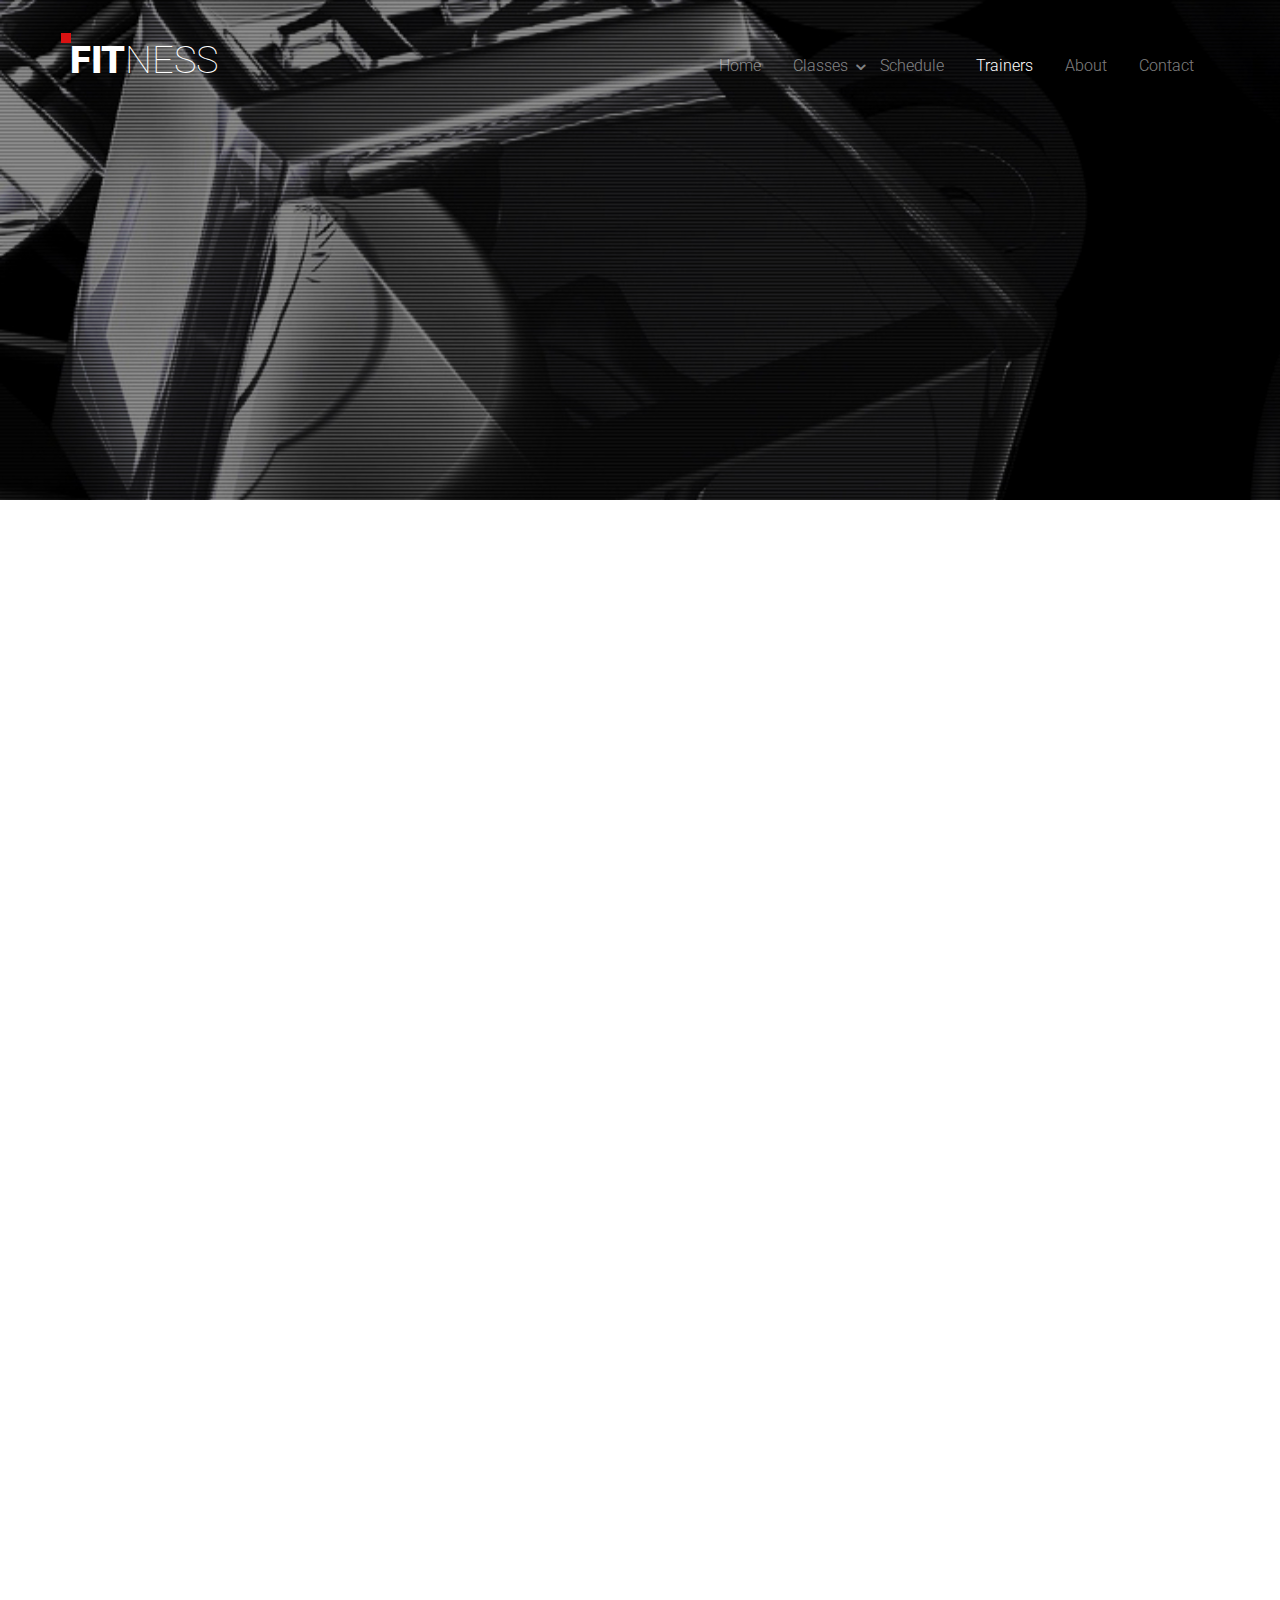
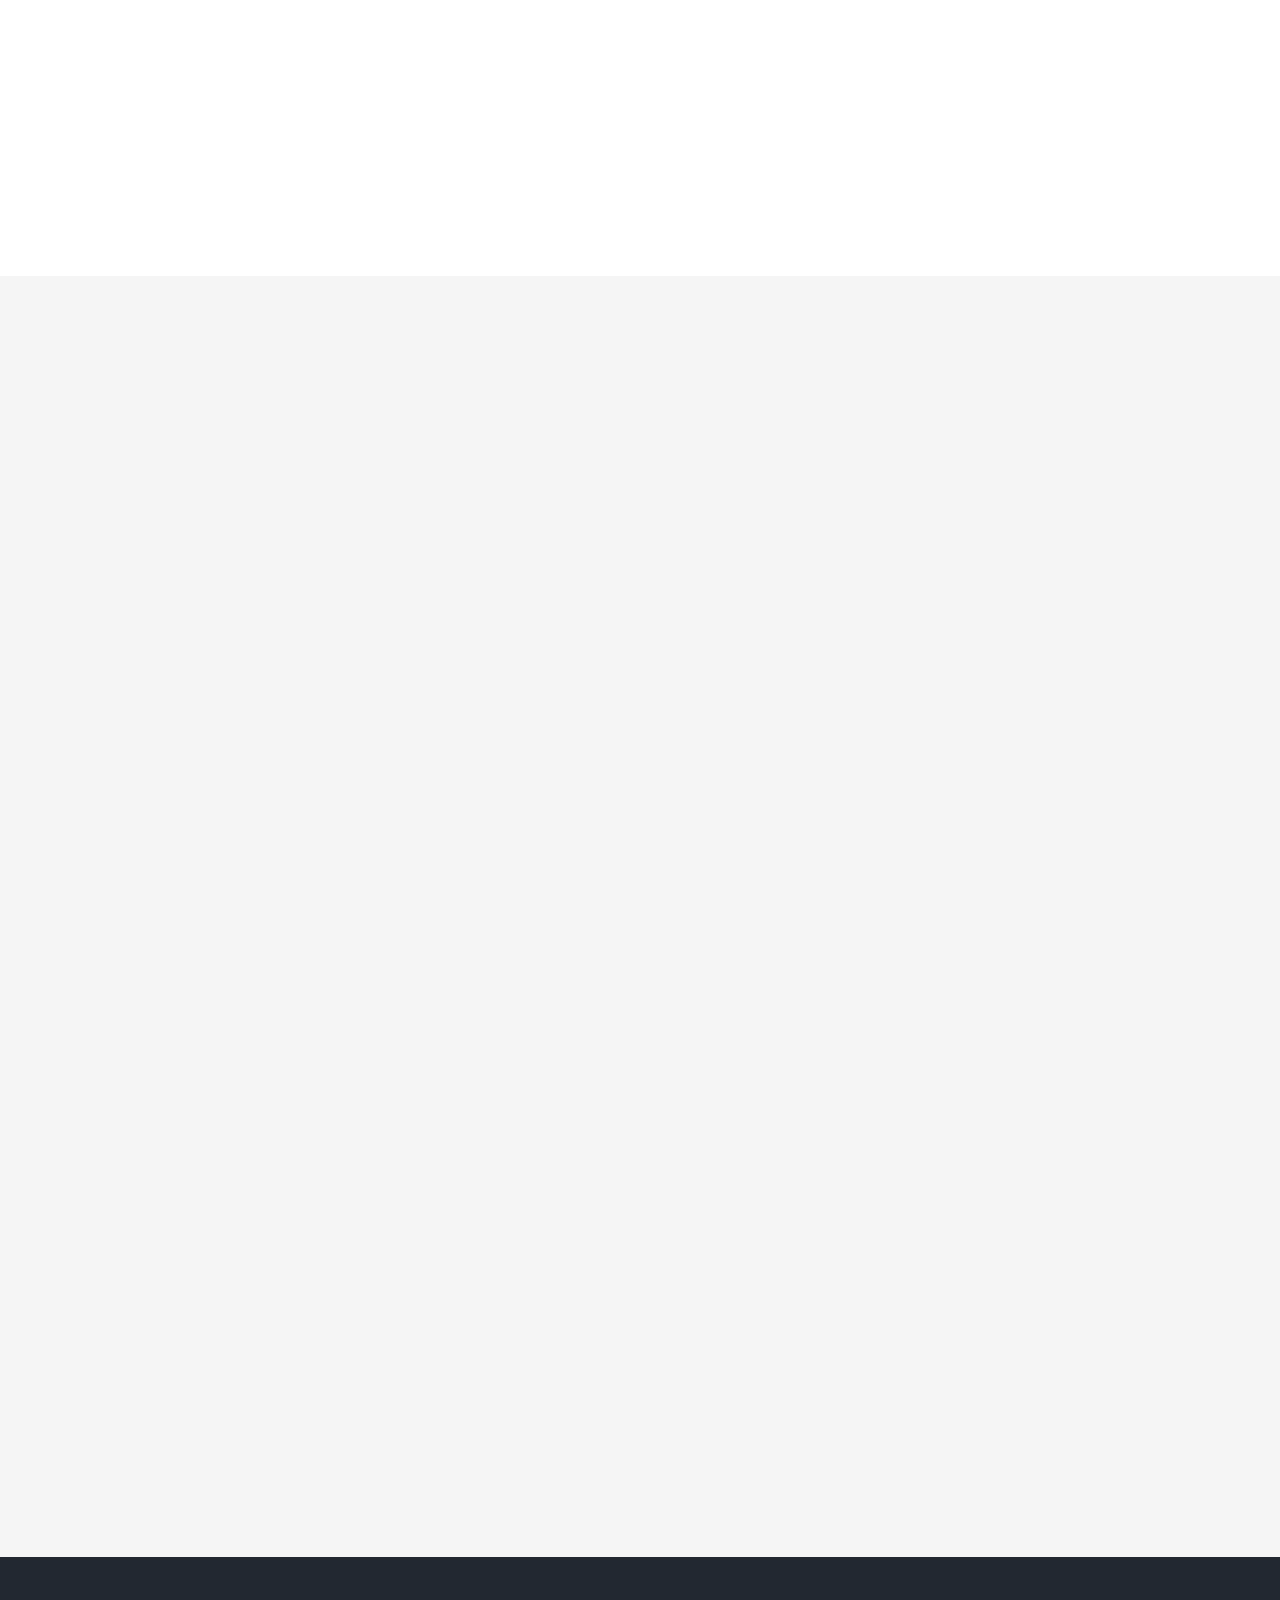
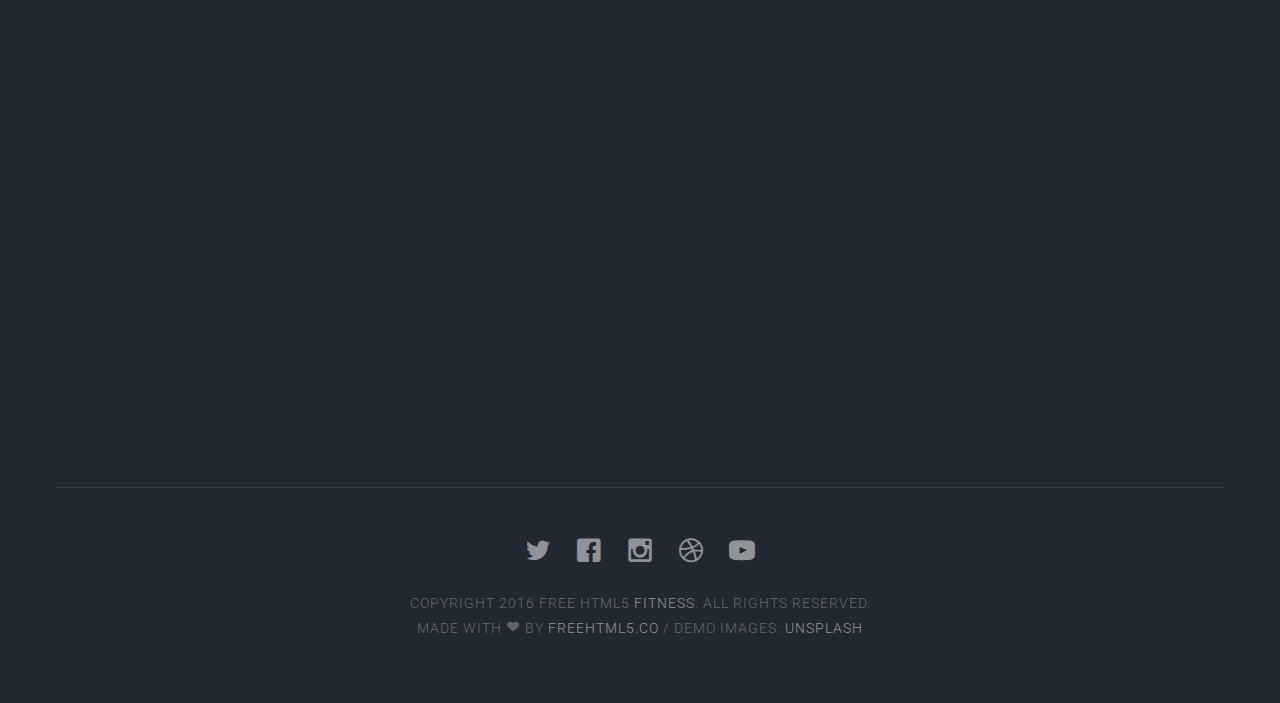
<file: trainer.html>
<!DOCTYPE html>
<!--[if lt IE 7]>      <html class="no-js lt-ie9 lt-ie8 lt-ie7"> <![endif]-->
<!--[if IE 7]>         <html class="no-js lt-ie9 lt-ie8"> <![endif]-->
<!--[if IE 8]>         <html class="no-js lt-ie9"> <![endif]-->
<!--[if gt IE 8]><!--> <html class="no-js"> <!--<![endif]-->
	<head>
	<meta charset="utf-8">
	<meta http-equiv="X-UA-Compatible" content="IE=edge">
	<title>Fitness &mdash; 100% Free Fully Responsive HTML5 Template by FREEHTML5.co</title>
	<meta name="viewport" content="width=device-width, initial-scale=1">
	<meta name="description" content="Free HTML5 Template by FREEHTML5.CO" />
	<meta name="keywords" content="free html5, free template, free bootstrap, html5, css3, mobile first, responsive" />
	<meta name="author" content="FREEHTML5.CO" />

  <!-- 
	//////////////////////////////////////////////////////

	FREE HTML5 TEMPLATE 
	DESIGNED & DEVELOPED by FREEHTML5.CO
		
	Website: 		http://freehtml5.co/
	Email: 			info@freehtml5.co
	Twitter: 		http://twitter.com/fh5co
	Facebook: 		https://www.facebook.com/fh5co

	//////////////////////////////////////////////////////
	 -->

  	<!-- Facebook and Twitter integration -->
	<meta property="og:title" content=""/>
	<meta property="og:image" content=""/>
	<meta property="og:url" content=""/>
	<meta property="og:site_name" content=""/>
	<meta property="og:description" content=""/>
	<meta name="twitter:title" content="" />
	<meta name="twitter:image" content="" />
	<meta name="twitter:url" content="" />
	<meta name="twitter:card" content="" />

	<!-- Place favicon.ico and apple-touch-icon.png in the root directory -->
	<link rel="shortcut icon" href="favicon.ico">

	<link href='https://fonts.googleapis.com/css?family=Roboto:400,100,300,700,900' rel='stylesheet' type='text/css'>
	
	<!-- Animate.css -->
	<link rel="stylesheet" href="css/animate.css">
	<!-- Icomoon Icon Fonts-->
	<link rel="stylesheet" href="css/icomoon.css">
	<!-- Bootstrap  -->
	<link rel="stylesheet" href="css/bootstrap.css">
	<!-- Superfish -->
	<link rel="stylesheet" href="css/superfish.css">

	<link rel="stylesheet" href="css/style.css">


	<!-- Modernizr JS -->
	<script src="js/modernizr-2.6.2.min.js"></script>
	<!-- FOR IE9 below -->
	<!--[if lt IE 9]>
	<script src="js/respond.min.js"></script>
	<![endif]-->

	</head>
	<body>
		<div id="fh5co-wrapper">
		<div id="fh5co-page">
		<div id="fh5co-header">
			<header id="fh5co-header-section">
				<div class="container">
					<div class="nav-header">
						<a href="#" class="js-fh5co-nav-toggle fh5co-nav-toggle"><i></i></a>
						<h1 id="fh5co-logo"><a href="index.html">Fit<span>ness</span></a></h1>
						<!-- START #fh5co-menu-wrap -->
						<nav id="fh5co-menu-wrap" role="navigation">
							<ul class="sf-menu" id="fh5co-primary-menu">
								<li>
									<a href="index.html">Home</a>
								</li>
								<li>
									<a href="classes.html" class="fh5co-sub-ddown">Classes</a>
									<ul class="fh5co-sub-menu">
									 	<li><a href="left-sidebar.html">Web Development</a></li>
									 	<li><a href="right-sidebar.html">Branding &amp; Identity</a></li>
										<li>
											<a href="#" class="fh5co-sub-ddown">Free HTML5</a>
											<ul class="fh5co-sub-menu">
												<li><a href="http://freehtml5.co/preview/?item=build-free-html5-bootstrap-template" target="_blank">Build</a></li>
												<li><a href="http://freehtml5.co/preview/?item=work-free-html5-template-bootstrap" target="_blank">Work</a></li>
												<li><a href="http://freehtml5.co/preview/?item=light-free-html5-template-bootstrap" target="_blank">Light</a></li>
												<li><a href="http://freehtml5.co/preview/?item=relic-free-html5-template-using-bootstrap" target="_blank">Relic</a></li>
												<li><a href="http://freehtml5.co/preview/?item=display-free-html5-template-using-bootstrap" target="_blank">Display</a></li>
												<li><a href="http://freehtml5.co/preview/?item=sprint-free-html5-template-bootstrap" target="_blank">Sprint</a></li>
											</ul>
										</li>
										<li><a href="#">UI Animation</a></li>
										<li><a href="#">Copywriting</a></li>
										<li><a href="#">Photography</a></li> 
									</ul>
								</li>
								<li>
									<a href="schedule.html">Schedule</a>
								</li>
								<li class="active"><a href="trainer.html">Trainers</a></li>
								<li><a href="about.html">About</a></li>
								<li><a href="contact.html">Contact</a></li>
							</ul>
						</nav>
					</div>
				</div>
			</header>		
		</div>
		<!-- end:fh5co-header -->
		<div class="fh5co-parallax" style="background-image: url(images/home-image-3.jpg);" data-stellar-background-ratio="0.5">
			<div class="overlay"></div>
			<div class="container">
				<div class="row">
					<div class="col-md-8 col-md-offset-2 col-sm-12 col-sm-offset-0 col-xs-12 col-xs-offset-0 text-center fh5co-table">
						<div class="fh5co-intro fh5co-table-cell animate-box">
							<h1 class="text-center">Trainers</h1>
							<p>Made with love by the fine folks at <a href="http://freehtml5.co">FreeHTML5.co</a></p>
						</div>
					</div>
				</div>
			</div>
		</div><!-- end: fh5co-parallax -->
		<!-- end:fh5co-hero -->
		<div id="fh5co-team-section">
			<div class="container">
				<div class="row">
					<div class="col-md-8 col-md-offset-2">
						<div class="heading-section text-center animate-box">
							<h2>Meet Our Trainers</h2>
							<p>Separated they live in Bookmarksgrove right at the coast of the Semantics, a large language ocean.</p>
						</div>
					</div>
				</div>
				<div class="row text-center">
					<div class="col-md-4 col-sm-6">
						<div class="team-section-grid animate-box" style="background-image: url(images/trainer-1.jpg);">
							<div class="overlay-section">
								<div class="desc">
									<h3>John Doe</h3>
									<span>Body Trainer</span>
									<p>Far far away, behind the word mountains, far from the countries Vokalia and Consonantia</p>
									<p class="fh5co-social-icons">
										<a href="#"><i class="icon-twitter-with-circle"></i></a>
										<a href="#"><i class="icon-facebook-with-circle"></i></a>
										<a href="#"><i class="icon-instagram-with-circle"></i></a>
									</p>
								</div>
							</div>
						</div>
					</div>
					<div class="col-md-4 col-sm-6">
						<div class="team-section-grid animate-box" style="background-image: url(images/trainer-2.jpg);">
							<div class="overlay-section">
								<div class="desc">
									<h3>James Smith</h3>
									<span>Swimming Trainer</span>
									<p>Far far away, behind the word mountains, far from the countries Vokalia and Consonantia</p>
									<p class="fh5co-social-icons">
										<a href="#"><i class="icon-twitter-with-circle"></i></a>
										<a href="#"><i class="icon-facebook-with-circle"></i></a>
										<a href="#"><i class="icon-instagram-with-circle"></i></a>
									</p>
								</div>
							</div>
						</div>
					</div>
					<div class="col-md-4 col-sm-6">
						<div class="team-section-grid animate-box" style="background-image: url(images/trainer-3.jpg);">
							<div class="overlay-section">
								<div class="desc">
									<h3>John Doe</h3>
									<span>Chief Executive Officer</span>
									<p>Far far away, behind the word mountains, far from the countries Vokalia and Consonantia, there live the blind texts.</p>
									<p class="fh5co-social-icons">
										<a href="#"><i class="icon-twitter-with-circle"></i></a>
										<a href="#"><i class="icon-facebook-with-circle"></i></a>
										<a href="#"><i class="icon-instagram-with-circle"></i></a>
									</p>
								</div>
							</div>
						</div>
					</div>
					<div class="col-md-4 col-sm-6">
						<div class="team-section-grid animate-box" style="background-image: url(images/trainer-4.jpg);">
							<div class="overlay-section">
								<div class="desc">
									<h3>John Doe</h3>
									<span>Chief Executive Officer</span>
									<p>Far far away, behind the word mountains, far from the countries Vokalia and Consonantia, there live the blind texts.</p>
									<p class="fh5co-social-icons">
										<a href="#"><i class="icon-twitter-with-circle"></i></a>
										<a href="#"><i class="icon-facebook-with-circle"></i></a>
										<a href="#"><i class="icon-instagram-with-circle"></i></a>
									</p>
								</div>
							</div>
						</div>
					</div>
					<div class="col-md-4 col-sm-6">
						<div class="team-section-grid animate-box" style="background-image: url(images/trainer-5.jpg);">
							<div class="overlay-section">
								<div class="desc">
									<h3>John Doe</h3>
									<span>Chief Executive Officer</span>
									<p>Far far away, behind the word mountains, far from the countries Vokalia and Consonantia, there live the blind texts.</p>
									<p class="fh5co-social-icons">
										<a href="#"><i class="icon-twitter-with-circle"></i></a>
										<a href="#"><i class="icon-facebook-with-circle"></i></a>
										<a href="#"><i class="icon-instagram-with-circle"></i></a>
									</p>
								</div>
							</div>
						</div>
					</div>
					<div class="col-md-4 col-sm-6">
						<div class="team-section-grid animate-box" style="background-image: url(images/trainer-6.jpg);">
							<div class="overlay-section">
								<div class="desc">
									<h3>John Doe</h3>
									<span>Chief Executive Officer</span>
									<p>Far far away, behind the word mountains, far from the countries Vokalia and Consonantia, there live the blind texts.</p>
									<p class="fh5co-social-icons">
										<a href="#"><i class="icon-twitter-with-circle"></i></a>
										<a href="#"><i class="icon-facebook-with-circle"></i></a>
										<a href="#"><i class="icon-instagram-with-circle"></i></a>
									</p>
								</div>
							</div>
						</div>
					</div>	
				</div>
			</div>
		</div>
		<div id="fh5co-programs-section" class="fh5co-lightgray-section">
			<div class="container">
				<div class="row">
					<div class="col-md-8 col-md-offset-2">
						<div class="heading-section text-center animate-box">
							<h2>Our Programs</h2>
							<p>Separated they live in Bookmarksgrove right at the coast of the Semantics, a large language ocean.</p>
						</div>
					</div>
				</div>
				<div class="row text-center">
					<div class="col-md-4 col-sm-6">
						<div class="program animate-box">
							<img src="images/fit-dumbell.svg" alt="Cycling">
							<h3>Body Combat</h3>
							<p>Far far away, behind the word mountains, far from the countries Vokalia and Consonantia, there live the blind texts. </p>
							<span><a href="#" class="btn btn-default">Join Now</a></span>
						</div>
					</div>
					<div class="col-md-4 col-sm-6">
						<div class="program animate-box">
							<img src="images/fit-yoga.svg" alt="">
							<h3>Yoga Programs</h3>
							<p>Far far away, behind the word mountains, far from the countries Vokalia and Consonantia, there live the blind texts. </p>
							<span><a href="#" class="btn btn-default">Join Now</a></span>
						</div>
					</div>
					<div class="col-md-4 col-sm-6">
						<div class="program animate-box">
							<img src="images/fit-cycling.svg" alt="">
							<h3>Cycling Program</h3>
							<p>Far far away, behind the word mountains, far from the countries Vokalia and Consonantia, there live the blind texts. </p>
							<span><a href="#" class="btn btn-default">Join Now</a></span>
						</div>
					</div>
					<div class="col-md-4 col-sm-6">
						<div class="program animate-box">
							<img src="images/fit-boxing.svg" alt="Cycling">
							<h3>Boxing Fitness</h3>
							<p>Far far away, behind the word mountains, far from the countries Vokalia and Consonantia, there live the blind texts. </p>
							<span><a href="#" class="btn btn-default">Join Now</a></span>
						</div>
					</div>
					<div class="col-md-4 col-sm-6">
						<div class="program animate-box">
							<img src="images/fit-swimming.svg" alt="">
							<h3>Swimming Program</h3>
							<p>Far far away, behind the word mountains, far from the countries Vokalia and Consonantia, there live the blind texts. </p>
							<span><a href="#" class="btn btn-default">Join Now</a></span>
						</div>
					</div>
					<div class="col-md-4 col-sm-6">
						<div class="program animate-box">
							<img src="images/fit-massage.svg" alt="">
							<h3>Massage</h3>
							<p>Far far away, behind the word mountains, far from the countries Vokalia and Consonantia, there live the blind texts. </p>
							<span><a href="#" class="btn btn-default">Join Now</a></span>
						</div>
					</div>

				</div>
			</div>
		</div>
		<footer>
			<div id="footer">
				<div class="container">
					<div class="row">
						<div class="col-md-4 animate-box">
							<h3 class="section-title">About Us</h3>
							<p>Far far away, behind the word mountains, far from the countries Vokalia and Consonantia, there live the blind texts. Separated they live in Bookmarksgrove right at the coast of the Semantics.</p>
						</div>

						<div class="col-md-4 animate-box">
							<h3 class="section-title">Our Address</h3>
							<ul class="contact-info">
								<li><i class="icon-map-marker"></i>198 West 21th Street, Suite 721 New York NY 10016</li>
								<li><i class="icon-phone"></i>+ 1235 2355 98</li>
								<li><i class="icon-envelope"></i><a href="#">info@yoursite.com</a></li>
								<li><i class="icon-globe2"></i><a href="#">www.yoursite.com</a></li>
							</ul>
						</div>
						<div class="col-md-4 animate-box">
							<h3 class="section-title">Drop us a line</h3>
							<form class="contact-form">
								<div class="form-group">
									<label for="name" class="sr-only">Name</label>
									<input type="name" class="form-control" id="name" placeholder="Name">
								</div>
								<div class="form-group">
									<label for="email" class="sr-only">Email</label>
									<input type="email" class="form-control" id="email" placeholder="Email">
								</div>
								<div class="form-group">
									<label for="message" class="sr-only">Message</label>
									<textarea class="form-control" id="message" rows="7" placeholder="Message"></textarea>
								</div>
								<div class="form-group">
									<input type="submit" id="btn-submit" class="btn btn-send-message btn-md" value="Send Message">
								</div>
							</form>
						</div>
					</div>
					<div class="row copy-right">
						<div class="col-md-6 col-md-offset-3 text-center">
							<p class="fh5co-social-icons">
								<a href="#"><i class="icon-twitter2"></i></a>
								<a href="#"><i class="icon-facebook2"></i></a>
								<a href="#"><i class="icon-instagram"></i></a>
								<a href="#"><i class="icon-dribbble2"></i></a>
								<a href="#"><i class="icon-youtube"></i></a>
							</p>
							<p>Copyright 2016 Free Html5 <a href="#">Fitness</a>. All Rights Reserved. <br>Made with <i class="icon-heart3"></i> by <a href="http://freehtml5.co/" target="_blank">Freehtml5.co</a> / Demo Images: <a href="https://unsplash.com/" target="_blank">Unsplash</a></p>
						</div>
					</div>
				</div>
			</div>
		</footer>
	

	</div>
	<!-- END fh5co-page -->

	</div>
	<!-- END fh5co-wrapper -->

	<!-- jQuery -->


	<script src="js/jquery.min.js"></script>
	<!-- jQuery Easing -->
	<script src="js/jquery.easing.1.3.js"></script>
	<!-- Bootstrap -->
	<script src="js/bootstrap.min.js"></script>
	<!-- Waypoints -->
	<script src="js/jquery.waypoints.min.js"></script>
	<!-- Stellar -->
	<script src="js/jquery.stellar.min.js"></script>
	<!-- Superfish -->
	<script src="js/hoverIntent.js"></script>
	<script src="js/superfish.js"></script>

	<!-- Main JS (Do not remove) -->
	<script src="js/main.js"></script>

	</body>
</html>
</file>
<file: css/icomoon.css>
@font-face {
    font-family: 'icomoon';
    src:    url('fonts/icomoon.eot?1oniuf');
    src:    url('fonts/icomoon.eot?1oniuf#iefix') format('embedded-opentype'),
        url('fonts/icomoon.ttf?1oniuf') format('truetype'),
        url('fonts/icomoon.woff?1oniuf') format('woff'),
        url('fonts/icomoon.svg?1oniuf#icomoon') format('svg');
    font-weight: normal;
    font-style: normal;
}

[class^="icon-"], [class*=" icon-"] {
    /* use !important to prevent issues with browser extensions that change fonts */
    font-family: 'icomoon' !important;
    speak: none;
    font-style: normal;
    font-weight: normal;
    font-variant: normal;
    text-transform: none;
    line-height: 1;

    /* Better Font Rendering =========== */
    -webkit-font-smoothing: antialiased;
    -moz-osx-font-smoothing: grayscale;
}

.icon-mobile:before {
    content: "\e000";
}
.icon-laptop:before {
    content: "\e001";
}
.icon-desktop:before {
    content: "\e002";
}
.icon-tablet:before {
    content: "\e003";
}
.icon-phone:before {
    content: "\e004";
}
.icon-document:before {
    content: "\e005";
}
.icon-documents:before {
    content: "\e006";
}
.icon-search:before {
    content: "\e007";
}
.icon-clipboard:before {
    content: "\e008";
}
.icon-newspaper:before {
    content: "\e009";
}
.icon-notebook:before {
    content: "\e00a";
}
.icon-book-open:before {
    content: "\e00b";
}
.icon-browser:before {
    content: "\e00c";
}
.icon-calendar:before {
    content: "\e00d";
}
.icon-presentation:before {
    content: "\e00e";
}
.icon-picture:before {
    content: "\e00f";
}
.icon-pictures:before {
    content: "\e010";
}
.icon-video:before {
    content: "\e011";
}
.icon-camera:before {
    content: "\e012";
}
.icon-printer:before {
    content: "\e013";
}
.icon-toolbox:before {
    content: "\e014";
}
.icon-briefcase:before {
    content: "\e015";
}
.icon-wallet:before {
    content: "\e016";
}
.icon-gift:before {
    content: "\e017";
}
.icon-bargraph:before {
    content: "\e018";
}
.icon-grid:before {
    content: "\e019";
}
.icon-expand:before {
    content: "\e01a";
}
.icon-focus:before {
    content: "\e01b";
}
.icon-edit:before {
    content: "\e01c";
}
.icon-adjustments:before {
    content: "\e01d";
}
.icon-ribbon:before {
    content: "\e01e";
}
.icon-hourglass:before {
    content: "\e01f";
}
.icon-lock:before {
    content: "\e020";
}
.icon-megaphone:before {
    content: "\e021";
}
.icon-shield:before {
    content: "\e022";
}
.icon-trophy:before {
    content: "\e023";
}
.icon-flag:before {
    content: "\e024";
}
.icon-map:before {
    content: "\e025";
}
.icon-puzzle:before {
    content: "\e026";
}
.icon-basket:before {
    content: "\e027";
}
.icon-envelope:before {
    content: "\e028";
}
.icon-streetsign:before {
    content: "\e029";
}
.icon-telescope:before {
    content: "\e02a";
}
.icon-gears:before {
    content: "\e02b";
}
.icon-key:before {
    content: "\e02c";
}
.icon-paperclip:before {
    content: "\e02d";
}
.icon-attachment:before {
    content: "\e02e";
}
.icon-pricetags:before {
    content: "\e02f";
}
.icon-lightbulb:before {
    content: "\e030";
}
.icon-layers:before {
    content: "\e031";
}
.icon-pencil:before {
    content: "\e032";
}
.icon-tools:before {
    content: "\e033";
}
.icon-tools-2:before {
    content: "\e034";
}
.icon-scissors:before {
    content: "\e035";
}
.icon-paintbrush:before {
    content: "\e036";
}
.icon-magnifying-glass:before {
    content: "\e037";
}
.icon-circle-compass:before {
    content: "\e038";
}
.icon-linegraph:before {
    content: "\e039";
}
.icon-mic:before {
    content: "\e03a";
}
.icon-strategy:before {
    content: "\e03b";
}
.icon-beaker:before {
    content: "\e03c";
}
.icon-caution:before {
    content: "\e03d";
}
.icon-recycle:before {
    content: "\e03e";
}
.icon-anchor:before {
    content: "\e03f";
}
.icon-profile-male:before {
    content: "\e040";
}
.icon-profile-female:before {
    content: "\e041";
}
.icon-bike:before {
    content: "\e042";
}
.icon-wine:before {
    content: "\e043";
}
.icon-hotairballoon:before {
    content: "\e044";
}
.icon-globe:before {
    content: "\e045";
}
.icon-genius:before {
    content: "\e046";
}
.icon-map-pin:before {
    content: "\e047";
}
.icon-dial:before {
    content: "\e048";
}
.icon-chat:before {
    content: "\e049";
}
.icon-heart:before {
    content: "\e04a";
}
.icon-cloud:before {
    content: "\e04b";
}
.icon-upload:before {
    content: "\e04c";
}
.icon-download:before {
    content: "\e04d";
}
.icon-target:before {
    content: "\e04e";
}
.icon-hazardous:before {
    content: "\e04f";
}
.icon-piechart:before {
    content: "\e050";
}
.icon-speedometer:before {
    content: "\e051";
}
.icon-global:before {
    content: "\e052";
}
.icon-compass:before {
    content: "\e053";
}
.icon-lifesaver:before {
    content: "\e054";
}
.icon-clock:before {
    content: "\e055";
}
.icon-aperture:before {
    content: "\e056";
}
.icon-quote:before {
    content: "\e057";
}
.icon-scope:before {
    content: "\e058";
}
.icon-alarmclock:before {
    content: "\e059";
}
.icon-refresh:before {
    content: "\e05a";
}
.icon-happy:before {
    content: "\e05b";
}
.icon-sad:before {
    content: "\e05c";
}
.icon-facebook:before {
    content: "\e05d";
}
.icon-twitter:before {
    content: "\e05e";
}
.icon-googleplus:before {
    content: "\e05f";
}
.icon-rss:before {
    content: "\e060";
}
.icon-tumblr:before {
    content: "\e061";
}
.icon-linkedin:before {
    content: "\e062";
}
.icon-dribbble:before {
    content: "\e063";
}
.icon-box2:before {
    content: "\ea82";
}
.icon-write:before {
    content: "\ea83";
}
.icon-clock2:before {
    content: "\ea84";
}
.icon-reply2:before {
    content: "\ea85";
}
.icon-reply-all2:before {
    content: "\ea86";
}
.icon-forward2:before {
    content: "\ea87";
}
.icon-flag2:before {
    content: "\ea88";
}
.icon-search2:before {
    content: "\ea89";
}
.icon-trash2:before {
    content: "\ea8a";
}
.icon-envelope2:before {
    content: "\ea8b";
}
.icon-bubble:before {
    content: "\ea8c";
}
.icon-bubbles:before {
    content: "\ea8d";
}
.icon-user2:before {
    content: "\ea8e";
}
.icon-users2:before {
    content: "\ea8f";
}
.icon-cloud2:before {
    content: "\ea90";
}
.icon-download2:before {
    content: "\ea91";
}
.icon-upload2:before {
    content: "\ea92";
}
.icon-rain:before {
    content: "\ea93";
}
.icon-sun:before {
    content: "\ea94";
}
.icon-moon2:before {
    content: "\ea95";
}
.icon-bell2:before {
    content: "\ea96";
}
.icon-folder2:before {
    content: "\ea97";
}
.icon-pin2:before {
    content: "\ea98";
}
.icon-sound2:before {
    content: "\ea99";
}
.icon-microphone:before {
    content: "\ea9a";
}
.icon-camera2:before {
    content: "\ea9b";
}
.icon-image2:before {
    content: "\ea9c";
}
.icon-cog2:before {
    content: "\ea9d";
}
.icon-calendar2:before {
    content: "\ea9e";
}
.icon-book2:before {
    content: "\ea9f";
}
.icon-map-marker:before {
    content: "\eaa0";
}
.icon-store:before {
    content: "\eaa1";
}
.icon-support:before {
    content: "\eaa2";
}
.icon-tag2:before {
    content: "\eaa3";
}
.icon-heart2:before {
    content: "\eaa4";
}
.icon-video-camera:before {
    content: "\eaa5";
}
.icon-trophy2:before {
    content: "\eaa6";
}
.icon-cart:before {
    content: "\eaa7";
}
.icon-eye2:before {
    content: "\eaa8";
}
.icon-cancel:before {
    content: "\eaa9";
}
.icon-chart:before {
    content: "\eaaa";
}
.icon-target2:before {
    content: "\eaab";
}
.icon-printer2:before {
    content: "\eaac";
}
.icon-location2:before {
    content: "\eaad";
}
.icon-bookmark2:before {
    content: "\eaae";
}
.icon-monitor:before {
    content: "\eaaf";
}
.icon-cross2:before {
    content: "\eab0";
}
.icon-plus2:before {
    content: "\eab1";
}
.icon-left:before {
    content: "\eab2";
}
.icon-up:before {
    content: "\eab3";
}
.icon-browser2:before {
    content: "\eab4";
}
.icon-windows:before {
    content: "\eab5";
}
.icon-switch2:before {
    content: "\eab6";
}
.icon-dashboard:before {
    content: "\eab7";
}
.icon-play:before {
    content: "\eab8";
}
.icon-fast-forward:before {
    content: "\eab9";
}
.icon-next:before {
    content: "\eaba";
}
.icon-refresh2:before {
    content: "\eabb";
}
.icon-film:before {
    content: "\eabc";
}
.icon-home2:before {
    content: "\eabd";
}
.icon-add-to-list:before {
    content: "\e901";
}
.icon-classic-computer:before {
    content: "\e902";
}
.icon-controller-fast-backward:before {
    content: "\e903";
}
.icon-creative-commons-attribution:before {
    content: "\e904";
}
.icon-creative-commons-noderivs:before {
    content: "\e905";
}
.icon-creative-commons-noncommercial-eu:before {
    content: "\e906";
}
.icon-creative-commons-noncommercial-us:before {
    content: "\e907";
}
.icon-creative-commons-public-domain:before {
    content: "\e908";
}
.icon-creative-commons-remix:before {
    content: "\e909";
}
.icon-creative-commons-share:before {
    content: "\e90a";
}
.icon-creative-commons-sharealike:before {
    content: "\e90b";
}
.icon-creative-commons:before {
    content: "\e90c";
}
.icon-document-landscape:before {
    content: "\e90d";
}
.icon-remove-user:before {
    content: "\e90e";
}
.icon-warning:before {
    content: "\e90f";
}
.icon-arrow-bold-down:before {
    content: "\e910";
}
.icon-arrow-bold-left:before {
    content: "\e911";
}
.icon-arrow-bold-right:before {
    content: "\e912";
}
.icon-arrow-bold-up:before {
    content: "\e913";
}
.icon-arrow-down:before {
    content: "\e914";
}
.icon-arrow-left:before {
    content: "\e915";
}
.icon-arrow-long-down:before {
    content: "\e916";
}
.icon-arrow-long-left:before {
    content: "\e917";
}
.icon-arrow-long-right:before {
    content: "\e918";
}
.icon-arrow-long-up:before {
    content: "\e919";
}
.icon-arrow-right:before {
    content: "\e91a";
}
.icon-arrow-up:before {
    content: "\e91b";
}
.icon-arrow-with-circle-down:before {
    content: "\e91c";
}
.icon-arrow-with-circle-left:before {
    content: "\e91d";
}
.icon-arrow-with-circle-right:before {
    content: "\e91e";
}
.icon-arrow-with-circle-up:before {
    content: "\e91f";
}
.icon-bookmark:before {
    content: "\e920";
}
.icon-bookmarks:before {
    content: "\e921";
}
.icon-chevron-down:before {
    content: "\e922";
}
.icon-chevron-left:before {
    content: "\e923";
}
.icon-chevron-right:before {
    content: "\e924";
}
.icon-chevron-small-down:before {
    content: "\e925";
}
.icon-chevron-small-left:before {
    content: "\e926";
}
.icon-chevron-small-right:before {
    content: "\e927";
}
.icon-chevron-small-up:before {
    content: "\e928";
}
.icon-chevron-thin-down:before {
    content: "\e929";
}
.icon-chevron-thin-left:before {
    content: "\e92a";
}
.icon-chevron-thin-right:before {
    content: "\e92b";
}
.icon-chevron-thin-up:before {
    content: "\e92c";
}
.icon-chevron-up:before {
    content: "\e92d";
}
.icon-chevron-with-circle-down:before {
    content: "\e92e";
}
.icon-chevron-with-circle-left:before {
    content: "\e92f";
}
.icon-chevron-with-circle-right:before {
    content: "\e930";
}
.icon-chevron-with-circle-up:before {
    content: "\e931";
}
.icon-cloud3:before {
    content: "\e932";
}
.icon-controller-fast-forward:before {
    content: "\e933";
}
.icon-controller-jump-to-start:before {
    content: "\e934";
}
.icon-controller-next:before {
    content: "\e935";
}
.icon-controller-paus:before {
    content: "\e936";
}
.icon-controller-play:before {
    content: "\e937";
}
.icon-controller-record:before {
    content: "\e938";
}
.icon-controller-stop:before {
    content: "\e939";
}
.icon-controller-volume:before {
    content: "\e93a";
}
.icon-dot-single:before {
    content: "\e93b";
}
.icon-dots-three-horizontal:before {
    content: "\e93c";
}
.icon-dots-three-vertical:before {
    content: "\e93d";
}
.icon-dots-two-horizontal:before {
    content: "\e93e";
}
.icon-dots-two-vertical:before {
    content: "\e93f";
}
.icon-download3:before {
    content: "\e940";
}
.icon-emoji-flirt:before {
    content: "\e941";
}
.icon-flow-branch:before {
    content: "\e942";
}
.icon-flow-cascade:before {
    content: "\e943";
}
.icon-flow-line:before {
    content: "\e944";
}
.icon-flow-parallel:before {
    content: "\e945";
}
.icon-flow-tree:before {
    content: "\e946";
}
.icon-install:before {
    content: "\e947";
}
.icon-layers2:before {
    content: "\e948";
}
.icon-open-book:before {
    content: "\e949";
}
.icon-resize-100:before {
    content: "\e94a";
}
.icon-resize-full-screen:before {
    content: "\e94b";
}
.icon-save:before {
    content: "\e94c";
}
.icon-select-arrows:before {
    content: "\e94d";
}
.icon-sound-mute:before {
    content: "\e94e";
}
.icon-sound:before {
    content: "\e94f";
}
.icon-trash:before {
    content: "\e950";
}
.icon-triangle-down:before {
    content: "\e951";
}
.icon-triangle-left:before {
    content: "\e952";
}
.icon-triangle-right:before {
    content: "\e953";
}
.icon-triangle-up:before {
    content: "\e954";
}
.icon-uninstall:before {
    content: "\e955";
}
.icon-upload-to-cloud:before {
    content: "\e956";
}
.icon-upload3:before {
    content: "\e957";
}
.icon-add-user:before {
    content: "\e958";
}
.icon-address:before {
    content: "\e959";
}
.icon-adjust:before {
    content: "\e95a";
}
.icon-air:before {
    content: "\e95b";
}
.icon-aircraft-landing:before {
    content: "\e95c";
}
.icon-aircraft-take-off:before {
    content: "\e95d";
}
.icon-aircraft:before {
    content: "\e95e";
}
.icon-align-bottom:before {
    content: "\e95f";
}
.icon-align-horizontal-middle:before {
    content: "\e960";
}
.icon-align-left:before {
    content: "\e961";
}
.icon-align-right:before {
    content: "\e962";
}
.icon-align-top:before {
    content: "\e963";
}
.icon-align-vertical-middle:before {
    content: "\e964";
}
.icon-archive:before {
    content: "\e965";
}
.icon-area-graph:before {
    content: "\e966";
}
.icon-attachment2:before {
    content: "\e967";
}
.icon-awareness-ribbon:before {
    content: "\e968";
}
.icon-back-in-time:before {
    content: "\e969";
}
.icon-back:before {
    content: "\e96a";
}
.icon-bar-graph:before {
    content: "\e96b";
}
.icon-battery:before {
    content: "\e96c";
}
.icon-beamed-note:before {
    content: "\e96d";
}
.icon-bell:before {
    content: "\e96e";
}
.icon-blackboard:before {
    content: "\e96f";
}
.icon-block:before {
    content: "\e970";
}
.icon-book:before {
    content: "\e971";
}
.icon-bowl:before {
    content: "\e972";
}
.icon-box:before {
    content: "\e973";
}
.icon-briefcase2:before {
    content: "\e974";
}
.icon-browser3:before {
    content: "\e975";
}
.icon-brush:before {
    content: "\e976";
}
.icon-bucket:before {
    content: "\e977";
}
.icon-cake:before {
    content: "\e978";
}
.icon-calculator:before {
    content: "\e979";
}
.icon-calendar3:before {
    content: "\e97a";
}
.icon-camera3:before {
    content: "\e97b";
}
.icon-ccw:before {
    content: "\e97c";
}
.icon-chat2:before {
    content: "\e97d";
}
.icon-check:before {
    content: "\e97e";
}
.icon-circle-with-cross:before {
    content: "\e97f";
}
.icon-circle-with-minus:before {
    content: "\e980";
}
.icon-circle-with-plus:before {
    content: "\e981";
}
.icon-circle:before {
    content: "\e982";
}
.icon-circular-graph:before {
    content: "\e983";
}
.icon-clapperboard:before {
    content: "\e984";
}
.icon-clipboard2:before {
    content: "\e985";
}
.icon-clock3:before {
    content: "\e986";
}
.icon-code:before {
    content: "\e987";
}
.icon-cog:before {
    content: "\e988";
}
.icon-colours:before {
    content: "\e989";
}
.icon-compass2:before {
    content: "\e98a";
}
.icon-copy:before {
    content: "\e98b";
}
.icon-credit-card:before {
    content: "\e98c";
}
.icon-credit:before {
    content: "\e98d";
}
.icon-cross:before {
    content: "\e98e";
}
.icon-cup:before {
    content: "\e98f";
}
.icon-cw:before {
    content: "\e990";
}
.icon-cycle:before {
    content: "\e991";
}
.icon-database:before {
    content: "\e992";
}
.icon-dial-pad:before {
    content: "\e993";
}
.icon-direction:before {
    content: "\e994";
}
.icon-document2:before {
    content: "\e995";
}
.icon-documents2:before {
    content: "\e996";
}
.icon-drink:before {
    content: "\e997";
}
.icon-drive:before {
    content: "\e998";
}
.icon-drop:before {
    content: "\e999";
}
.icon-edit2:before {
    content: "\e99a";
}
.icon-email:before {
    content: "\e99b";
}
.icon-emoji-happy:before {
    content: "\e99c";
}
.icon-emoji-neutral:before {
    content: "\e99d";
}
.icon-emoji-sad:before {
    content: "\e99e";
}
.icon-erase:before {
    content: "\e99f";
}
.icon-eraser:before {
    content: "\e9a0";
}
.icon-export:before {
    content: "\e9a1";
}
.icon-eye:before {
    content: "\e9a2";
}
.icon-feather:before {
    content: "\e9a3";
}
.icon-flag3:before {
    content: "\e9a4";
}
.icon-flash:before {
    content: "\e9a5";
}
.icon-flashlight:before {
    content: "\e9a6";
}
.icon-flat-brush:before {
    content: "\e9a7";
}
.icon-folder-images:before {
    content: "\e9a8";
}
.icon-folder-music:before {
    content: "\e9a9";
}
.icon-folder-video:before {
    content: "\e9aa";
}
.icon-folder:before {
    content: "\e9ab";
}
.icon-forward:before {
    content: "\e9ac";
}
.icon-funnel:before {
    content: "\e9ad";
}
.icon-game-controller:before {
    content: "\e9ae";
}
.icon-gauge:before {
    content: "\e9af";
}
.icon-globe2:before {
    content: "\e9b0";
}
.icon-graduation-cap:before {
    content: "\e9b1";
}
.icon-grid2:before {
    content: "\e9b2";
}
.icon-hair-cross:before {
    content: "\e9b3";
}
.icon-hand:before {
    content: "\e9b4";
}
.icon-heart-outlined:before {
    content: "\e9b5";
}
.icon-heart3:before {
    content: "\e9b6";
}
.icon-help-with-circle:before {
    content: "\e9b7";
}
.icon-help:before {
    content: "\e9b8";
}
.icon-home:before {
    content: "\e9b9";
}
.icon-hour-glass:before {
    content: "\e9ba";
}
.icon-image-inverted:before {
    content: "\e9bb";
}
.icon-image:before {
    content: "\e9bc";
}
.icon-images:before {
    content: "\e9bd";
}
.icon-inbox:before {
    content: "\e9be";
}
.icon-infinity:before {
    content: "\e9bf";
}
.icon-info-with-circle:before {
    content: "\e9c0";
}
.icon-info:before {
    content: "\e9c1";
}
.icon-key2:before {
    content: "\e9c2";
}
.icon-keyboard:before {
    content: "\e9c3";
}
.icon-lab-flask:before {
    content: "\e9c4";
}
.icon-landline:before {
    content: "\e9c5";
}
.icon-language:before {
    content: "\e9c6";
}
.icon-laptop2:before {
    content: "\e9c7";
}
.icon-leaf:before {
    content: "\e9c8";
}
.icon-level-down:before {
    content: "\e9c9";
}
.icon-level-up:before {
    content: "\e9ca";
}
.icon-lifebuoy:before {
    content: "\e9cb";
}
.icon-light-bulb:before {
    content: "\e9cc";
}
.icon-light-down:before {
    content: "\e9cd";
}
.icon-light-up:before {
    content: "\e9ce";
}
.icon-line-graph:before {
    content: "\e9cf";
}
.icon-link:before {
    content: "\e9d0";
}
.icon-list:before {
    content: "\e9d1";
}
.icon-location-pin:before {
    content: "\e9d2";
}
.icon-location:before {
    content: "\e9d3";
}
.icon-lock-open:before {
    content: "\e9d4";
}
.icon-lock2:before {
    content: "\e9d5";
}
.icon-log-out:before {
    content: "\e9d6";
}
.icon-login:before {
    content: "\e9d7";
}
.icon-loop:before {
    content: "\e9d8";
}
.icon-magnet:before {
    content: "\e9d9";
}
.icon-magnifying-glass2:before {
    content: "\e9da";
}
.icon-mail:before {
    content: "\e9db";
}
.icon-man:before {
    content: "\e9dc";
}
.icon-map2:before {
    content: "\e9dd";
}
.icon-mask:before {
    content: "\e9de";
}
.icon-medal:before {
    content: "\e9df";
}
.icon-megaphone2:before {
    content: "\e9e0";
}
.icon-menu:before {
    content: "\e9e1";
}
.icon-message:before {
    content: "\e9e2";
}
.icon-mic2:before {
    content: "\e9e3";
}
.icon-minus:before {
    content: "\e9e4";
}
.icon-mobile2:before {
    content: "\e9e5";
}
.icon-modern-mic:before {
    content: "\e9e6";
}
.icon-moon:before {
    content: "\e9e7";
}
.icon-mouse:before {
    content: "\e9e8";
}
.icon-music:before {
    content: "\e9e9";
}
.icon-network:before {
    content: "\e9ea";
}
.icon-new-message:before {
    content: "\e9eb";
}
.icon-new:before {
    content: "\e9ec";
}
.icon-news:before {
    content: "\e9ed";
}
.icon-note:before {
    content: "\e9ee";
}
.icon-notification:before {
    content: "\e9ef";
}
.icon-old-mobile:before {
    content: "\e9f0";
}
.icon-old-phone:before {
    content: "\e9f1";
}
.icon-palette:before {
    content: "\e9f2";
}
.icon-paper-plane:before {
    content: "\e9f3";
}
.icon-pencil2:before {
    content: "\e9f4";
}
.icon-phone2:before {
    content: "\e9f5";
}
.icon-pie-chart:before {
    content: "\e9f6";
}
.icon-pin:before {
    content: "\e9f7";
}
.icon-plus:before {
    content: "\e9f8";
}
.icon-popup:before {
    content: "\e9f9";
}
.icon-power-plug:before {
    content: "\e9fa";
}
.icon-price-ribbon:before {
    content: "\e9fb";
}
.icon-price-tag:before {
    content: "\e9fc";
}
.icon-print:before {
    content: "\e9fd";
}
.icon-progress-empty:before {
    content: "\e9fe";
}
.icon-progress-full:before {
    content: "\e9ff";
}
.icon-progress-one:before {
    content: "\ea00";
}
.icon-progress-two:before {
    content: "\ea01";
}
.icon-publish:before {
    content: "\ea02";
}
.icon-quote2:before {
    content: "\ea03";
}
.icon-radio:before {
    content: "\ea04";
}
.icon-reply-all:before {
    content: "\ea05";
}
.icon-reply:before {
    content: "\ea06";
}
.icon-retweet:before {
    content: "\ea07";
}
.icon-rocket:before {
    content: "\ea08";
}
.icon-round-brush:before {
    content: "\ea09";
}
.icon-rss2:before {
    content: "\ea0a";
}
.icon-ruler:before {
    content: "\ea0b";
}
.icon-scissors2:before {
    content: "\ea0c";
}
.icon-share-alternitive:before {
    content: "\ea0d";
}
.icon-share:before {
    content: "\ea0e";
}
.icon-shareable:before {
    content: "\ea0f";
}
.icon-shield2:before {
    content: "\ea10";
}
.icon-shop:before {
    content: "\ea11";
}
.icon-shopping-bag:before {
    content: "\ea12";
}
.icon-shopping-basket:before {
    content: "\ea13";
}
.icon-shopping-cart:before {
    content: "\ea14";
}
.icon-shuffle:before {
    content: "\ea15";
}
.icon-signal:before {
    content: "\ea16";
}
.icon-sound-mix:before {
    content: "\ea17";
}
.icon-sports-club:before {
    content: "\ea18";
}
.icon-spreadsheet:before {
    content: "\ea19";
}
.icon-squared-cross:before {
    content: "\ea1a";
}
.icon-squared-minus:before {
    content: "\ea1b";
}
.icon-squared-plus:before {
    content: "\ea1c";
}
.icon-star-outlined:before {
    content: "\ea1d";
}
.icon-star:before {
    content: "\ea1e";
}
.icon-stopwatch:before {
    content: "\ea1f";
}
.icon-suitcase:before {
    content: "\ea20";
}
.icon-swap:before {
    content: "\ea21";
}
.icon-sweden:before {
    content: "\ea22";
}
.icon-switch:before {
    content: "\ea23";
}
.icon-tablet2:before {
    content: "\ea24";
}
.icon-tag:before {
    content: "\ea25";
}
.icon-text-document-inverted:before {
    content: "\ea26";
}
.icon-text-document:before {
    content: "\ea27";
}
.icon-text:before {
    content: "\ea28";
}
.icon-thermometer:before {
    content: "\ea29";
}
.icon-thumbs-down:before {
    content: "\ea2a";
}
.icon-thumbs-up:before {
    content: "\ea2b";
}
.icon-thunder-cloud:before {
    content: "\ea2c";
}
.icon-ticket:before {
    content: "\ea2d";
}
.icon-time-slot:before {
    content: "\ea2e";
}
.icon-tools2:before {
    content: "\ea2f";
}
.icon-traffic-cone:before {
    content: "\ea30";
}
.icon-tree:before {
    content: "\ea31";
}
.icon-trophy3:before {
    content: "\ea32";
}
.icon-tv:before {
    content: "\ea33";
}
.icon-typing:before {
    content: "\ea34";
}
.icon-unread:before {
    content: "\ea35";
}
.icon-untag:before {
    content: "\ea36";
}
.icon-user:before {
    content: "\ea37";
}
.icon-users:before {
    content: "\ea38";
}
.icon-v-card:before {
    content: "\ea39";
}
.icon-video2:before {
    content: "\ea3a";
}
.icon-vinyl:before {
    content: "\ea3b";
}
.icon-voicemail:before {
    content: "\ea3c";
}
.icon-wallet2:before {
    content: "\ea3d";
}
.icon-water:before {
    content: "\ea3e";
}
.icon-500px-with-circle:before {
    content: "\ea3f";
}
.icon-500px:before {
    content: "\ea40";
}
.icon-basecamp:before {
    content: "\ea41";
}
.icon-behance:before {
    content: "\ea42";
}
.icon-creative-cloud:before {
    content: "\ea43";
}
.icon-dropbox:before {
    content: "\ea44";
}
.icon-evernote:before {
    content: "\ea45";
}
.icon-flattr:before {
    content: "\ea46";
}
.icon-foursquare:before {
    content: "\ea47";
}
.icon-google-drive:before {
    content: "\ea48";
}
.icon-google-hangouts:before {
    content: "\ea49";
}
.icon-grooveshark:before {
    content: "\ea4a";
}
.icon-icloud:before {
    content: "\ea4b";
}
.icon-mixi:before {
    content: "\ea4c";
}
.icon-onedrive:before {
    content: "\ea4d";
}
.icon-paypal:before {
    content: "\ea4e";
}
.icon-picasa:before {
    content: "\ea4f";
}
.icon-qq:before {
    content: "\ea50";
}
.icon-rdio-with-circle:before {
    content: "\ea51";
}
.icon-renren:before {
    content: "\ea52";
}
.icon-scribd:before {
    content: "\ea53";
}
.icon-sina-weibo:before {
    content: "\ea54";
}
.icon-skype-with-circle:before {
    content: "\ea55";
}
.icon-skype:before {
    content: "\ea56";
}
.icon-slideshare:before {
    content: "\ea57";
}
.icon-smashing:before {
    content: "\ea58";
}
.icon-soundcloud:before {
    content: "\ea59";
}
.icon-spotify-with-circle:before {
    content: "\ea5a";
}
.icon-spotify:before {
    content: "\ea5b";
}
.icon-swarm:before {
    content: "\ea5c";
}
.icon-vine-with-circle:before {
    content: "\ea5d";
}
.icon-vine:before {
    content: "\ea5e";
}
.icon-vk-alternitive:before {
    content: "\ea5f";
}
.icon-vk-with-circle:before {
    content: "\ea60";
}
.icon-vk:before {
    content: "\ea61";
}
.icon-xing-with-circle:before {
    content: "\ea62";
}
.icon-xing:before {
    content: "\ea63";
}
.icon-yelp:before {
    content: "\ea64";
}
.icon-dribbble-with-circle:before {
    content: "\ea65";
}
.icon-dribbble2:before {
    content: "\ea66";
}
.icon-facebook-with-circle:before {
    content: "\ea67";
}
.icon-facebook2:before {
    content: "\ea68";
}
.icon-flickr-with-circle:before {
    content: "\ea69";
}
.icon-flickr:before {
    content: "\ea6a";
}
.icon-github-with-circle:before {
    content: "\ea6b";
}
.icon-github:before {
    content: "\ea6c";
}
.icon-google-with-circle:before {
    content: "\ea6d";
}
.icon-google:before {
    content: "\ea6e";
}
.icon-instagram-with-circle:before {
    content: "\ea6f";
}
.icon-instagram:before {
    content: "\ea70";
}
.icon-lastfm-with-circle:before {
    content: "\ea71";
}
.icon-lastfm:before {
    content: "\ea72";
}
.icon-linkedin-with-circle:before {
    content: "\ea73";
}
.icon-linkedin2:before {
    content: "\ea74";
}
.icon-pinterest-with-circle:before {
    content: "\ea75";
}
.icon-pinterest:before {
    content: "\ea76";
}
.icon-rdio:before {
    content: "\ea77";
}
.icon-stumbleupon-with-circle:before {
    content: "\ea78";
}
.icon-stumbleupon:before {
    content: "\ea79";
}
.icon-tumblr-with-circle:before {
    content: "\ea7a";
}
.icon-tumblr2:before {
    content: "\ea7b";
}
.icon-twitter-with-circle:before {
    content: "\ea7c";
}
.icon-twitter2:before {
    content: "\ea7d";
}
.icon-vimeo-with-circle:before {
    content: "\ea7e";
}
.icon-vimeo:before {
    content: "\ea7f";
}
.icon-youtube-with-circle:before {
    content: "\ea80";
}
.icon-youtube:before {
    content: "\ea81";
}
.icon-home3:before {
    content: "\eabe";
}
.icon-home22:before {
    content: "\eabf";
}
.icon-home32:before {
    content: "\eac0";
}
.icon-office:before {
    content: "\eac1";
}
.icon-newspaper2:before {
    content: "\eac2";
}
.icon-pencil3:before {
    content: "\eac3";
}
.icon-pencil22:before {
    content: "\eac4";
}
.icon-quill:before {
    content: "\eac5";
}
.icon-pen:before {
    content: "\eac6";
}
.icon-blog:before {
    content: "\eac7";
}
.icon-eyedropper:before {
    content: "\eac8";
}
.icon-droplet:before {
    content: "\eac9";
}
.icon-paint-format:before {
    content: "\eaca";
}
.icon-image3:before {
    content: "\eacb";
}
.icon-images2:before {
    content: "\eacc";
}
.icon-camera4:before {
    content: "\eacd";
}
.icon-headphones:before {
    content: "\eace";
}
.icon-music2:before {
    content: "\eacf";
}
.icon-play2:before {
    content: "\ead0";
}
.icon-film2:before {
    content: "\ead1";
}
.icon-video-camera2:before {
    content: "\ead2";
}
.icon-dice:before {
    content: "\ead3";
}
.icon-pacman:before {
    content: "\ead4";
}
.icon-spades:before {
    content: "\ead5";
}
.icon-clubs:before {
    content: "\ead6";
}
.icon-diamonds:before {
    content: "\ead7";
}
.icon-bullhorn:before {
    content: "\ead8";
}
.icon-connection:before {
    content: "\ead9";
}
.icon-podcast:before {
    content: "\eada";
}
.icon-feed:before {
    content: "\eadb";
}
.icon-mic3:before {
    content: "\eadc";
}
.icon-book3:before {
    content: "\eadd";
}
.icon-books:before {
    content: "\eade";
}
.icon-library:before {
    content: "\eadf";
}
.icon-file-text:before {
    content: "\eae0";
}
.icon-profile:before {
    content: "\eae1";
}
.icon-file-empty:before {
    content: "\eae2";
}
.icon-files-empty:before {
    content: "\eae3";
}
.icon-file-text2:before {
    content: "\eae4";
}
.icon-file-picture:before {
    content: "\eae5";
}
.icon-file-music:before {
    content: "\eae6";
}
.icon-file-play:before {
    content: "\eae7";
}
.icon-file-video:before {
    content: "\eae8";
}
.icon-file-zip:before {
    content: "\eae9";
}
.icon-copy2:before {
    content: "\eaea";
}
.icon-paste:before {
    content: "\eaeb";
}
.icon-stack:before {
    content: "\eaec";
}
.icon-folder3:before {
    content: "\eaed";
}
.icon-folder-open:before {
    content: "\eaee";
}
.icon-folder-plus:before {
    content: "\eaef";
}
.icon-folder-minus:before {
    content: "\eaf0";
}
.icon-folder-download:before {
    content: "\eaf1";
}
.icon-folder-upload:before {
    content: "\eaf2";
}
.icon-price-tag2:before {
    content: "\eaf3";
}
.icon-price-tags:before {
    content: "\eaf4";
}
.icon-barcode:before {
    content: "\eaf5";
}
.icon-qrcode:before {
    content: "\eaf6";
}
.icon-ticket2:before {
    content: "\eaf7";
}
.icon-cart2:before {
    content: "\eaf8";
}
.icon-coin-dollar:before {
    content: "\eaf9";
}
.icon-coin-euro:before {
    content: "\eafa";
}
.icon-coin-pound:before {
    content: "\eafb";
}
.icon-coin-yen:before {
    content: "\eafc";
}
.icon-credit-card2:before {
    content: "\eafd";
}
.icon-calculator2:before {
    content: "\eafe";
}
.icon-lifebuoy2:before {
    content: "\eaff";
}
.icon-phone3:before {
    content: "\eb00";
}
.icon-phone-hang-up:before {
    content: "\eb01";
}
.icon-address-book:before {
    content: "\eb02";
}
.icon-envelop:before {
    content: "\eb03";
}
.icon-pushpin:before {
    content: "\eb04";
}
.icon-location3:before {
    content: "\eb05";
}
.icon-location22:before {
    content: "\eb06";
}
.icon-compass3:before {
    content: "\eb07";
}
.icon-compass22:before {
    content: "\eb08";
}
.icon-map3:before {
    content: "\eb09";
}
.icon-map22:before {
    content: "\eb0a";
}
.icon-history:before {
    content: "\eb0b";
}
.icon-clock4:before {
    content: "\eb0c";
}
.icon-clock22:before {
    content: "\eb0d";
}
.icon-alarm:before {
    content: "\eb0e";
}
.icon-bell3:before {
    content: "\eb0f";
}
.icon-stopwatch2:before {
    content: "\eb10";
}
.icon-calendar4:before {
    content: "\eb11";
}
.icon-printer3:before {
    content: "\eb12";
}
.icon-keyboard2:before {
    content: "\eb13";
}
.icon-display:before {
    content: "\eb14";
}
.icon-laptop3:before {
    content: "\eb15";
}
.icon-mobile3:before {
    content: "\eb16";
}
.icon-mobile22:before {
    content: "\eb17";
}
.icon-tablet3:before {
    content: "\eb18";
}
.icon-tv2:before {
    content: "\eb19";
}
.icon-drawer:before {
    content: "\eb1a";
}
.icon-drawer2:before {
    content: "\eb1b";
}
.icon-box-add:before {
    content: "\eb1c";
}
.icon-box-remove:before {
    content: "\eb1d";
}
.icon-download4:before {
    content: "\eb1e";
}
.icon-upload4:before {
    content: "\eb1f";
}
.icon-floppy-disk:before {
    content: "\eb20";
}
.icon-drive2:before {
    content: "\eb21";
}
.icon-database2:before {
    content: "\eb22";
}
.icon-undo:before {
    content: "\eb23";
}
.icon-redo:before {
    content: "\eb24";
}
.icon-undo2:before {
    content: "\eb25";
}
.icon-redo2:before {
    content: "\eb26";
}
.icon-forward3:before {
    content: "\eb27";
}
.icon-reply3:before {
    content: "\eb28";
}
.icon-bubble2:before {
    content: "\eb29";
}
.icon-bubbles2:before {
    content: "\eb2a";
}
.icon-bubbles22:before {
    content: "\eb2b";
}
.icon-bubble22:before {
    content: "\eb2c";
}
.icon-bubbles3:before {
    content: "\eb2d";
}
.icon-bubbles4:before {
    content: "\eb2e";
}
.icon-user3:before {
    content: "\eb2f";
}
.icon-users3:before {
    content: "\eb30";
}
.icon-user-plus:before {
    content: "\eb31";
}
.icon-user-minus:before {
    content: "\eb32";
}
.icon-user-check:before {
    content: "\eb33";
}
.icon-user-tie:before {
    content: "\eb34";
}
.icon-quotes-left:before {
    content: "\eb35";
}
.icon-quotes-right:before {
    content: "\eb36";
}
.icon-hour-glass2:before {
    content: "\eb37";
}
.icon-spinner:before {
    content: "\eb38";
}
.icon-spinner2:before {
    content: "\eb39";
}
.icon-spinner3:before {
    content: "\eb3a";
}
.icon-spinner4:before {
    content: "\eb3b";
}
.icon-spinner5:before {
    content: "\eb3c";
}
.icon-spinner6:before {
    content: "\eb3d";
}
.icon-spinner7:before {
    content: "\eb3e";
}
.icon-spinner8:before {
    content: "\eb3f";
}
.icon-spinner9:before {
    content: "\eb40";
}
.icon-spinner10:before {
    content: "\eb41";
}
.icon-spinner11:before {
    content: "\eb42";
}
.icon-binoculars:before {
    content: "\eb43";
}
.icon-search3:before {
    content: "\eb44";
}
.icon-zoom-in:before {
    content: "\eb45";
}
.icon-zoom-out:before {
    content: "\eb46";
}
.icon-enlarge:before {
    content: "\eb47";
}
.icon-shrink:before {
    content: "\eb48";
}
.icon-enlarge2:before {
    content: "\eb49";
}
.icon-shrink2:before {
    content: "\eb4a";
}
.icon-key3:before {
    content: "\eb4b";
}
.icon-key22:before {
    content: "\eb4c";
}
.icon-lock3:before {
    content: "\eb4d";
}
.icon-unlocked:before {
    content: "\eb4e";
}
.icon-wrench:before {
    content: "\eb4f";
}
.icon-equalizer:before {
    content: "\eb50";
}
.icon-equalizer2:before {
    content: "\eb51";
}
.icon-cog3:before {
    content: "\eb52";
}
.icon-cogs:before {
    content: "\eb53";
}
.icon-hammer:before {
    content: "\eb54";
}
.icon-magic-wand:before {
    content: "\eb55";
}
.icon-aid-kit:before {
    content: "\eb56";
}
.icon-bug:before {
    content: "\eb57";
}
.icon-pie-chart2:before {
    content: "\eb58";
}
.icon-stats-dots:before {
    content: "\eb59";
}
.icon-stats-bars:before {
    content: "\eb5a";
}
.icon-stats-bars2:before {
    content: "\eb5b";
}
.icon-trophy4:before {
    content: "\eb5c";
}
.icon-gift2:before {
    content: "\eb5d";
}
.icon-glass:before {
    content: "\eb5e";
}
.icon-glass2:before {
    content: "\eb5f";
}
.icon-mug:before {
    content: "\eb60";
}
.icon-spoon-knife:before {
    content: "\eb61";
}
.icon-leaf2:before {
    content: "\eb62";
}
.icon-rocket2:before {
    content: "\eb63";
}
.icon-meter:before {
    content: "\eb64";
}
.icon-meter2:before {
    content: "\eb65";
}
.icon-hammer2:before {
    content: "\eb66";
}
.icon-fire:before {
    content: "\eb67";
}
.icon-lab:before {
    content: "\eb68";
}
.icon-magnet2:before {
    content: "\eb69";
}
.icon-bin:before {
    content: "\eb6a";
}
.icon-bin2:before {
    content: "\eb6b";
}
.icon-briefcase3:before {
    content: "\eb6c";
}
.icon-airplane:before {
    content: "\eb6d";
}
.icon-truck:before {
    content: "\eb6e";
}
.icon-road:before {
    content: "\eb6f";
}
.icon-accessibility:before {
    content: "\eb70";
}
.icon-target3:before {
    content: "\eb71";
}
.icon-shield3:before {
    content: "\eb72";
}
.icon-power:before {
    content: "\eb73";
}
.icon-switch3:before {
    content: "\eb74";
}
.icon-power-cord:before {
    content: "\eb75";
}
.icon-clipboard3:before {
    content: "\eb76";
}
.icon-list-numbered:before {
    content: "\eb77";
}
.icon-list2:before {
    content: "\eb78";
}
.icon-list22:before {
    content: "\eb79";
}
.icon-tree2:before {
    content: "\eb7a";
}
.icon-menu2:before {
    content: "\eb7b";
}
.icon-menu22:before {
    content: "\eb7c";
}
.icon-menu3:before {
    content: "\eb7d";
}
.icon-menu4:before {
    content: "\eb7e";
}
.icon-cloud4:before {
    content: "\eb7f";
}
.icon-cloud-download:before {
    content: "\eb80";
}
.icon-cloud-upload:before {
    content: "\eb81";
}
.icon-cloud-check:before {
    content: "\eb82";
}
.icon-download22:before {
    content: "\eb83";
}
.icon-upload22:before {
    content: "\eb84";
}
.icon-download32:before {
    content: "\eb85";
}
.icon-upload32:before {
    content: "\eb86";
}
.icon-sphere:before {
    content: "\eb87";
}
.icon-earth:before {
    content: "\eb88";
}
.icon-link2:before {
    content: "\eb89";
}
.icon-flag4:before {
    content: "\eb8a";
}
.icon-attachment3:before {
    content: "\eb8b";
}
.icon-eye3:before {
    content: "\eb8c";
}
.icon-eye-plus:before {
    content: "\eb8d";
}
.icon-eye-minus:before {
    content: "\eb8e";
}
.icon-eye-blocked:before {
    content: "\eb8f";
}
.icon-bookmark3:before {
    content: "\eb90";
}
.icon-bookmarks2:before {
    content: "\eb91";
}
.icon-sun2:before {
    content: "\eb92";
}
.icon-contrast:before {
    content: "\eb93";
}
.icon-brightness-contrast:before {
    content: "\eb94";
}
.icon-star-empty:before {
    content: "\eb95";
}
.icon-star-half:before {
    content: "\eb96";
}
.icon-star-full:before {
    content: "\eb97";
}
.icon-heart4:before {
    content: "\eb98";
}
.icon-heart-broken:before {
    content: "\eb99";
}
.icon-man2:before {
    content: "\eb9a";
}
.icon-woman:before {
    content: "\eb9b";
}
.icon-man-woman:before {
    content: "\eb9c";
}
.icon-happy2:before {
    content: "\eb9d";
}
.icon-happy22:before {
    content: "\eb9e";
}
.icon-smile:before {
    content: "\eb9f";
}
.icon-smile2:before {
    content: "\eba0";
}
.icon-tongue:before {
    content: "\eba1";
}
.icon-tongue2:before {
    content: "\eba2";
}
.icon-sad2:before {
    content: "\eba3";
}
.icon-sad22:before {
    content: "\eba4";
}
.icon-wink:before {
    content: "\eba5";
}
.icon-wink2:before {
    content: "\eba6";
}
.icon-grin:before {
    content: "\eba7";
}
.icon-grin2:before {
    content: "\eba8";
}
.icon-cool:before {
    content: "\eba9";
}
.icon-cool2:before {
    content: "\ebaa";
}
.icon-angry:before {
    content: "\ebab";
}
.icon-angry2:before {
    content: "\ebac";
}
.icon-evil:before {
    content: "\ebad";
}
.icon-evil2:before {
    content: "\ebae";
}
.icon-shocked:before {
    content: "\ebaf";
}
.icon-shocked2:before {
    content: "\ebb0";
}
.icon-baffled:before {
    content: "\ebb1";
}
.icon-baffled2:before {
    content: "\ebb2";
}
.icon-confused:before {
    content: "\ebb3";
}
.icon-confused2:before {
    content: "\ebb4";
}
.icon-neutral:before {
    content: "\ebb5";
}
.icon-neutral2:before {
    content: "\ebb6";
}
.icon-hipster:before {
    content: "\ebb7";
}
.icon-hipster2:before {
    content: "\ebb8";
}
.icon-wondering:before {
    content: "\ebb9";
}
.icon-wondering2:before {
    content: "\ebba";
}
.icon-sleepy:before {
    content: "\ebbb";
}
.icon-sleepy2:before {
    content: "\ebbc";
}
.icon-frustrated:before {
    content: "\ebbd";
}
.icon-frustrated2:before {
    content: "\ebbe";
}
.icon-crying:before {
    content: "\ebbf";
}
.icon-crying2:before {
    content: "\ebc0";
}
.icon-point-up:before {
    content: "\ebc1";
}
.icon-point-right:before {
    content: "\ebc2";
}
.icon-point-down:before {
    content: "\ebc3";
}
.icon-point-left:before {
    content: "\ebc4";
}
.icon-warning2:before {
    content: "\ebc5";
}
.icon-notification2:before {
    content: "\ebc6";
}
.icon-question:before {
    content: "\ebc7";
}
.icon-plus3:before {
    content: "\ebc8";
}
.icon-minus2:before {
    content: "\ebc9";
}
.icon-info2:before {
    content: "\ebca";
}
.icon-cancel-circle:before {
    content: "\ebcb";
}
.icon-blocked:before {
    content: "\ebcc";
}
.icon-cross3:before {
    content: "\ebcd";
}
.icon-checkmark:before {
    content: "\ebce";
}
.icon-checkmark2:before {
    content: "\ebcf";
}
.icon-spell-check:before {
    content: "\ebd0";
}
.icon-enter:before {
    content: "\ebd1";
}
.icon-exit:before {
    content: "\ebd2";
}
.icon-play22:before {
    content: "\ebd3";
}
.icon-pause:before {
    content: "\ebd4";
}
.icon-stop:before {
    content: "\ebd5";
}
.icon-previous:before {
    content: "\ebd6";
}
.icon-next2:before {
    content: "\ebd7";
}
.icon-backward:before {
    content: "\ebd8";
}
.icon-forward22:before {
    content: "\ebd9";
}
.icon-play3:before {
    content: "\ebda";
}
.icon-pause2:before {
    content: "\ebdb";
}
.icon-stop2:before {
    content: "\ebdc";
}
.icon-backward2:before {
    content: "\ebdd";
}
.icon-forward32:before {
    content: "\ebde";
}
.icon-first:before {
    content: "\ebdf";
}
.icon-last:before {
    content: "\ebe0";
}
.icon-previous2:before {
    content: "\ebe1";
}
.icon-next22:before {
    content: "\ebe2";
}
.icon-eject:before {
    content: "\ebe3";
}
.icon-volume-high:before {
    content: "\ebe4";
}
.icon-volume-medium:before {
    content: "\ebe5";
}
.icon-volume-low:before {
    content: "\ebe6";
}
.icon-volume-mute:before {
    content: "\ebe7";
}
.icon-volume-mute2:before {
    content: "\ebe8";
}
.icon-volume-increase:before {
    content: "\ebe9";
}
.icon-volume-decrease:before {
    content: "\ebea";
}
.icon-loop2:before {
    content: "\ebeb";
}
.icon-loop22:before {
    content: "\ebec";
}
.icon-infinite:before {
    content: "\ebed";
}
.icon-shuffle2:before {
    content: "\ebee";
}
.icon-arrow-up-left:before {
    content: "\ebef";
}
.icon-arrow-up2:before {
    content: "\ebf0";
}
.icon-arrow-up-right:before {
    content: "\ebf1";
}
.icon-arrow-right2:before {
    content: "\ebf2";
}
.icon-arrow-down-right:before {
    content: "\ebf3";
}
.icon-arrow-down2:before {
    content: "\ebf4";
}
.icon-arrow-down-left:before {
    content: "\ebf5";
}
.icon-arrow-left2:before {
    content: "\ebf6";
}
.icon-arrow-up-left2:before {
    content: "\ebf7";
}
.icon-arrow-up22:before {
    content: "\ebf8";
}
.icon-arrow-up-right2:before {
    content: "\ebf9";
}
.icon-arrow-right22:before {
    content: "\ebfa";
}
.icon-arrow-down-right2:before {
    content: "\ebfb";
}
.icon-arrow-down22:before {
    content: "\ebfc";
}
.icon-arrow-down-left2:before {
    content: "\ebfd";
}
.icon-arrow-left22:before {
    content: "\ebfe";
}
.icon-circle-up:before {
    content: "\e900";
}
.icon-circle-right:before {
    content: "\ebff";
}
.icon-circle-down:before {
    content: "\ec00";
}
.icon-circle-left:before {
    content: "\ec01";
}
.icon-tab:before {
    content: "\ec02";
}
.icon-move-up:before {
    content: "\ec03";
}
.icon-move-down:before {
    content: "\ec04";
}
.icon-sort-alpha-asc:before {
    content: "\ec05";
}
.icon-sort-alpha-desc:before {
    content: "\ec06";
}
.icon-sort-numeric-asc:before {
    content: "\ec07";
}
.icon-sort-numberic-desc:before {
    content: "\ec08";
}
.icon-sort-amount-asc:before {
    content: "\ec09";
}
.icon-sort-amount-desc:before {
    content: "\ec0a";
}
.icon-command:before {
    content: "\ec0b";
}
.icon-shift:before {
    content: "\ec0c";
}
.icon-ctrl:before {
    content: "\ec0d";
}
.icon-opt:before {
    content: "\ec0e";
}
.icon-checkbox-checked:before {
    content: "\ec0f";
}
.icon-checkbox-unchecked:before {
    content: "\ec10";
}
.icon-radio-checked:before {
    content: "\ec11";
}
.icon-radio-checked2:before {
    content: "\ec12";
}
.icon-radio-unchecked:before {
    content: "\ec13";
}
.icon-crop:before {
    content: "\ec14";
}
.icon-make-group:before {
    content: "\ec15";
}
.icon-ungroup:before {
    content: "\ec16";
}
.icon-scissors3:before {
    content: "\ec17";
}
.icon-filter:before {
    content: "\ec18";
}
.icon-font:before {
    content: "\ec19";
}
.icon-ligature:before {
    content: "\ec1a";
}
.icon-ligature2:before {
    content: "\ec1b";
}
.icon-text-height:before {
    content: "\ec1c";
}
.icon-text-width:before {
    content: "\ec1d";
}
.icon-font-size:before {
    content: "\ec1e";
}
.icon-bold:before {
    content: "\ec1f";
}
.icon-underline:before {
    content: "\ec20";
}
.icon-italic:before {
    content: "\ec21";
}
.icon-strikethrough:before {
    content: "\ec22";
}
.icon-omega:before {
    content: "\ec23";
}
.icon-sigma:before {
    content: "\ec24";
}
.icon-page-break:before {
    content: "\ec25";
}
.icon-superscript:before {
    content: "\ec26";
}
.icon-subscript:before {
    content: "\ec27";
}
.icon-superscript2:before {
    content: "\ec28";
}
.icon-subscript2:before {
    content: "\ec29";
}
.icon-text-color:before {
    content: "\ec2a";
}
.icon-pagebreak:before {
    content: "\ec2b";
}
.icon-clear-formatting:before {
    content: "\ec2c";
}
.icon-table:before {
    content: "\ec2d";
}
.icon-table2:before {
    content: "\ec2e";
}
.icon-insert-template:before {
    content: "\ec2f";
}
.icon-pilcrow:before {
    content: "\ec30";
}
.icon-ltr:before {
    content: "\ec31";
}
.icon-rtl:before {
    content: "\ec32";
}
.icon-section:before {
    content: "\ec33";
}
.icon-paragraph-left:before {
    content: "\ec34";
}
.icon-paragraph-center:before {
    content: "\ec35";
}
.icon-paragraph-right:before {
    content: "\ec36";
}
.icon-paragraph-justify:before {
    content: "\ec37";
}
.icon-indent-increase:before {
    content: "\ec38";
}
.icon-indent-decrease:before {
    content: "\ec39";
}
.icon-share2:before {
    content: "\ec3a";
}
.icon-new-tab:before {
    content: "\ec3b";
}
.icon-embed:before {
    content: "\ec3c";
}
.icon-embed2:before {
    content: "\ec3d";
}
.icon-terminal:before {
    content: "\ec3e";
}
.icon-share22:before {
    content: "\ec3f";
}
.icon-mail2:before {
    content: "\ec40";
}
.icon-mail22:before {
    content: "\ec41";
}
.icon-mail3:before {
    content: "\ec42";
}
.icon-mail4:before {
    content: "\ec43";
}
.icon-amazon:before {
    content: "\ec44";
}
.icon-google2:before {
    content: "\ec45";
}
.icon-google22:before {
    content: "\ec46";
}
.icon-google3:before {
    content: "\ec47";
}
.icon-google-plus:before {
    content: "\ec48";
}
.icon-google-plus2:before {
    content: "\ec49";
}
.icon-google-plus3:before {
    content: "\ec4a";
}
.icon-hangouts:before {
    content: "\ec4b";
}
.icon-google-drive2:before {
    content: "\ec4c";
}
.icon-facebook3:before {
    content: "\ec4d";
}
.icon-facebook22:before {
    content: "\ec4e";
}
.icon-instagram2:before {
    content: "\ec4f";
}
.icon-whatsapp:before {
    content: "\ec50";
}
.icon-spotify2:before {
    content: "\ec51";
}
.icon-telegram:before {
    content: "\ec52";
}
.icon-twitter3:before {
    content: "\ec53";
}
.icon-vine2:before {
    content: "\ec54";
}
.icon-vk2:before {
    content: "\ec55";
}
.icon-renren2:before {
    content: "\ec56";
}
.icon-sina-weibo2:before {
    content: "\ec57";
}
.icon-rss3:before {
    content: "\ec58";
}
.icon-rss22:before {
    content: "\ec59";
}
.icon-youtube2:before {
    content: "\ec5a";
}
.icon-youtube22:before {
    content: "\ec5b";
}
.icon-twitch:before {
    content: "\ec5c";
}
.icon-vimeo2:before {
    content: "\ec5d";
}
.icon-vimeo22:before {
    content: "\ec5e";
}
.icon-lanyrd:before {
    content: "\ec5f";
}
.icon-flickr2:before {
    content: "\ec60";
}
.icon-flickr22:before {
    content: "\ec61";
}
.icon-flickr3:before {
    content: "\ec62";
}
.icon-flickr4:before {
    content: "\ec63";
}
.icon-dribbble3:before {
    content: "\ec64";
}
.icon-behance2:before {
    content: "\ec65";
}
.icon-behance22:before {
    content: "\ec66";
}
.icon-deviantart:before {
    content: "\ec67";
}
.icon-500px2:before {
    content: "\ec68";
}
.icon-steam:before {
    content: "\ec69";
}
.icon-steam2:before {
    content: "\ec6a";
}
.icon-dropbox2:before {
    content: "\ec6b";
}
.icon-onedrive2:before {
    content: "\ec6c";
}
.icon-github2:before {
    content: "\ec6d";
}
.icon-npm:before {
    content: "\ec6e";
}
.icon-basecamp2:before {
    content: "\ec6f";
}
.icon-trello:before {
    content: "\ec70";
}
.icon-wordpress:before {
    content: "\ec71";
}
.icon-joomla:before {
    content: "\ec72";
}
.icon-ello:before {
    content: "\ec73";
}
.icon-blogger:before {
    content: "\ec74";
}
.icon-blogger2:before {
    content: "\ec75";
}
.icon-tumblr3:before {
    content: "\ec76";
}
.icon-tumblr22:before {
    content: "\ec77";
}
.icon-yahoo:before {
    content: "\ec78";
}
.icon-yahoo2:before {
    content: "\ec79";
}
.icon-tux:before {
    content: "\ec7a";
}
.icon-appleinc:before {
    content: "\ec7b";
}
.icon-finder:before {
    content: "\ec7c";
}
.icon-android:before {
    content: "\ec7d";
}
.icon-windows2:before {
    content: "\ec7e";
}
.icon-windows8:before {
    content: "\ec7f";
}
.icon-soundcloud2:before {
    content: "\ec80";
}
.icon-soundcloud22:before {
    content: "\ec81";
}
.icon-skype2:before {
    content: "\ec82";
}
.icon-reddit:before {
    content: "\ec83";
}
.icon-hackernews:before {
    content: "\ec84";
}
.icon-wikipedia:before {
    content: "\ec85";
}
.icon-linkedin3:before {
    content: "\ec86";
}
.icon-linkedin22:before {
    content: "\ec87";
}
.icon-lastfm2:before {
    content: "\ec88";
}
.icon-lastfm22:before {
    content: "\ec89";
}
.icon-delicious:before {
    content: "\ec8a";
}
.icon-stumbleupon2:before {
    content: "\ec8b";
}
.icon-stumbleupon22:before {
    content: "\ec8c";
}
.icon-stackoverflow:before {
    content: "\ec8d";
}
.icon-pinterest2:before {
    content: "\ec8e";
}
.icon-pinterest22:before {
    content: "\ec8f";
}
.icon-xing2:before {
    content: "\ec90";
}
.icon-xing22:before {
    content: "\ec91";
}
.icon-flattr2:before {
    content: "\ec92";
}
.icon-foursquare2:before {
    content: "\ec93";
}
.icon-yelp2:before {
    content: "\ec94";
}
.icon-paypal2:before {
    content: "\ec95";
}
.icon-chrome:before {
    content: "\ec96";
}
.icon-firefox:before {
    content: "\ec97";
}
.icon-IE:before {
    content: "\ec98";
}
.icon-edge:before {
    content: "\ec99";
}
.icon-safari:before {
    content: "\ec9a";
}
.icon-opera:before {
    content: "\ec9b";
}
.icon-file-pdf:before {
    content: "\ec9c";
}
.icon-file-openoffice:before {
    content: "\ec9d";
}
.icon-file-word:before {
    content: "\ec9e";
}
.icon-file-excel:before {
    content: "\ec9f";
}
.icon-libreoffice:before {
    content: "\eca0";
}
.icon-html-five:before {
    content: "\eca1";
}
.icon-html-five2:before {
    content: "\eca2";
}
.icon-css3:before {
    content: "\eca3";
}
.icon-git:before {
    content: "\eca4";
}
.icon-codepen:before {
    content: "\eca5";
}
.icon-svg:before {
    content: "\eca6";
}
.icon-IcoMoon:before {
    content: "\eca7";
}
</file>
<file: css/superfish.css>
/*** ESSENTIAL STYLES ***/
.sf-menu, .sf-menu * {
	margin: 0;
	padding: 0;
	list-style: none;
}
.sf-menu li {
	position: relative;
}
.sf-menu ul {
	position: absolute;
	display: none;
	top: 100%;
	right: 0;
	
	z-index: 99;
}
.sf-menu > li {
	float: left;
}
.sf-menu li:hover > ul,
.sf-menu li.sfHover > ul {
	display: block;
}

.sf-menu a {
	display: block;
	position: relative;
}
.sf-menu ul ul {
	top: 0;
	left: 100%;
}


/*** DEMO SKIN ***/
.sf-menu {
	float: left;
	margin-bottom: 1em;
}
.sf-menu ul {
	box-shadow: 2px 2px 6px rgba(0,0,0,.2);
	min-width: 12em; /* allow long menu items to determine submenu width */
	*width: 12em; /* no auto sub width for IE7, see white-space comment below */
}
.sf-menu a {
	border-left: 1px solid #fff;
	border-top: 1px solid #dFeEFF; /* fallback colour must use full shorthand */
	border-top: 1px solid rgba(255,255,255,.5);
	padding: .75em 1em;
	text-decoration: none;
	zoom: 1; /* IE7 */
}
.sf-menu a {
	color: #13a;
}
.sf-menu li {
	background: #BDD2FF;
	white-space: nowrap; /* no need for Supersubs plugin */
	*white-space: normal; /* ...unless you support IE7 (let it wrap) */
	-webkit-transition: background .2s;
	transition: background .2s;
}
.sf-menu ul li {
	background: #AABDE6;
}
.sf-menu ul ul li {
	background: #9AAEDB;
}
.sf-menu li:hover,
.sf-menu li.sfHover {
	background: #CFDEFF;
	/* only transition out, not in */
	-webkit-transition: none;
	transition: none;
}

/*** arrows (for all except IE7) **/
.sf-arrows .sf-with-ul {
	padding-right: 2.5em;
	*padding-right: 1em; /* no CSS arrows for IE7 (lack pseudo-elements) */
}
/* styling for both css and generated arrows */
.sf-arrows .sf-with-ul:after {
	content: '';
	position: absolute;
	top: 50%;
	right: 1em;
	margin-top: -3px;
	height: 0;
	width: 0;
	/* order of following 3 rules important for fallbacks to work */
	border: 5px solid transparent;
	border-top-color: #dFeEFF; /* edit this to suit design (no rgba in IE8) */
	border-top-color: rgba(255,255,255,.5);
}
.sf-arrows > li > .sf-with-ul:focus:after,
.sf-arrows > li:hover > .sf-with-ul:after,
.sf-arrows > .sfHover > .sf-with-ul:after {
	border-top-color: white; /* IE8 fallback colour */
}
/* styling for right-facing arrows */
.sf-arrows ul .sf-with-ul:after {
	margin-top: -5px;
	/*margin-right: -3px;*/
	border-color: transparent;
	border-left-color: #dFeEFF; /* edit this to suit design (no rgba in IE8) */
	border-left-color: rgba(255,255,255,.5);
}
.sf-arrows ul li > .sf-with-ul:focus:after,
.sf-arrows ul li:hover > .sf-with-ul:after,
.sf-arrows ul .sfHover > .sf-with-ul:after {
	border-left-color: white;
}
</file>
<file: css/style.css>
@font-face {
  font-family: 'icomoon';
  src: url("../fonts/icomoon/icomoon.eot?srf3rx");
  src: url("../fonts/icomoon/icomoon.eot?srf3rx#iefix") format("embedded-opentype"), url("../fonts/icomoon/icomoon.ttf?srf3rx") format("truetype"), url("../fonts/icomoon/icomoon.woff?srf3rx") format("woff"), url("../fonts/icomoon/icomoon.svg?srf3rx#icomoon") format("svg");
  font-weight: normal;
  font-style: normal;
}
/* =======================================================
*
* 	Template Style 
*	Edit this section
*
* ======================================================= */
body {
  font-family: "Roboto", Arial, sans-serif;
  line-height: 1.8;
  font-size: 16px;
  background: #fff;
  color: #848484;
  font-weight: 300;
  overflow-x: hidden;
}
body.fh5co-offcanvas {
  overflow: hidden;
}

a {
  color: #4CB648;
  -webkit-transition: 0.5s;
  -o-transition: 0.5s;
  transition: 0.5s;
}
a:hover {
  text-decoration: none !important;
  color: #4CB648 !important;
}

p, ul, ol {
  margin-bottom: 1.5em;
  font-size: 20px;
  color: #848484;
  font-family: "Roboto", Arial, sans-serif;
}

h1, h2, h3, h4, h5, h6 {
  color: #212121;
  font-family: "Roboto", Arial, sans-serif;
  font-weight: 400;
  margin: 0 0 30px 0;
}

figure {
  margin-bottom: 2em;
}

::-webkit-selection {
  color: #fcfcfc;
  background: #4CB648;
}

::-moz-selection {
  color: #fcfcfc;
  background: #4CB648;
}

::selection {
  color: #fcfcfc;
  background: #4CB648;
}

#fh5co-header {
  position: relative;
  margin-bottom: 0;
  z-index: 9999999;
}

.fh5co-cover,
.fh5co-hero {
  position: relative;
  height: 800px;
}
@media screen and (max-width: 768px) {
  .fh5co-cover,
  .fh5co-hero {
    height: 700px;
  }
}
.fh5co-cover.fh5co-hero-2,
.fh5co-hero.fh5co-hero-2 {
  height: 600px;
}
.fh5co-cover.fh5co-hero-2 .fh5co-overlay,
.fh5co-hero.fh5co-hero-2 .fh5co-overlay {
  position: absolute !important;
  width: 100%;
  top: 0;
  left: 0;
  bottom: 0;
  right: 0;
  z-index: 1;
  background: rgba(0, 0, 0, 0.7);
}

.fh5co-overlay {
  position: absolute !important;
  width: 100%;
  top: 0;
  left: 0;
  bottom: 0;
  right: 0;
  z-index: 1;
  background: rgba(0, 0, 0, 0.3);
}

.fh5co-cover {
  background-size: cover;
  position: relative;
}
@media screen and (max-width: 768px) {
  .fh5co-cover {
    heifght: inherit;
    padding: 3em 0;
  }
}
.fh5co-cover .btn {
  padding: 1em 2em;
  opacity: .9;
  -webkit-border-radius: 30px;
  -moz-border-radius: 30px;
  -ms-border-radius: 30px;
  border-radius: 30px;
}
.fh5co-cover.fh5co-cover_2 {
  height: 600px;
}
@media screen and (max-width: 768px) {
  .fh5co-cover.fh5co-cover_2 {
    heifght: inherit;
    padding: 3em 0;
  }
}
.fh5co-cover .desc {
  top: 50%;
  position: absolute;
  width: 100%;
  margin-top: -100px;
  z-index: 2;
  color: #fff;
}
@media screen and (max-width: 768px) {
  .fh5co-cover .desc {
    padding-left: 15px;
    padding-right: 15px;
  }
}
.fh5co-cover .desc h2 {
  color: #fff;
  font-size: 55px;
  font-weight: 300;
  margin-bottom: 10px;
  line-height: 60px;
  letter-spacing: 1px;
}
@media screen and (max-width: 768px) {
  .fh5co-cover .desc h2 {
    font-size: 40px;
    line-height: 50px;
  }
}
.fh5co-cover .desc span {
  display: block;
  margin-bottom: 25px;
  font-size: 24px;
  letter-spacing: 1px;
  color: rgba(255, 255, 255, 0.8);
}
.fh5co-cover .desc span i {
  color: #DA1212;
}
.fh5co-cover .desc span a {
  color: rgba(255, 255, 255, 0.8);
}
.fh5co-cover .desc span a:hover, .fh5co-cover .desc span a:focus {
  color: #fff !important;
}
.fh5co-cover .desc span a.fh5co-site-name {
  padding-bottom: 2px;
  border-bottom: 1px solid rgba(255, 255, 255, 0.7);
}

/* Superfish Override Menu */
.sf-menu {
  margin: 0 !important;
}

.sf-menu {
  float: right;
}

.sf-menu ul {
  box-shadow: none;
  border: transparent;
  min-width: 12em;
  *width: 12em;
}

.sf-menu a {
  color: rgba(255, 255, 255, 0.5);
  padding: 0.75em 1em !important;
  font-weight: normal;
  border-left: none;
  border-top: none;
  border-top: none;
  text-decoration: none;
  zoom: 1;
  font-size: 16px;
  border-bottom: none !important;
  font-weight: 300;
}
.sf-menu a:hover, .sf-menu a:focus {
  color: #fff !important;
}

.sf-menu li.active a:hover, .sf-menu li.active a:focus {
  color: #fff;
}

.sf-menu li,
.sf-menu ul li,
.sf-menu ul ul li,
.sf-menu li:hover,
.sf-menu li.sfHover {
  background: transparent;
}

.sf-menu ul li a,
.sf-menu ul ul li a {
  text-transform: none;
  padding: 0.25em 1em !important;
  letter-spacing: 1px;
}

.sf-menu li:hover a,
.sf-menu li.sfHover a,
.sf-menu ul li:hover a,
.sf-menu ul li.sfHover a,
.sf-menu li.active a {
  color: #fff;
}

.sf-menu ul li:hover,
.sf-menu ul li.sfHover {
  background: transparent;
}

.sf-menu ul li {
  background: transparent;
}

.sf-arrows .sf-with-ul {
  padding-right: 2.5em;
  *padding-right: 1em;
}

.sf-arrows .sf-with-ul:after {
  content: '';
  position: absolute;
  top: 50%;
  right: 1em;
  margin-top: -3px;
  height: 0;
  width: 0;
  border: 5px solid transparent;
  border-top-color: #ccc;
}

.sf-arrows > li > .sf-with-ul:focus:after,
.sf-arrows > li:hover > .sf-with-ul:after,
.sf-arrows > .sfHover > .sf-with-ul:after {
  border-top-color: #ccc;
}

.sf-arrows ul .sf-with-ul:after {
  margin-top: -5px;
  margin-right: -3px;
  border-color: transparent;
  border-left-color: #ccc;
}

.sf-arrows ul li > .sf-with-ul:focus:after,
.sf-arrows ul li:hover > .sf-with-ul:after,
.sf-arrows ul .sfHover > .sf-with-ul:after {
  border-left-color: #ccc;
}

#fh5co-header-section {
  padding: 0;
  position: absolute;
  top: 0;
  left: 0;
  width: 100%;
  z-index: 2;
}

.nav-header {
  margin-top: 40px;
  position: relative;
  float: left;
  width: 100%;
}

#fh5co-logo {
  z-index: 2;
  font-size: 38px;
  text-transform: uppercase;
  font-weight: 900;
  float: left;
  margin-bottom: 0;
  margin-top: 0;
}
#fh5co-logo a {
  position: relative;
}
#fh5co-logo a:after {
  position: absolute;
  content: '';
  top: -5px;
  left: -9px;
  background: #DA1212;
  width: 10px;
  height: 10px;
}
#fh5co-logo span {
  padding: 0;
  margin: 0;
  font-weight: 100;
}
@media screen and (max-width: 768px) {
  #fh5co-logo {
    width: 100%;
    float: none;
    text-align: center;
  }
}
#fh5co-logo a {
  color: #fff;
}
#fh5co-logo a:hover, #fh5co-logo a:focus {
  color: #fff !important;
}

#fh5co-menu-wrap {
  position: relative;
  z-index: 2;
  display: block;
  float: right;
}

#fh5co-primary-menu > li > ul li.active > a {
  color: #4CB648 !important;
}
#fh5co-primary-menu > li > .sf-with-ul:after {
  border: none !important;
  font-family: 'icomoon';
  speak: none;
  font-style: normal;
  font-weight: normal;
  font-variant: normal;
  text-transform: none;
  line-height: 1;
  /* Better Font Rendering =========== */
  -webkit-font-smoothing: antialiased;
  -moz-osx-font-smoothing: grayscale;
  position: absolute;
  float: right;
  margin-right: -5px;
  top: 50%;
  margin-top: -7px;
  content: "\e922";
  color: rgba(255, 255, 255, 0.5);
}
#fh5co-primary-menu > li > ul li {
  position: relative;
}
#fh5co-primary-menu > li > ul li > .sf-with-ul:after {
  border: none !important;
  font-family: 'icomoon';
  speak: none;
  font-style: normal;
  font-weight: normal;
  font-variant: normal;
  text-transform: none;
  line-height: 1;
  /* Better Font Rendering =========== */
  -webkit-font-smoothing: antialiased;
  -moz-osx-font-smoothing: grayscale;
  position: absolute;
  float: right;
  margin-right: 10px;
  top: 20px;
  font-size: 16px;
  content: "\e924";
  color: rgba(0, 0, 0, 0.5);
}

#fh5co-primary-menu .fh5co-sub-menu {
  padding: 10px 7px 10px;
  background: #fff;
  left: 0;
  -webkit-border-radius: 5px;
  -moz-border-radius: 5px;
  -ms-border-radius: 5px;
  border-radius: 5px;
  -webkit-box-shadow: 0 5px 15px rgba(0, 0, 0, 0.15);
  -moz-box-shadow: 0 5px 15px rgba(0, 0, 0, 0.15);
  -ms-box-shadow: 0 5px 15px rgba(0, 0, 0, 0.15);
  -o-box-shadow: 0 5px 15px rgba(0, 0, 0, 0.15);
  box-shadow: 0 5px 15px rgba(0, 0, 0, 0.15);
}
#fh5co-primary-menu .fh5co-sub-menu > li > .fh5co-sub-menu {
  left: 100%;
}

#fh5co-primary-menu .fh5co-sub-menu:before {
  position: absolute;
  top: -9px;
  left: 20px;
  width: 0;
  height: 0;
  content: '';
}

#fh5co-primary-menu .fh5co-sub-menu:after {
  position: absolute;
  top: -8px;
  left: 30px;
  width: 0;
  height: 0;
  border-right: 8px solid transparent;
  border-bottom: 8px solid #fff;
  border-left: 8px solid transparent;
  content: '';
}

#fh5co-primary-menu .fh5co-sub-menu .fh5co-sub-menu:before {
  top: 6px;
  left: 100%;
}

#fh5co-primary-menu .fh5co-sub-menu .fh5co-sub-menu:after {
  top: 7px;
  right: 100%;
  border: none !important;
}

.site-header.has-image #primary-menu .sub-menu {
  border-color: #ebebeb;
  -webkit-box-shadow: 0 5px 15px 4px rgba(0, 0, 0, 0.09);
  -moz-box-shadow: 0 5px 15px 4px rgba(0, 0, 0, 0.09);
  -ms-box-shadow: 0 5px 15px 4px rgba(0, 0, 0, 0.09);
  -o-box-shadow: 0 5px 15px 4px rgba(0, 0, 0, 0.09);
  box-shadow: 0 5px 15px 4px rgba(0, 0, 0, 0.09);
}
.site-header.has-image #primary-menu .sub-menu:before {
  display: none;
}

#fh5co-primary-menu .fh5co-sub-menu a {
  letter-spacing: 0;
  padding: 0 15px;
  font-size: 18px;
  line-height: 34px;
  color: #575757 !important;
  text-transform: none;
  background: none;
}
#fh5co-primary-menu .fh5co-sub-menu a:hover {
  color: #4CB648 !important;
}

#fh5co-programs-section,
#fh5co-schedule-section,
#fh5co-team-section,
#fh5co-blog-section,
#fh5co-contact {
  padding: 7em 0;
}
@media screen and (max-width: 768px) {
  #fh5co-programs-section,
  #fh5co-schedule-section,
  #fh5co-team-section,
  #fh5co-blog-section,
  #fh5co-contact {
    padding: -193em 0;
  }
}

.fh5co-lightgray-section {
  background: rgba(0, 0, 0, 0.04);
}

.heading-section {
  margin-bottom: 4em;
}
.heading-section h2 {
  font-size: 24px;
  letter-spacing: 1px;
  text-transform: uppercase;
  position: relative;
  font-weight: 900;
}

.program {
  margin-bottom: 4em;
}
.program img {
  color: red;
  width: 70px;
  margin-bottom: 30px;
}
.program h3 {
  font-size: 20px;
}
.program.program-schedule {
  margin-bottom: 2em;
  padding: 40px;
  background: #fff;
  -webkit-border-radius: 4px;
  -moz-border-radius: 4px;
  -ms-border-radius: 4px;
  border-radius: 4px;
  -webkit-transition: 0.3s;
  -o-transition: 0.3s;
  transition: 0.3s;
}
.program.program-schedule img {
  width: 40px !important;
}
.program.program-schedule h3 {
  margin-bottom: 0;
}
.program.program-schedule small {
  display: block;
  font-size: 12px;
}
.program.program-schedule:hover, .program.program-schedule:focus {
  -webkit-box-shadow: 0px 6px 55px -23px rgba(0, 0, 0, 0.72);
  -moz-box-shadow: 0px 6px 55px -23px rgba(0, 0, 0, 0.72);
  box-shadow: 0px 6px 55px -23px rgba(0, 0, 0, 0.72);
}

.schedule {
  padding: 0;
  margin: 0 0 40px 0;
}
.schedule li {
  display: -moz-inline-stack;
  display: inline-block;
  zoom: 1;
  *display: inline;
  font-size: 16px;
}
.schedule li a {
  color: rgba(0, 0, 0, 0.5);
  padding: 5px 20px;
  cursor: pointer;
}
.schedule li a:active, .schedule li a:focus {
  text-decoration: none;
}
.schedule li a.active {
  background: #4CB648;
  color: #fff !important;
  -webkit-border-radius: 30px;
  -moz-border-radius: 30px;
  -ms-border-radius: 30px;
  border-radius: 30px;
}
@media screen and (max-width: 768px) {
  .schedule li {
    display: -moz-inline-stack;
    display: inline-block;
    zoom: 1;
    *display: inline;
    margin-bottom: 10px;
    font-size: 18px;
  }
}

.schedule-content {
  position: absolute;
  top: 0;
  left: 0;
  width: 100%;
  opacity: 0;
  visibility: hidden;
  -webkit-transition: 0.3s;
  -o-transition: 0.3s;
  transition: 0.3s;
}
.schedule-content.active {
  opacity: 1;
  visibility: visible;
}

.fh5co-table,
.fh5co-table-cell,
.fh5co-parallax {
  height: 500px;
}

.fh5co-parallax {
  background-color: #555;
  background-attachment: fixed;
  background-size: cover;
  position: relative;
}
.fh5co-parallax .overlay {
  position: absolute;
  top: 0;
  left: 0;
  right: 0;
  bottom: 0;
  background: black;
  opacity: .2;
}

@media screen and (max-width: 768px) {
  .fh5co-parallax {
    height: inherit;
    padding: 4em 0;
  }
}
.fh5co-parallax .fh5co-intro h1 {
  color: #fff;
  font-size: 70px;
  font-weight: 300;
  margin-bottom: 10px;
}
@media screen and (max-width: 768px) {
  .fh5co-parallax .fh5co-intro h1 {
    font-size: 30px;
  }
}
.fh5co-parallax .fh5co-intro p {
  color: #fff;
}
.fh5co-parallax .fh5co-intro p a {
  color: #fff;
  border-bottom: 2px solid rgba(255, 255, 255, 0.2);
}
.fh5co-parallax .fh5co-intro p a:hover {
  color: #fff;
}
.fh5co-parallax .fh5co-intro.box-area {
  padding: 40px;
  background: #222831;
}

.fh5co-table {
  display: table;
}

.fh5co-table-cell {
  display: table-cell;
  vertical-align: middle;
}

.fh5co-pricing {
  padding: 7em 0;
}
@media screen and (max-width: 768px) {
  .fh5co-pricing {
    padding: 3em 0;
  }
}
.fh5co-pricing .pricing {
  display: block;
  float: left;
  margin-bottom: 30px;
}
.fh5co-pricing .price-box {
  text-align: center;
  padding: 30px;
  background: #fff;
  -webkit-border-radius: 5px;
  -moz-border-radius: 5px;
  -ms-border-radius: 5px;
  border-radius: 5px;
  margin-bottom: 40px;
  position: relative;
}
.fh5co-pricing .price-box.popular .btn-select-plan {
  background: #4CB648;
}
.fh5co-pricing .price-box.popular .price {
  color: #4CB648;
}
.fh5co-pricing .price-box .btn-select-plan {
  padding: 10px 20px;
  background: #5bc0de;
  color: #fff;
}
.fh5co-pricing .price-box .classes {
  padding: 0;
}
.fh5co-pricing .price-box .classes li {
  display: block;
  list-style: none;
  margin: 0;
  font-size: 16px;
  padding: 8px 10px;
}
.fh5co-pricing .price-box .classes li.color {
  background: rgba(0, 0, 0, 0.04);
}
.fh5co-pricing .pricing-plan {
  margin: 0 0 50px 0;
  padding: 0;
  font-size: 13px;
  letter-spacing: 2px;
  text-transform: uppercase;
  font-weight: 700;
  color: #888f94;
}
.fh5co-pricing .pricing-plan.pricing-plan-offer {
  margin-bottom: 24px;
}
.fh5co-pricing .pricing-plan span {
  display: block;
  margin-top: 10px;
  margin-bottom: 0;
  color: #d5d8db;
}
.fh5co-pricing .price {
  font-size: 72px;
  color: #6d6d6d;
  line-height: 50px;
}
.fh5co-pricing .price .currency {
  font-size: 30px;
  top: -0.9em;
  padding-right: 10px;
}
.fh5co-pricing .price small {
  font-size: 13px;
  display: block;
  text-transform: uppercase;
  color: #888f94;
}

.team-section-grid {
  position: relative;
  background-size: cover;
  height: 450px;
  margin-bottom: 30px;
  overflow: hidden;
}
.team-section-grid .overlay-section {
  position: absolute;
  top: 0;
  bottom: -450px;
  left: 0;
  right: 0;
  opacity: 0;
  background: rgba(0, 0, 0, 0.5);
  -webkit-transition: 0.6s;
  -o-transition: 0.6s;
  transition: 0.6s;
}
.team-section-grid .overlay-section h3 {
  color: #fff;
  margin-bottom: 10px;
  font-size: 20px;
  text-transform: uppercase;
  letter-spacing: 3px;
}
.team-section-grid .overlay-section span {
  display: block;
  margin-bottom: 15px;
}
.team-section-grid .overlay-section p {
  color: rgba(255, 255, 255, 0.7);
}
.team-section-grid .overlay-section p.fh5co-social-icons a:hover, .team-section-grid .overlay-section p.fh5co-social-icons a:focus {
  text-decoration: none !important;
}
.team-section-grid .overlay-section p.fh5co-social-icons i {
  font-size: 40px;
  color: #fff;
}
.team-section-grid .overlay-section span {
  color: #fff;
  display: block;
}
.team-section-grid .overlay-section .desc {
  position: absolute;
  bottom: 0;
  left: 0;
  right: 0;
  padding: 30px;
}
.team-section-grid:hover .overlay-section {
  bottom: 0;
  opacity: 1;
}

.about {
  padding-bottom: 5em;
}
.about img {
  margin-bottom: 50px;
}

#fh5co-contact .contact-info {
  margin: 0;
  padding: 0;
}
#fh5co-contact .contact-info li {
  list-style: none;
  margin: 0 0 20px 0;
  position: relative;
  padding-left: 40px;
}
#fh5co-contact .contact-info li i {
  position: absolute;
  top: .3em;
  left: 0;
  font-size: 22px;
  color: rgba(0, 0, 0, 0.2);
}
#fh5co-contact .contact-info li a {
  font-weight: 400 !important;
  color: rgba(0, 0, 0, 0.3);
}
#fh5co-contact .form-control {
  -webkit-box-shadow: none;
  -moz-box-shadow: none;
  -ms-box-shadow: none;
  -o-box-shadow: none;
  box-shadow: none;
  border: none;
  border: 1px solid rgba(0, 0, 0, 0.1);
  font-size: 18px;
  font-weight: 400;
  -webkit-border-radius: 0px;
  -moz-border-radius: 0px;
  -ms-border-radius: 0px;
  border-radius: 0px;
}
#fh5co-contact .form-control:focus, #fh5co-contact .form-control:active {
  border-bottom: 1px solid rgba(0, 0, 0, 0.5);
}
#fh5co-contact input[type="text"] {
  height: 50px;
}
#fh5co-contact .form-group {
  margin-bottom: 30px;
}

.section-title {
  font-weight: 900;
  text-transform: uppercase;
}

.fh5co-blog {
  margin-bottom: 50px;
  position: relative;
}
.fh5co-blog .inner-post {
  position: absolute;
  top: 0;
  left: 0;
  width: 200px;
  height: 150px;
}
.fh5co-blog .inner-post img {
  -webkit-border-radius: 4px;
  -moz-border-radius: 4px;
  -ms-border-radius: 4px;
  border-radius: 4px;
}
@media screen and (max-width: 768px) {
  .fh5co-blog .inner-post {
    width: 100%;
    position: relative !important;
    height: inherit !important;
    margin-bottom: 30px;
  }
}
.fh5co-blog .desc {
  padding-left: 230px;
}
@media screen and (max-width: 768px) {
  .fh5co-blog .desc {
    padding-left: 0;
  }
}
.fh5co-blog .desc h3 {
  font-size: 22px;
  margin-bottom: 10px;
  line-height: 32px;
}
.fh5co-blog .desc h3 a {
  color: rgba(0, 0, 0, 0.7);
}
.fh5co-blog .desc span {
  display: inline-block;
  margin-bottom: 15px;
  margin-right: 20px;
}
.fh5co-blog .desc.desc2 {
  padding-left: 100px;
}
@media screen and (max-width: 768px) {
  .fh5co-blog .desc.desc2 {
    padding-left: 0;
  }
}
.fh5co-blog .meta-date {
  position: absolute;
  top: 0;
  left: 0;
  padding: 10px 20px;
  background: #4CB648;
}
@media screen and (max-width: 768px) {
  .fh5co-blog .meta-date {
    position: relative;
    float: left;
    width: 100%;
    margin-bottom: 20px;
  }
}
.fh5co-blog .meta-date p {
  margin: 0;
  display: block;
  color: #fff;
}
.fh5co-blog .meta-date p span {
  display: block;
  font-size: 14px;
}
@media screen and (max-width: 768px) {
  .fh5co-blog .meta-date p span {
    float: left;
    margin-right: 10px;
    margin-top: 8px;
  }
}
.fh5co-blog .meta-date p span.date {
  font-size: 30px;
  font-weight: 900;
  line-height: 28px;
}
@media screen and (max-width: 768px) {
  .fh5co-blog .meta-date p span.date {
    display: -moz-inline-stack;
    display: inline-block;
    zoom: 1;
    *display: inline;
    float: left;
    margin-right: 10px;
    margin-top: 8px;
  }
}

#map {
  width: 100%;
  height: 500px;
  position: relative;
}
@media screen and (max-width: 768px) {
  #map {
    height: 200px;
  }
}

.fh5co-social-icons > a {
  padding: 4px 10px;
  color: #4CB648;
}
.fh5co-social-icons > a i {
  font-size: 26px;
}
.fh5co-social-icons > a:hover, .fh5co-social-icons > a:focus, .fh5co-social-icons > a:active {
  text-decoration: none;
  color: #212121;
}

#footer {
  background: #222831;
  padding: 60px 0 40px;
}
#footer .section-title {
  color: rgba(255, 255, 255, 0.8);
}
#footer .contact-info {
  margin: 0 0 60px 0;
  padding: 0;
}
#footer .contact-info li {
  list-style: none;
  margin: 0 0 20px 0;
  position: relative;
  padding-left: 40px;
}
#footer .contact-info li i {
  position: absolute;
  top: 5px;
  left: 0;
  font-size: 22px;
  color: rgba(255, 255, 255, 0.7);
}
#footer .contact-info li a {
  color: rgba(255, 255, 255, 0.6);
}
#footer .contact-form .form-group input[type="name"],
#footer .contact-form .form-group input[type="text"],
#footer .contact-form .form-group input[type="email"],
#footer .contact-form .form-group textarea {
  font-size: 16px;
}
#footer .contact-form .form-group input[type="name"]::-webkit-input-placeholder,
#footer .contact-form .form-group input[type="text"]::-webkit-input-placeholder,
#footer .contact-form .form-group input[type="email"]::-webkit-input-placeholder,
#footer .contact-form .form-group textarea::-webkit-input-placeholder {
  color: rgba(255, 255, 255, 0.5);
}
#footer .contact-form .form-group input[type="name"]:-moz-placeholder,
#footer .contact-form .form-group input[type="text"]:-moz-placeholder,
#footer .contact-form .form-group input[type="email"]:-moz-placeholder,
#footer .contact-form .form-group textarea:-moz-placeholder {
  /* Firefox 18- */
  color: rgba(255, 255, 255, 0.5);
}
#footer .contact-form .form-group input[type="name"]::-moz-placeholder,
#footer .contact-form .form-group input[type="text"]::-moz-placeholder,
#footer .contact-form .form-group input[type="email"]::-moz-placeholder,
#footer .contact-form .form-group textarea::-moz-placeholder {
  /* Firefox 19+ */
  color: rgba(255, 255, 255, 0.5);
}
#footer .contact-form .form-group input[type="name"]:-ms-input-placeholder,
#footer .contact-form .form-group input[type="text"]:-ms-input-placeholder,
#footer .contact-form .form-group input[type="email"]:-ms-input-placeholder,
#footer .contact-form .form-group textarea:-ms-input-placeholder {
  color: rgba(255, 255, 255, 0.5);
}
#footer .contact-form .form-group input {
  color: rgba(255, 255, 255, 0.5);
  background: transparent;
  border: none;
  background: rgba(0, 0, 0, 0.2);
  box-shadow: none;
}
#footer .contact-form .form-group textarea {
  color: rgba(255, 255, 255, 0.5);
  background: transparent;
  border: none;
  background: rgba(0, 0, 0, 0.2);
  box-shadow: none;
}
#footer #btn-submit {
  color: rgba(255, 255, 255, 0.9) !important;
  background: #4CB648 !important;
}
#footer .copy-right {
  border-top: 1px solid rgba(255, 255, 255, 0.1);
  padding-top: 50px;
  margin-top: 50px;
}
#footer .copy-right p {
  color: rgba(255, 255, 255, 0.3);
  letter-spacing: 1px;
  font-size: 14px;
  text-transform: uppercase;
}
#footer .copy-right p a {
  color: rgba(255, 255, 255, 0.5);
}

.btn {
  -webkit-transition: 0.3s;
  -o-transition: 0.3s;
  transition: 0.3s;
}

.btn {
  text-transform: uppercase;
  letter-spacing: 2px;
  -webkit-transition: 0.3s;
  -o-transition: 0.3s;
  transition: 0.3s;
}
.btn.btn-primary {
  background: #4CB648;
  color: #fff;
  border: none !important;
  border: 2px solid transparent !important;
}
.btn.btn-primary:hover, .btn.btn-primary:active, .btn.btn-primary:focus {
  box-shadow: none;
  background: #4CB648;
  color: #fff !important;
}
.btn:hover, .btn:active, .btn:focus {
  background: #393e46 !important;
  color: #fff !important;
  outline: none !important;
}
.btn.btn-default:hover, .btn.btn-default:focus, .btn.btn-default:active {
  border-color: transparent;
}

.js .animate-box {
  opacity: 0;
}

#fh5co-wrapper {
  overflow-x: hidden;
  position: relative;
}

.fh5co-offcanvas {
  overflow: hidden;
}
.fh5co-offcanvas #fh5co-wrapper {
  overflow: hidden !important;
}

#fh5co-page {
  position: relative;
  -webkit-transition: 0.5s;
  -o-transition: 0.5s;
  transition: 0.5s;
}
.fh5co-offcanvas #fh5co-page {
  -moz-transform: translateX(-240px);
  -webkit-transform: translateX(-240px);
  -ms-transform: translateX(-240px);
  -o-transform: translateX(-240px);
  transform: translateX(-240px);
}

@media screen and (max-width: 768px) {
  #fh5co-menu-wrap {
    display: none;
  }
}

#offcanvas-menu {
  position: absolute;
  top: 0;
  bottom: 0;
  z-index: 99;
  background: #222;
  right: -240px;
  width: 240px;
  padding: 20px;
  overflow-y: scroll !important;
}
#offcanvas-menu ul {
  padding: 0;
  margin: 0;
}
#offcanvas-menu ul li {
  padding: 0;
  margin: 0 0 10px 0;
  list-style: none;
}
#offcanvas-menu ul li a {
  font-size: 18px;
  color: rgba(255, 255, 255, 0.4);
}
#offcanvas-menu ul li a:hover {
  color: #4CB648;
}
#offcanvas-menu ul li > .fh5co-sub-menu {
  margin-top: 9px;
  padding-left: 20px;
}
#offcanvas-menu ul li.active > a {
  color: #4CB648;
}
#offcanvas-menu ul .fh5co-sub-menu {
  display: block !important;
}

.fh5co-nav-toggle {
  cursor: pointer;
  text-decoration: none;
}
.fh5co-nav-toggle.active i::before, .fh5co-nav-toggle.active i::after {
  background: #fff;
}
.fh5co-nav-toggle.dark.active i::before, .fh5co-nav-toggle.dark.active i::after {
  background: #fff;
}
.fh5co-nav-toggle:hover, .fh5co-nav-toggle:focus, .fh5co-nav-toggle:active {
  outline: none;
  border-bottom: none !important;
}
.fh5co-nav-toggle i {
  position: relative;
  display: -moz-inline-stack;
  display: inline-block;
  zoom: 1;
  *display: inline;
  width: 30px;
  height: 2px;
  color: #fff;
  font: bold 14px/.4 Helvetica;
  text-transform: uppercase;
  text-indent: -55px;
  background: #fff;
  transition: all .2s ease-out;
}
.fh5co-nav-toggle i::before, .fh5co-nav-toggle i::after {
  content: '';
  width: 30px;
  height: 2px;
  background: #fff;
  position: absolute;
  left: 0;
  -webkit-transition: 0.2s;
  -o-transition: 0.2s;
  transition: 0.2s;
}
.fh5co-nav-toggle.dark i {
  position: relative;
  color: #000;
  background: #000;
  transition: all .2s ease-out;
}
.fh5co-nav-toggle.dark i::before, .fh5co-nav-toggle.dark i::after {
  background: #000;
  -webkit-transition: 0.2s;
  -o-transition: 0.2s;
  transition: 0.2s;
}

.fh5co-nav-toggle i::before {
  top: -7px;
}

.fh5co-nav-toggle i::after {
  bottom: -7px;
}

.fh5co-nav-toggle:hover i::before {
  top: -10px;
}

.fh5co-nav-toggle:hover i::after {
  bottom: -10px;
}

.fh5co-nav-toggle.active i {
  background: transparent;
}

.fh5co-nav-toggle.active i::before {
  top: 0;
  -webkit-transform: rotateZ(45deg);
  -moz-transform: rotateZ(45deg);
  -ms-transform: rotateZ(45deg);
  -o-transform: rotateZ(45deg);
  transform: rotateZ(45deg);
}

.fh5co-nav-toggle.active i::after {
  bottom: 0;
  -webkit-transform: rotateZ(-45deg);
  -moz-transform: rotateZ(-45deg);
  -ms-transform: rotateZ(-45deg);
  -o-transform: rotateZ(-45deg);
  transform: rotateZ(-45deg);
}

.fh5co-nav-toggle {
  position: absolute;
  top: 0px;
  right: 0px;
  z-index: 9999;
  display: block;
  margin: 0 auto;
  display: none;
  cursor: pointer;
}
@media screen and (max-width: 768px) {
  .fh5co-nav-toggle {
    display: block;
    top: 0px;
  }
}

@media screen and (max-width: 480px) {
  .col-xxs-12 {
    float: none;
    width: 100%;
  }
}

.row-bottom-padded-lg {
  padding-bottom: 7em;
}
@media screen and (max-width: 768px) {
  .row-bottom-padded-lg {
    padding-bottom: 2em;
  }
}

.row-top-padded-lg {
  padding-top: 7em;
}
@media screen and (max-width: 768px) {
  .row-top-padded-lg {
    padding-top: 2em;
  }
}

.row-bottom-padded-md {
  padding-bottom: 4em;
}
@media screen and (max-width: 768px) {
  .row-bottom-padded-md {
    padding-bottom: 2em;
  }
}

.row-top-padded-md {
  padding-top: 4em;
}
@media screen and (max-width: 768px) {
  .row-top-padded-md {
    padding-top: 2em;
  }
}

.row-bottom-padded-sm {
  padding-bottom: 2em;
}
@media screen and (max-width: 768px) {
  .row-bottom-padded-sm {
    padding-bottom: 2em;
  }
}

.row-top-padded-sm {
  padding-top: 2em;
}
@media screen and (max-width: 768px) {
  .row-top-padded-sm {
    padding-top: 2em;
  }
}

.border-bottom {
  border-bottom: 1px solid rgba(0, 0, 0, 0.06);
}

.lead {
  line-height: 1.8;
}

.no-js #loader {
  display: none;
}

.js #loader {
  display: block;
  position: absolute;
  left: 100px;
  top: 0;
}

.fh5co-loader {
  position: fixed;
  left: 0px;
  top: 0px;
  width: 100%;
  height: 100%;
  z-index: 9999;
  background: url(../images/hourglass.svg) center no-repeat #222222;
}

/*# sourceMappingURL=style.css.map */
</file>
<file: ddtabmenufiles/ddtabmenu.css>
.basictab ul{
margin: 4px;
padding: 3px 0;
margin-left: 0;
font: bold 12px Verdana;
border-bottom: 1px solid gray;
list-style-type: none;
text-align: left; /*set to left, center, or right to align the menu as desired*/
}

.basictab li{
display: inline;
margin: 0;
}

.basictab li a{
text-decoration: none;
padding: 3px 7px;
margin-right: 3px;
border: 1px solid gray;
border-bottom: none;
background-color: #f6ffd5;
color: #2d2b2b;
}

.basictab li a:visited{
color: #2d2b2b;
}

.basictab li a:hover, .basictab li a.current{
background-color: #DBFF6C;
color: black;
}

.basictab li a:active{
color: black;
}

.tabcontainer{
clear: left;
width:95%; /*width of 2nd level sub menus*/
height:1.5em; /*height of 2nd level sub menus. Set to largest's sub menu's height to avoid jittering.*/
height: auto !important;
}

.tabcontent{
display:none;
}
</file>
<file: ddtabmenufiles/glowtabs.css>
.glowingtabs{
float:left;
width:100%;
line-height:normal;
border-bottom: 1px solid #7e9fff; /*Add border strip to bottom of menu*/
}

.glowingtabs ul{
list-style-type: none;
margin:0;
margin-left: 5px; /*Left offset of entire tab menu relative to page*/
padding:0;
}

.glowingtabs li{
display:inline;
margin:0;
padding:0;
}

.glowingtabs a{
float:left;
background:url(media/glowtab-left.gif) no-repeat left top;
margin:0;
margin-right: 5px; /*spacing between each tab*/
padding:0 0 0 9px;
text-decoration:none;
}

.glowingtabs a span{
float:left;
display:block;
background:url(media/glowtab.gif) no-repeat right top;
padding: 5px 12px 3px 3px;
font-weight:bold;
color:#3B3B3B;
}

/* Commented Backslash Hack hides rule from IE5-Mac \*/
.glowingtabs a span {float:none;}
/* End IE5-Mac hack */

.glowingtabs a:hover span {
color: black;
}

.glowingtabs a.current{ /*Selected Tab style*/
background-position:0 -82px; /*Shift background image up to start of 2nd tab image*/
}

.glowingtabs a.current span{ /*Selected Tab style*/
background-position:100% -82px; /*Shift background image up to start of 2nd tab image*/
color: black;
}

.glowingtabs a:hover{ /*onMouseover style*/
background-position:0% -82px; /*Shift background image up to start of 2nd tab image*/
}

.glowingtabs a:hover span{ /*onMouseover style*/
background-position:100% -82px; /*Shift background image up to start of 2nd tab image*/
}

.tabcontainer{
clear: left;
width:95%; /*width of 2nd level sub menus*/
height:1.5em; /*height of 2nd level sub menus. Set to largest's sub menu's height to avoid jittering.*/
}

.tabcontent{
display:none;
}
</file>
<file: ddtabmenufiles/solidblocksmenu.css>
.solidblockmenu ul{
margin: 0;
padding: 0;
float: left;
font: bold 13px Arial;
width: 100%;
border: 1px solid #625e00;
border-width: 1px 0;
background: black url(media/blockdefault.gif) center center repeat-x;
}

.solidblockmenu li{
display: inline;
}

.solidblockmenu li a{
float: left;
color: white;
padding: 9px 11px;
text-decoration: none;
border-right: 1px solid white;
}

.solidblockmenu li a:visited{
color: white;
}

.solidblockmenu li a:hover, .solidblockmenu li a.current{
color: white;
background: transparent url(media/blockactive.gif) center center repeat-x;
}

.tabcontainer{
clear: left;
width:95%; /*width of 2nd level sub menus*/
height:1.5em; /*height of 2nd level sub menus. Set to largest's sub menu's height to avoid jittering.*/
}

*:first-child+html .ieclass{ /*IE7 hack to remove gap between menu and sub contents*/
margin-top: -1em;
}

* html .ieclass{ /*IE6 and below hack to remove gap between menu and sub contents*/
margin-top: -1em;
}

.tabcontent{
display:none;
}
</file>
<file: ddtabmenufiles/ddcolortabs.css>
.ddcolortabs{
padding: 0;
width: 100%;
background: transparent;
voice-family: "\"}\"";
voice-family: inherit;
}

.ddcolortabs ul{
font: normal 12px Arial, Verdana, sans-serif;
margin:0;
padding:0;
list-style:none;
}

.ddcolortabs li{
display:inline;
margin:0 2px 0 0;
padding:0;
text-transform:uppercase;
}


.ddcolortabs a{
float:left;
color: white;
background: black url(media/color_tabs_left.gif) no-repeat left top;
margin:0 2px 0 0;
padding:0 0 1px 3px;
text-decoration:none;
letter-spacing: 1px;
}

.ddcolortabs a span{
float:left;
display:block;
background: transparent url(media/color_tabs_right.gif) no-repeat right top;
padding: 6px 8px 3px 7px;
}

.ddcolortabs a span{
float:none;

}

.ddcolortabs a:hover{
background-color: #bc5a45;
color: black;
}

.ddcolortabs a:hover span{
background-color: #bc5a45;
color: black;
}

.ddcolortabs a.current, #ddcolortabs a.current span{ /*currently selected tab*/
background-color: #bc5a45;

}

.ddcolortabsline{
clear: both;
padding: 0;
width: 100%;
height: 10px;
line-height: 9px;
background: black;
border-top: 1px solid #fff; /*Remove this to remove border between bar and tabs*/
}

.tabcontainer{
clear: left;
width:95%; /*width of 2nd level sub menus*/
height:1.5em; /*height of 2nd level sub menus. Set to largest's sub menu's height to avoid jittering.*/
}

.tabcontent{
display:none;
}
</file>
<file: ddtabmenufiles/chromemenu.css>
.chromemenu{
width: 99%;
font-weight: bold;
}

.chromemenu:after{ /*Add margin between menu and rest of content in Firefox*/
content: "."; 
display: block; 
height: 0; 
clear: both; 
visibility: hidden;
}

.chromemenu ul{
border: 1px solid #BBB;
width: 100%;
background: url(media/chromebg.gif) center center repeat-x;
padding: 5px 0;
margin: 0;
text-align: left; /*set value to "right" for example to align menu to the left of page*/
}

.chromemenu ul li{
display: inline;
}

.chromemenu ul li a{
color: #494949;
padding: 5px 8px;
margin: 0;
text-decoration: none;
border-right: 1px solid #BBB;
}

.chromemenu ul li a:hover, .chromemenu ul li a.current{
background: url(media/chromebg2.gif) center center repeat-x;
}

.tabcontainer{
clear: left;
width:95%; /*width of 2nd level sub menus*/
height:1.5em; /*height of 2nd level sub menus. Set to largest's sub menu's height to avoid jittering.*/
}

.tabcontent{
display:none;
}
</file>
